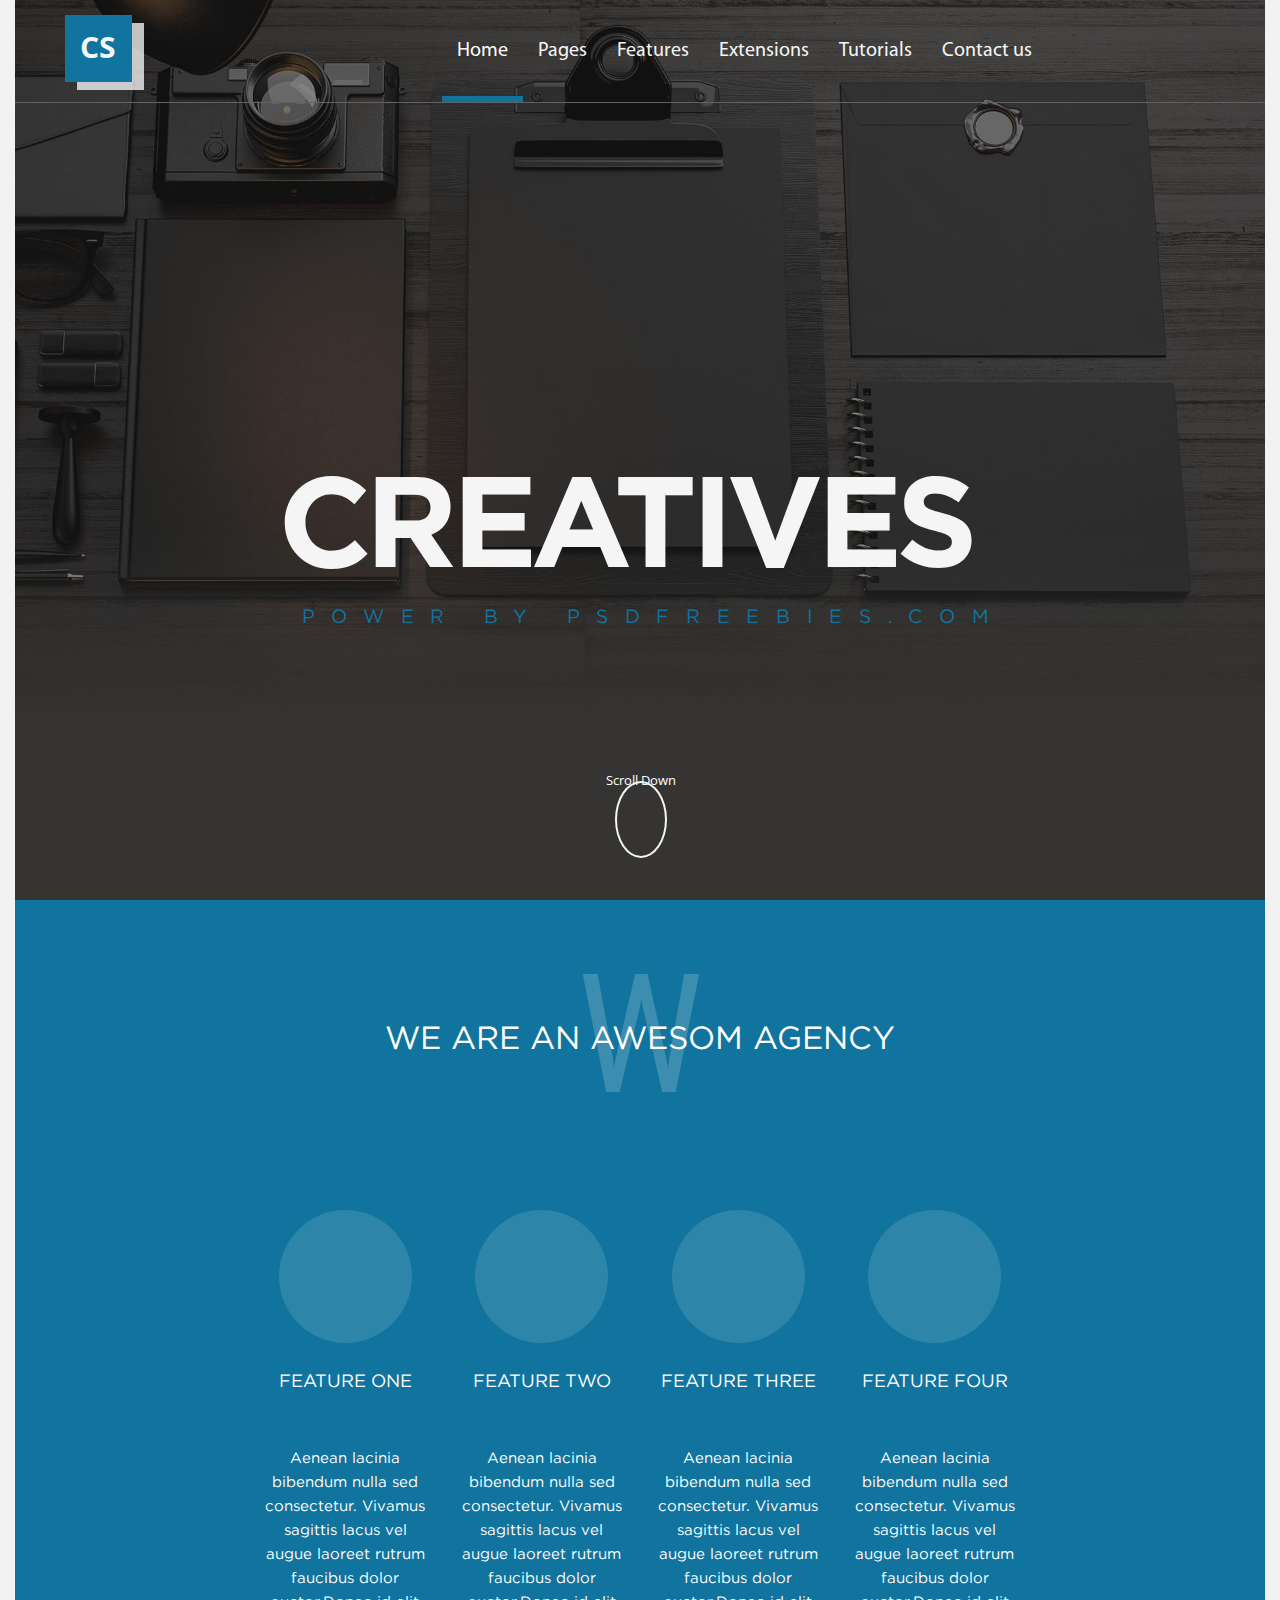
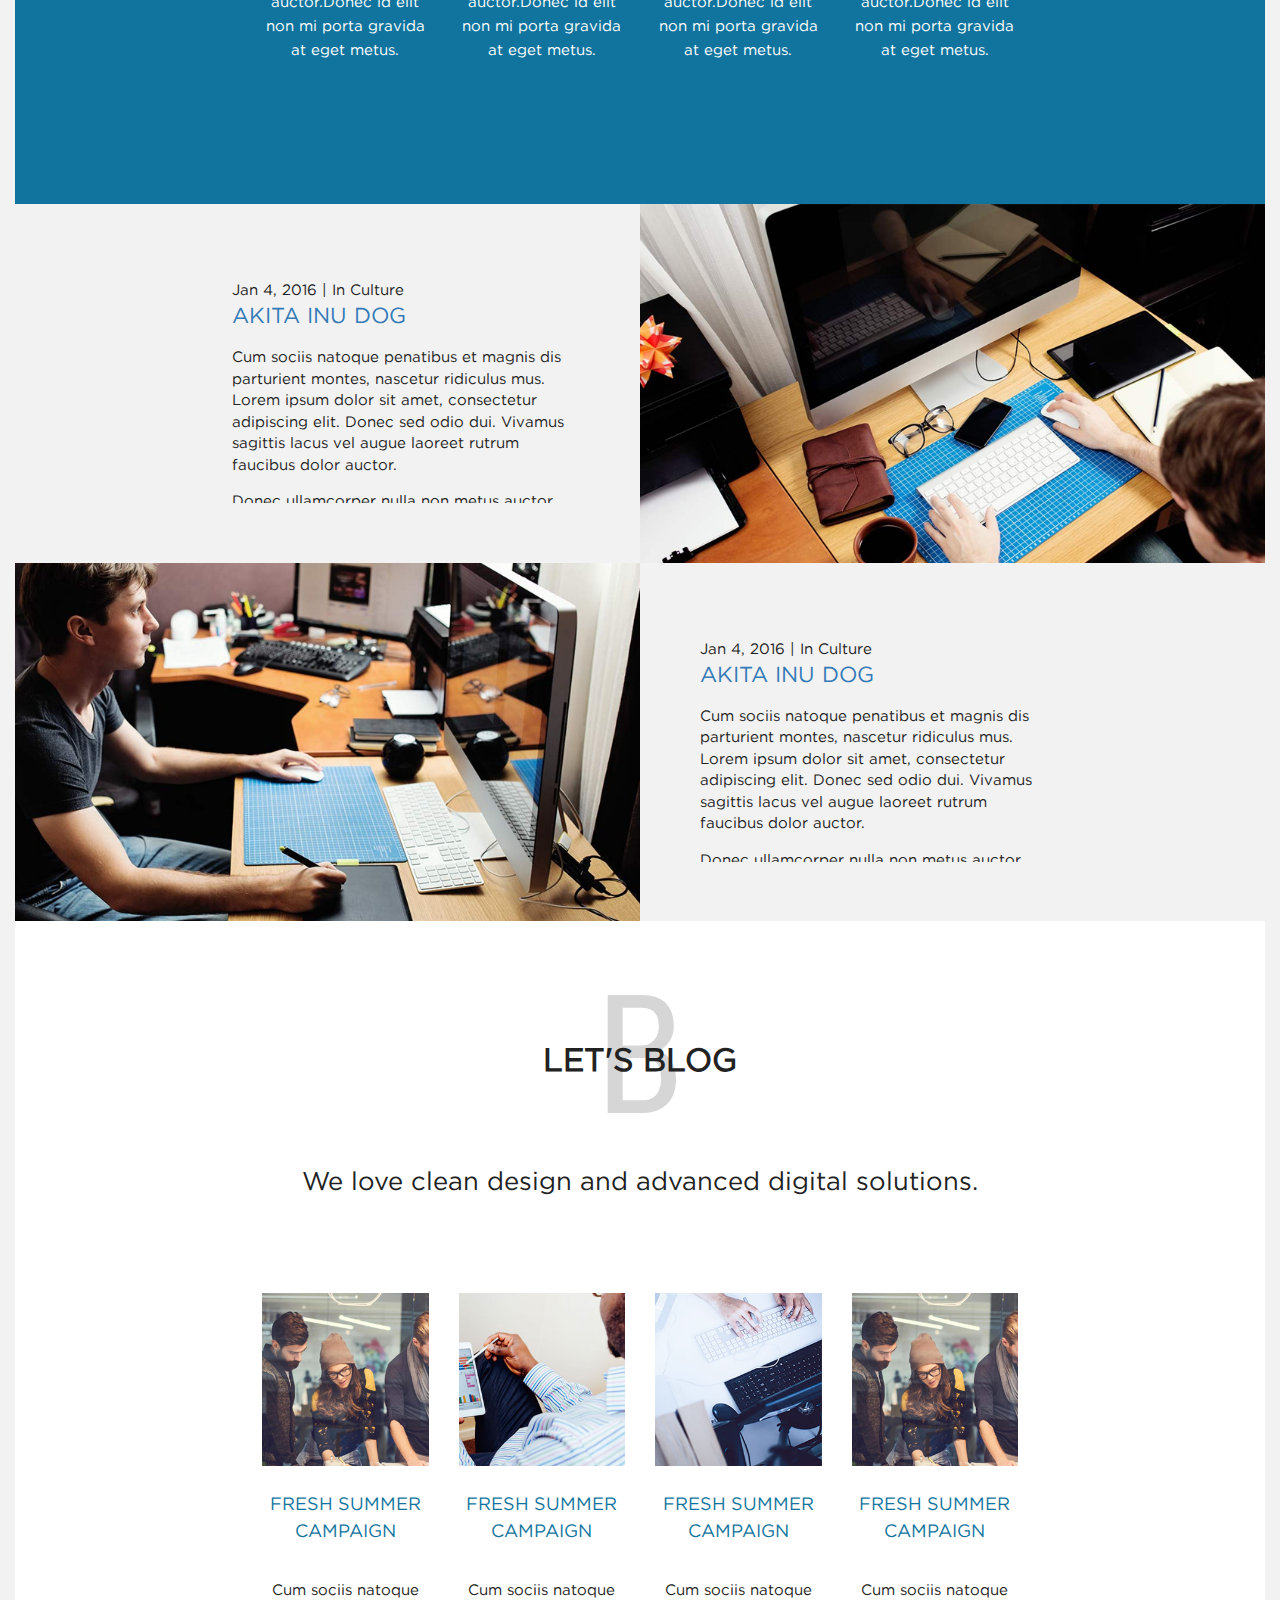
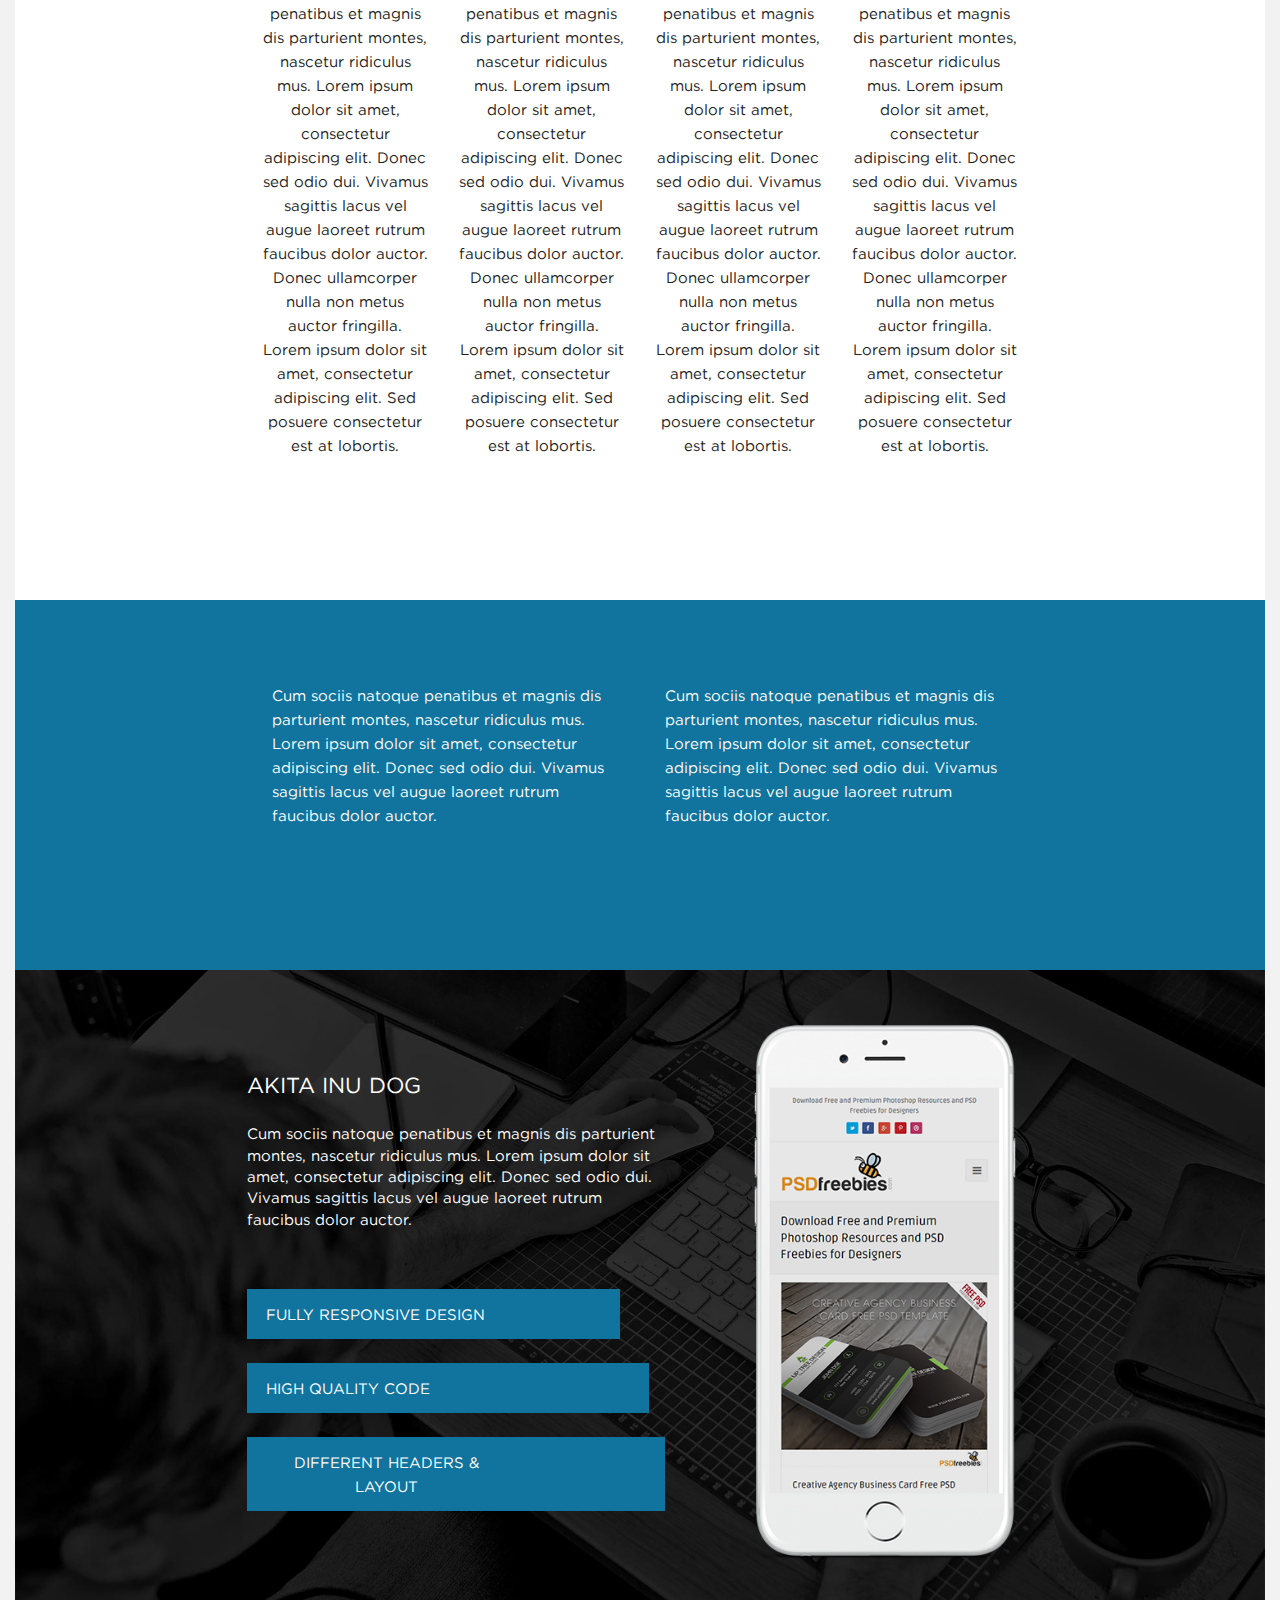
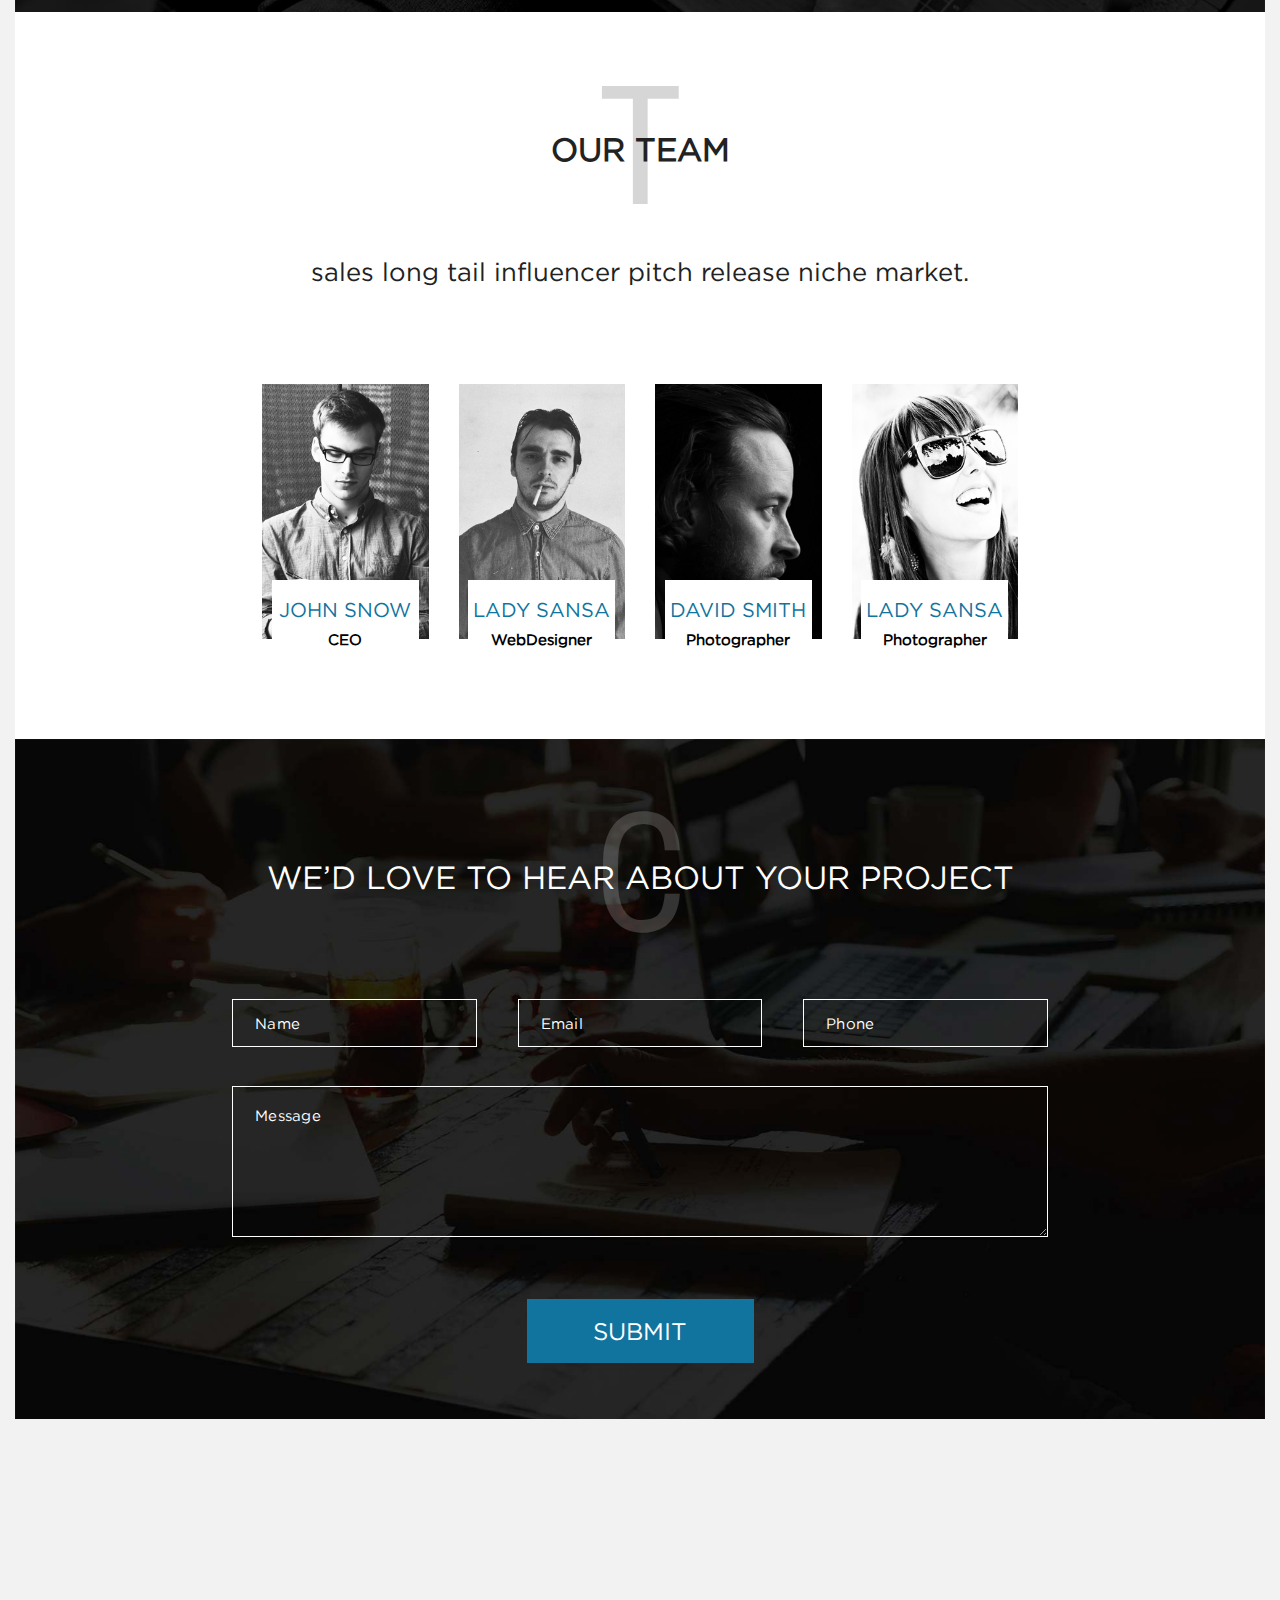
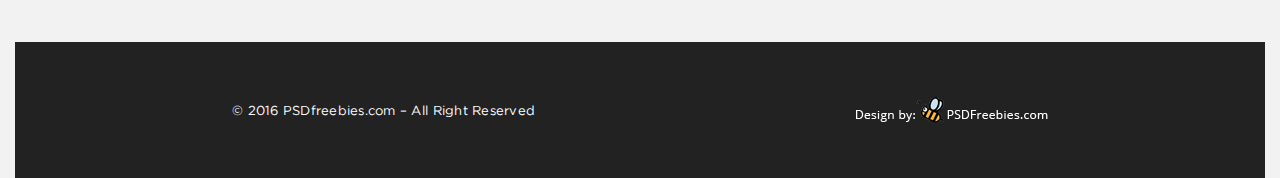
<file: index.html>
<!DOCTYPE html>
<html lang="en">
<head>
	<meta charset="UTF-8">
	<meta http-equiv="X-UA-Compatible" content="IE=edge">
	<meta name="viewport" content="width=device-width, initial-scale=1.0">
	<link rel="stylesheet" href="https://use.fontawesome.com/releases/v5.1.1/css/all.css" integrity="sha384-O8whS3fhG2OnA5Kas0Y9l3cfpmYjapjI0E4theH4iuMD+pLhbf6JI0jIMfYcK3yZ" crossorigin="anonymous">
	<link href="https://fonts.googleapis.com/css?family=Roboto+Condensed:700" rel="stylesheet">
	<link href="https://fonts.googleapis.com/css?family=Open+Sans" rel="stylesheet">
	<link rel="stylesheet" href="css/bootstrap.min.css">
	<!--link rel="stylesheet" href="css/fontawesome.css"-->
	<link rel="stylesheet" href="css/style.css">
	<script src="https://ajax.googleapis.com/ajax/libs/jquery/3.3.1/jquery.min.js"></script>
	<script src="js/bootstrap.min.js"></script>
	
	<title>Creatives</title>
</head>
<body>
	<div class="container-fluid">
			<header class="header">

				<nav class="navbar navbar-default">
				  <div class="container-fluid">
				    <!-- Brand and toggle get grouped for better mobile display -->
				    <div class="navbar-header">
				      <button type="button" class="navbar-toggle collapsed" data-toggle="collapse" data-target="#bs-example-navbar-collapse-1" aria-expanded="false">
				        <span class="sr-only">Toggle navigation</span>
				        <span class="icon-bar"></span>
				        <span class="icon-bar"></span>
				        <span class="icon-bar"></span>
				      </button>
				      <a class="navbar-brand" href="index.html">
				      	<div class="wrap-logo">
					      	<span class="logo-text">CS</span>
					      	<img src="img/logo.png" alt="Logo">
				      	</div>
				      </a>
				    </div>

				    <!-- Collect the nav links, forms, and other content for toggling -->
					<div class="wrap-soc-icons">
						<a href="#"><i class="fab fa-facebook-f fab-properties"></i></a>
						<a href="#"><i class="fab fa-twitter fab-properties"></i></a>
						<a href="#"><i class="fab fa-skype fab-properties"></i></a>
						<a href="#"><i class="fab fa-linkedin-in fab-properties"></i></a>
					</div>
						
				    <div class="collapse navbar-collapse" id="bs-example-navbar-collapse-1">
				        <ul class="nav navbar-nav navbar-right">
				          <li class="active"><a href="index.html">Home<span class="sr-only">(current)</span></a></li>
				          <li><a href="pages.html">Pages</a></li>
				          <li><a href="features.html">Features</a></li>
				          <li><a href="extensions.html">Extensions</a></li>
				          <li><a href="tutorials.html">Tutorials</a></li>
				          <li><a href="contacts.html">Contact us</a></li>
				        </ul>
				    </div><!-- /.navbar-collapse -->
				  </div><!-- /.container-fluid -->
				</nav>
				
				<div class="header-banner-content-wrap">

					<div class="wrap-header-banner-text">
						<h1>creatives</h1>
						<p class="powerby">power by psdfreebies.com</p>
					</div>

					<div class="wrap-scroll">
						<a href="#about-us">
							<p class="scroll-text">
								Scroll Down
							</p>
							<i class="fas fa-chevron-down scroll"></i>
						</a>
					</div>
				</div>

			</header>
			<!--begin section about us-->
			<section id="about-us" class="about">
				<div class="wrap-about-header">
					<p class="letter">
						w
					</p>
					<h2 class="tagline">
						we are an awesom agency
					</h2>
				</div>
				<div class="container-fluid">
					<div class="row wrap-feature-section">
						<div class="col-lg-3 col-md-6 col-sm-12 wrap-feature">
							<div class="wrap-feature-img">
								<a href="#">
									<i class="far fa-edit feature-img"></i>
								</a>
							</div>
							<h3>
								feature one
							</h3>
							<p>
								Aenean lacinia bibendum nulla sed consectetur. Vivamus sagittis lacus vel augue laoreet rutrum faucibus dolor auctor.Donec id elit non mi porta gravida at eget metus.
							</p>
						</div>
						<div class="col-lg-3 col-md-6 col-sm-12 wrap-feature">
							<div class="wrap-feature-img">
								<a href="#">
									<i class="far fa-edit feature-img"></i>
								</a>
							</div>
							<h3>
								feature two
							</h3>
							<p>
								Aenean lacinia bibendum nulla sed consectetur. Vivamus sagittis lacus vel augue laoreet rutrum faucibus dolor auctor.Donec id elit non mi porta gravida at eget metus.
							</p>
						</div>
						<div class="col-lg-3 col-md-6 col-sm-12 wrap-feature">
							<div class="wrap-feature-img">
								<a href="#">
									<i class="fas fa-search feature-img"></i>
								</a>
							</div>
							<h3>
								feature three
							</h3>
							<p>
								Aenean lacinia bibendum nulla sed consectetur. Vivamus sagittis lacus vel augue laoreet rutrum faucibus dolor auctor.Donec id elit non mi porta gravida at eget metus.
							</p>
						</div>
						<div class="col-lg-3 col-md-6 col-sm-12 wrap-feature">
							<div class="wrap-feature-img">
								<a href="#">
									<i class="far fa-comment feature-img"></i>
								</a>
							</div>
							<h3>
								feature four
							</h3>
							<p>
								Aenean lacinia bibendum nulla sed consectetur. Vivamus sagittis lacus vel augue laoreet rutrum faucibus dolor auctor.Donec id elit non mi porta gravida at eget metus.
							</p>
						</div>
					</div>
				</div>
			</section>
			<!--end section about us-->
			<!--begin article--> 
			<article class="wrap-articles">
				<div class="wrap-article wrap-article-darck">
					<div id="article-darck" class="article article-darck">
						<p class="date">
							Jan 4, 2016   <span class="delimiter">|</span>   In Culture
						</p>
						<h3><a href="#">Akita Inu Dog</a></h3>
						<p class="text-article">
							Cum sociis natoque penatibus et magnis dis parturient montes, nascetur ridiculus mus. Lorem ipsum dolor sit amet, consectetur adipiscing elit. Donec sed odio dui. Vivamus sagittis lacus vel augue laoreet rutrum faucibus dolor auctor.
						</p>
						<p>
							Donec ullamcorper nulla non metus auctor fringilla. Lorem ipsum dolor sit amet, consectetur adipiscing elit. Sed posuere consectetur
						</p>
						<p>
							Lorem ipsum dolor sit amet, consectetur adipiscing elit. Proin nulla lectus, gravida id lectus in, aliquet egestas risus. Nam velit justo, pharetra ut aliquam nec, aliquet id mauris. Maecenas mollis enim ac leo lacinia interdum eu vitae sapien. Sed viverra luctus ex, a vehicula velit tincidunt et. Pellentesque non eros magna. Nunc vel massa faucibus, ultrices neque at, tempor tellus. Proin sagittis magna id nisi cursus, vel vehicula ante volutpat. Morbi non mollis sapien. Suspendisse in turpis est. Vivamus lobortis metus vel viverra ullamcorper. Vestibulum mi felis, ultrices et porta at, rutrum vel metus. Nulla venenatis urna metus.
						</p>
					</div>
					<figure class="wrap-img">
						<img id="img-article" class="img-article" src="img/article-darck-img.png" alt="image-darck">
					</figure>
				</div>
				<div class="wrap-article wrap-article-white">
					<figure class="wrap-img">
						<img  class="img-article" src="img/article-white-img.png" alt="image-white">
					</figure>
					<div id="article-white" class="article article-white">
						<p class="date">
							Jan 4, 2016   <span class="delimiter">|</span>   In Culture
						</p>
						<h3><a href="#">Akita Inu Dog</a></h3>
						<p>
							Cum sociis natoque penatibus et magnis dis parturient montes, nascetur ridiculus mus. Lorem ipsum dolor sit amet, consectetur adipiscing elit. Donec sed odio dui. Vivamus sagittis lacus vel augue laoreet rutrum faucibus dolor auctor.
						</p>
						<p>
							Donec ullamcorper nulla non metus auctor fringilla. Lorem ipsum dolor sit amet, consectetur adipiscing elit. Sed posuere consectetur
						</p>
						<p>
							Lorem ipsum dolor sit amet, consectetur adipiscing elit. Proin nulla lectus, gravida id lectus in, aliquet egestas risus. Nam velit justo, pharetra ut aliquam nec, aliquet id mauris. Maecenas mollis enim ac leo lacinia interdum eu vitae sapien. Sed viverra luctus ex, a vehicula velit tincidunt et. Pellentesque non eros magna. Nunc vel massa faucibus, ultrices neque at, tempor tellus. Proin sagittis magna id nisi cursus, vel vehicula ante volutpat. Morbi non mollis sapien. Suspendisse in turpis est. Vivamus lobortis metus vel viverra ullamcorper. Vestibulum mi felis, ultrices et porta at, rutrum vel metus. Nulla venenatis urna metus.
						</p>
					</div>
				</div>
			</article>				
			<!--end article-->
			<!--begin section "lets blog"-->
			<section class="lets-blog">
				<div class="wrap-about-header">
					<p class="letter b-letter">
						b
					</p>
					<h2 class="tagline lets-blog">
						let's blog
					</h2>
					<p class="slogan">
						We love clean design and advanced digital solutions.
					</p>
				</div>
				<div class="container-fluid">
					<div class="row wrap-feature-section">
						<div class="col-lg-3 col-md-6 col-sm-12 wrap-feature">
								<a href="#" class="blog-item">
									<img src="img/Layer_83.png" alt="image">
									<h3>
										Fresh Summer Campaign
									</h3>
									<p class="blog-preview">
										Cum sociis natoque penatibus et magnis dis parturient montes, nascetur ridiculus mus. Lorem ipsum dolor sit amet, consectetur adipiscing elit. Donec sed odio dui. Vivamus sagittis lacus vel augue laoreet rutrum faucibus dolor auctor.
										Donec ullamcorper nulla non metus auctor fringilla. Lorem ipsum dolor sit amet, consectetur adipiscing elit. Sed posuere consectetur est at lobortis.
									</p>
								</a>
						</div>
						<div class="col-lg-3 col-md-6 col-sm-12 wrap-feature">
								<a href="#" class="blog-item">
									<img src="img/Layer_84.png" alt="image">
									<h3>
										Fresh Summer Campaign
									</h3>
									<p class="blog-preview">
										Cum sociis natoque penatibus et magnis dis parturient montes, nascetur ridiculus mus. Lorem ipsum dolor sit amet, consectetur adipiscing elit. Donec sed odio dui. Vivamus sagittis lacus vel augue laoreet rutrum faucibus dolor auctor.
										Donec ullamcorper nulla non metus auctor fringilla. Lorem ipsum dolor sit amet, consectetur adipiscing elit. Sed posuere consectetur est at lobortis.
									</p>
								</a>
						</div>
						<div class="col-lg-3 col-md-6 col-sm-12 wrap-feature">
								<a href="#" class="blog-item">
									<img src="img/Layer_85.png" alt="image">
									<h3>
										Fresh Summer Campaign
									</h3>
									<p class="blog-preview">
										Cum sociis natoque penatibus et magnis dis parturient montes, nascetur ridiculus mus. Lorem ipsum dolor sit amet, consectetur adipiscing elit. Donec sed odio dui. Vivamus sagittis lacus vel augue laoreet rutrum faucibus dolor auctor.
										Donec ullamcorper nulla non metus auctor fringilla. Lorem ipsum dolor sit amet, consectetur adipiscing elit. Sed posuere consectetur est at lobortis.
									</p>
								</a>
						</div>
						<div class="col-lg-3 col-md-6 col-sm-12 wrap-feature">
								<a href="#" class="blog-item">
									<img src="img/Layer_83.png" alt="image">
									<h3>
										Fresh Summer Campaign
									</h3>
									<p class="blog-preview">
										Cum sociis natoque penatibus et magnis dis parturient montes, nascetur ridiculus mus. Lorem ipsum dolor sit amet, consectetur adipiscing elit. Donec sed odio dui. Vivamus sagittis lacus vel augue laoreet rutrum faucibus dolor auctor.
										Donec ullamcorper nulla non metus auctor fringilla. Lorem ipsum dolor sit amet, consectetur adipiscing elit. Sed posuere consectetur est at lobortis.
									</p>
								</a>
						</div>
					</div>
				</div>
			</section>
			<!--end section "lets blog"-->
			<!--section "notes"-->
			<section class="notes">
				<div class="container-fluid">
					<div class="row wrap-feature-section">
						<div class="col-lg-6 col-md-6 col-sm-12">
							<a href="#" class="note">
								<i class="far fa-edit note-img"></i>
								<p class="note-text">
									Cum sociis natoque penatibus et magnis dis parturient montes, nascetur ridiculus mus. Lorem ipsum dolor sit amet, consectetur adipiscing elit. Donec sed odio dui. Vivamus sagittis lacus vel augue laoreet rutrum faucibus dolor auctor.
								</p>
							</a>
						</div>
						<div class="col-lg-6 col-md-6 col-sm-12">
							<a href="#" class="note">
								<i class="far fa-edit note-img"></i>
								<p class="note-text">
									Cum sociis natoque penatibus et magnis dis parturient montes, nascetur ridiculus mus. Lorem ipsum dolor sit amet, consectetur adipiscing elit. Donec sed odio dui. Vivamus sagittis lacus vel augue laoreet rutrum faucibus dolor auctor.
								</p>
							</a>
						</div>
					</div>
				</div>
			</section>
			<!--end section "notes"-->
			<!--begin section "proposition"-->
			<section class="proposition">
				<div class="wrap-feature-section">
					<div class="proposition-info  col-md-6 col-sm-12">
						<h3>Akita Inu Dog</h3>
						<p>
							Cum sociis natoque penatibus et magnis dis parturient montes, nascetur ridiculus mus. Lorem ipsum dolor sit amet, consectetur adipiscing elit. Donec sed odio dui. Vivamus sagittis lacus vel augue laoreet rutrum faucibus dolor auctor.
						</p>
						<button class="button button-proposition button-first">Fully Responsive Design</button>
						<button class="button button-proposition button-second">High Quality Code</button>
						<button class="button button-proposition button-third">Different Headers & Layout</button>
					</div>
					<div class="proposition-img-wrap">
						<img src="img/phone.png" alt="phone">
					</div>
				</div>
			</section>
			<!--end section "proposition"-->
			<!--section "our team"-->
			<section class="our-team">
				<div class="wrap-about-header">
					<p class="letter t-letter">
						t
					</p>
					<h2 class="tagline lets-blog">
						our team
					</h2>
					<p class="slogan">
						 sales long tail influencer pitch release niche market.
					</p>
				</div>
				<div class="container-fluid">
					<div class="row wrap-feature-section">
						<div class="col-lg-3 col-md-6 col-sm-12 wrap-feature team-member">
							<img src="img/Layer_81.png" alt="image">
							<div class="team-member-label">
								<h4 class="nickname">John Snow</h4>
								<p class="position">CEO</p>
							</div>
						</div>
						<div class="col-lg-3 col-md-6 col-sm-12 wrap-feature team-member">
							<img src="img/Layer_82.png" alt="image">
							<div class="team-member-label">
								<h4 class="nickname">Lady Sansa</h4>
								<p class="position">WebDesigner</p>
							</div>
						</div>
						<div class="col-lg-3 col-md-6 col-sm-12 wrap-feature team-member">
							<img src="img/Layer_93.png" alt="image">
							<div class="team-member-label">
								<h4 class="nickname">David Smith</h4>
								<p class="position">Photographer</p>
							</div>
						</div>
						<div class="col-lg-3 col-md-6 col-sm-12 wrap-feature team-member">
							<img src="img/Layer_94.png" alt="image">
							<div class="team-member-label">
								<h4 class="nickname">Lady Sansa</h4>
								<p class="position">Photographer</p>
							</div>
						</div>
					</div>
				</div>
			</section>
			<!--end section "our team"-->
			<!--section "feedback"-->
			<section class="feedback">
				<div class="wrap-about-header">
					<p class="letter c-letter">
						c
					</p>
					<h2 class="tagline tag-feedback">
						We’d love to hear about your project
					</h2>
				</div>
				<div class="container-fluid">
					<div class="wrap-feature-section">
						<form action="#" method="post">
							<div class="row wrap-form">
								<div class="wrap-input-text">
									<input type="text" name="name" value="Name" class="input-text">
									<input type="text" name="email" value="Email" class="input-text">
									<input type="text" name="phone" value="Phone" class="input-text">
								</div>
								<textarea name="message" class="textarea" cols="30" rows="10">Message</textarea>
								<input type="submit" class="submit" value="submit">
							</div>
						</form>
					</div>
				</div>
			</section>
			<!--end section "feedback"-->
			<!--section map-->
			<section class="map-responsive">
				<iframe class="map" src="https://www.google.com/maps/embed?pb=!1m14!1m12!1m3!1d20298.068966863913!2d30.4631746!3d50.5107546!2m3!1f0!2f0!3f0!3m2!1i1024!2i768!4f13.1!5e0!3m2!1sru!2sua!4v1544197619031" width="1778" height="332" style="border:0" allowfullscreen></iframe>
			</section>
			<!--end section map-->
			<!--footer-->
			<footer class="footer">
				<div class="wrap-feature-section wrap-footer-content">
					<span class="copyright">© 2016 PSDfreebies.com – All Right Reserved</span>
					<img src="img/design_by.png" alt="Design by FreebiesPSD.com" class="design-by">
				</div>
			</footer>
			<!--end footer-->
	</div>
	
<script src="js/sameheight.js"></script>
</body>
</html>
</file>
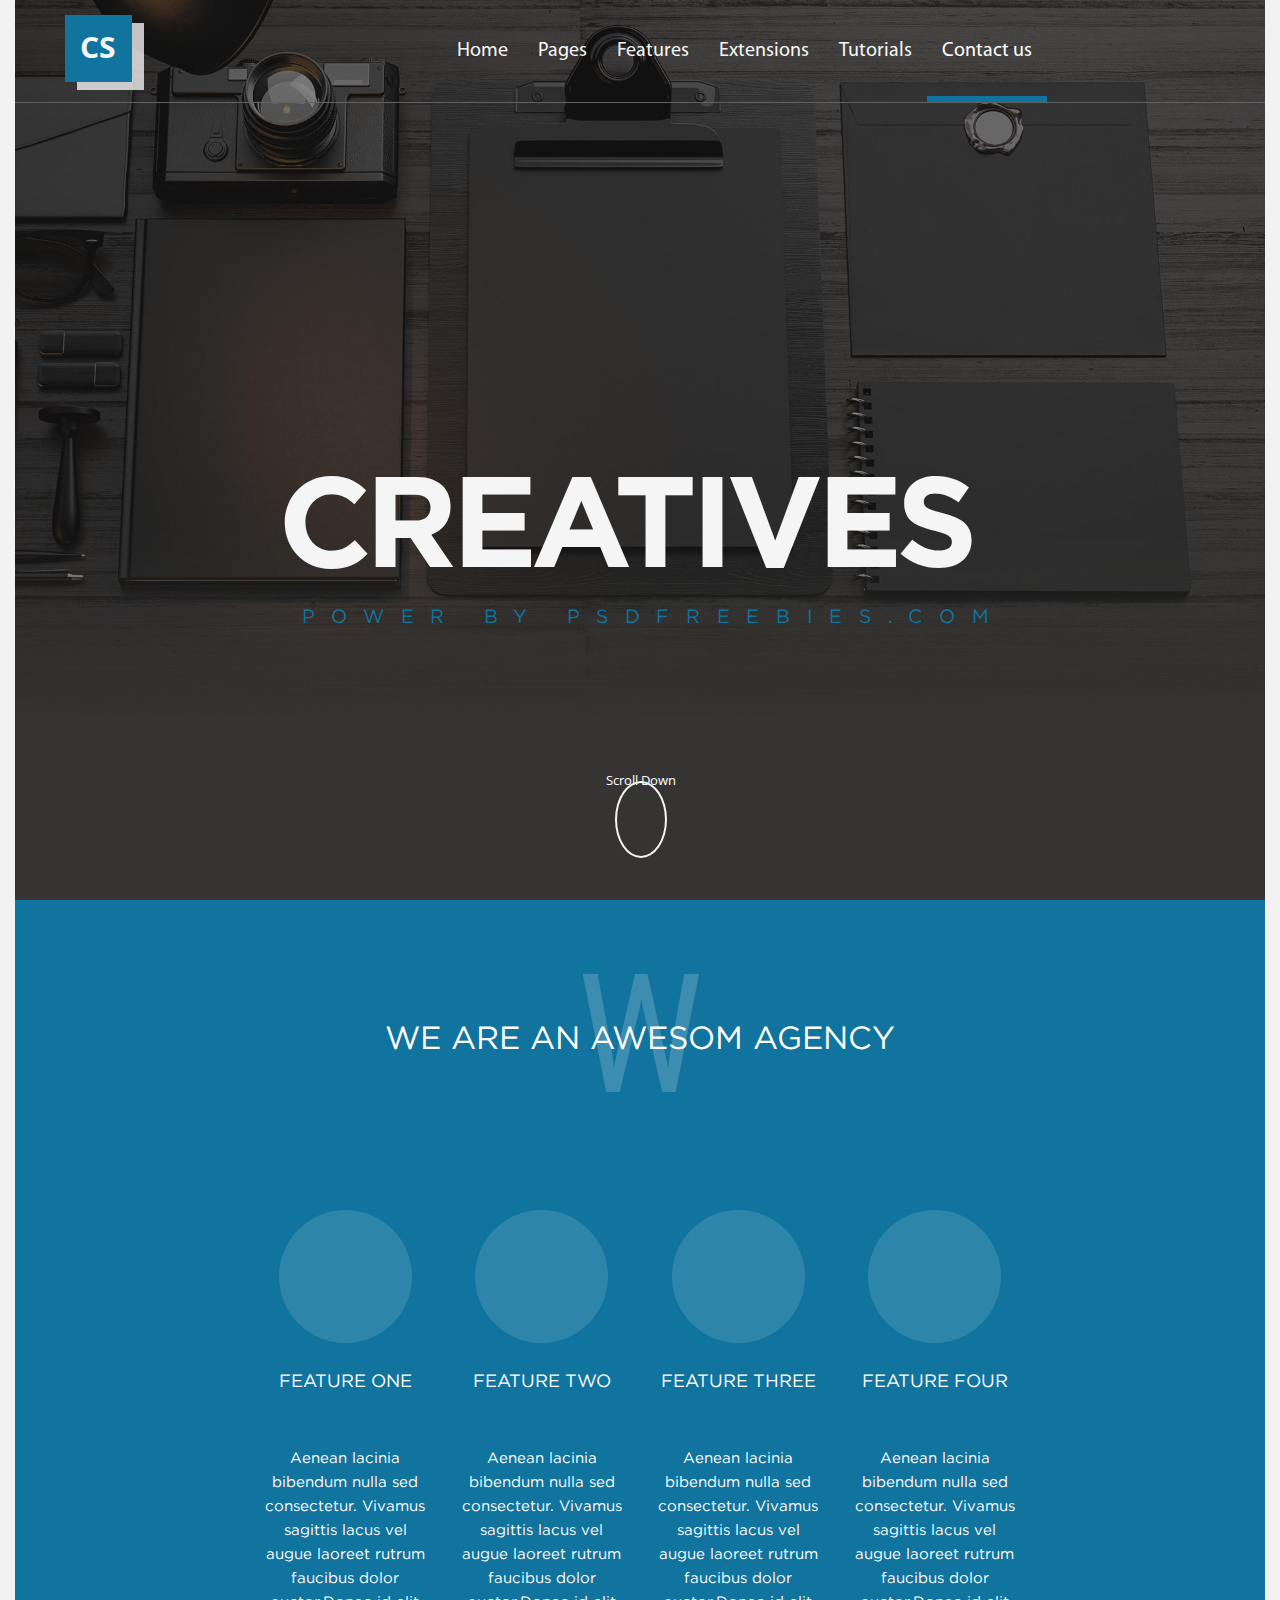
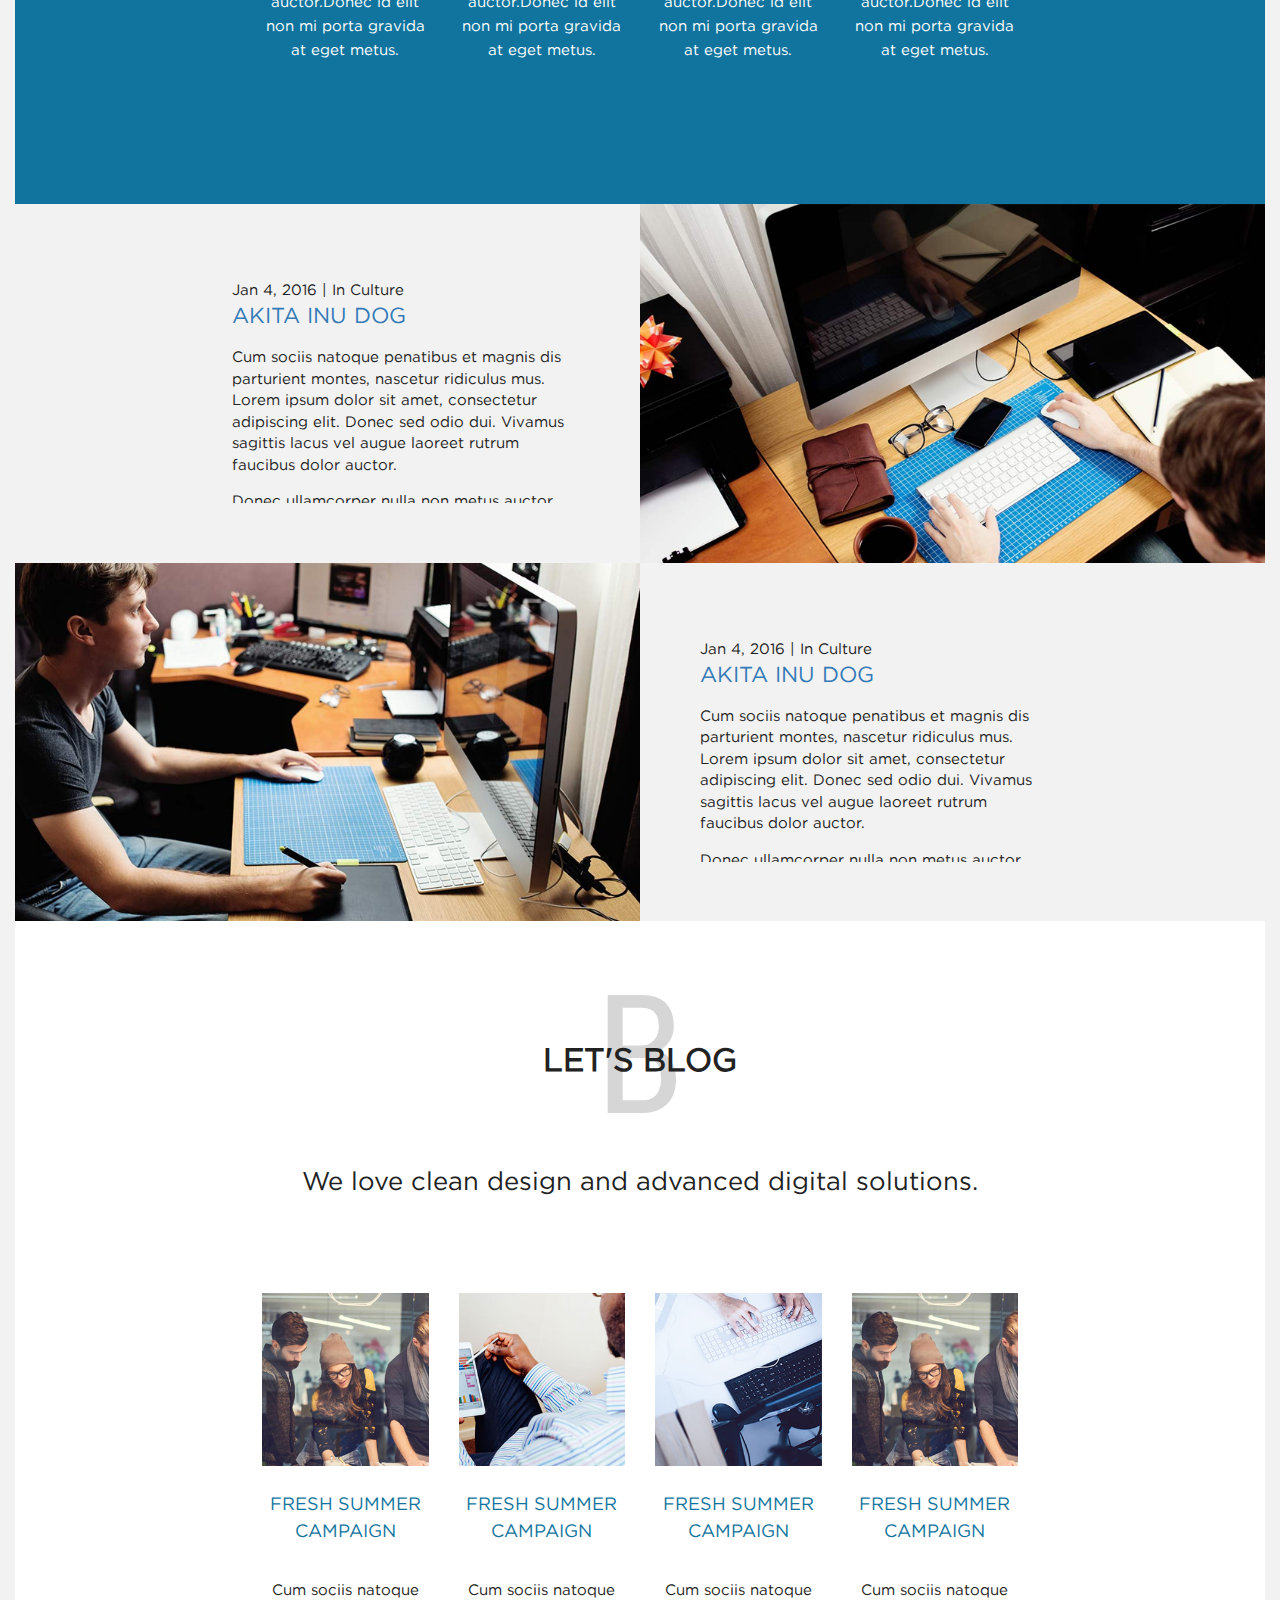
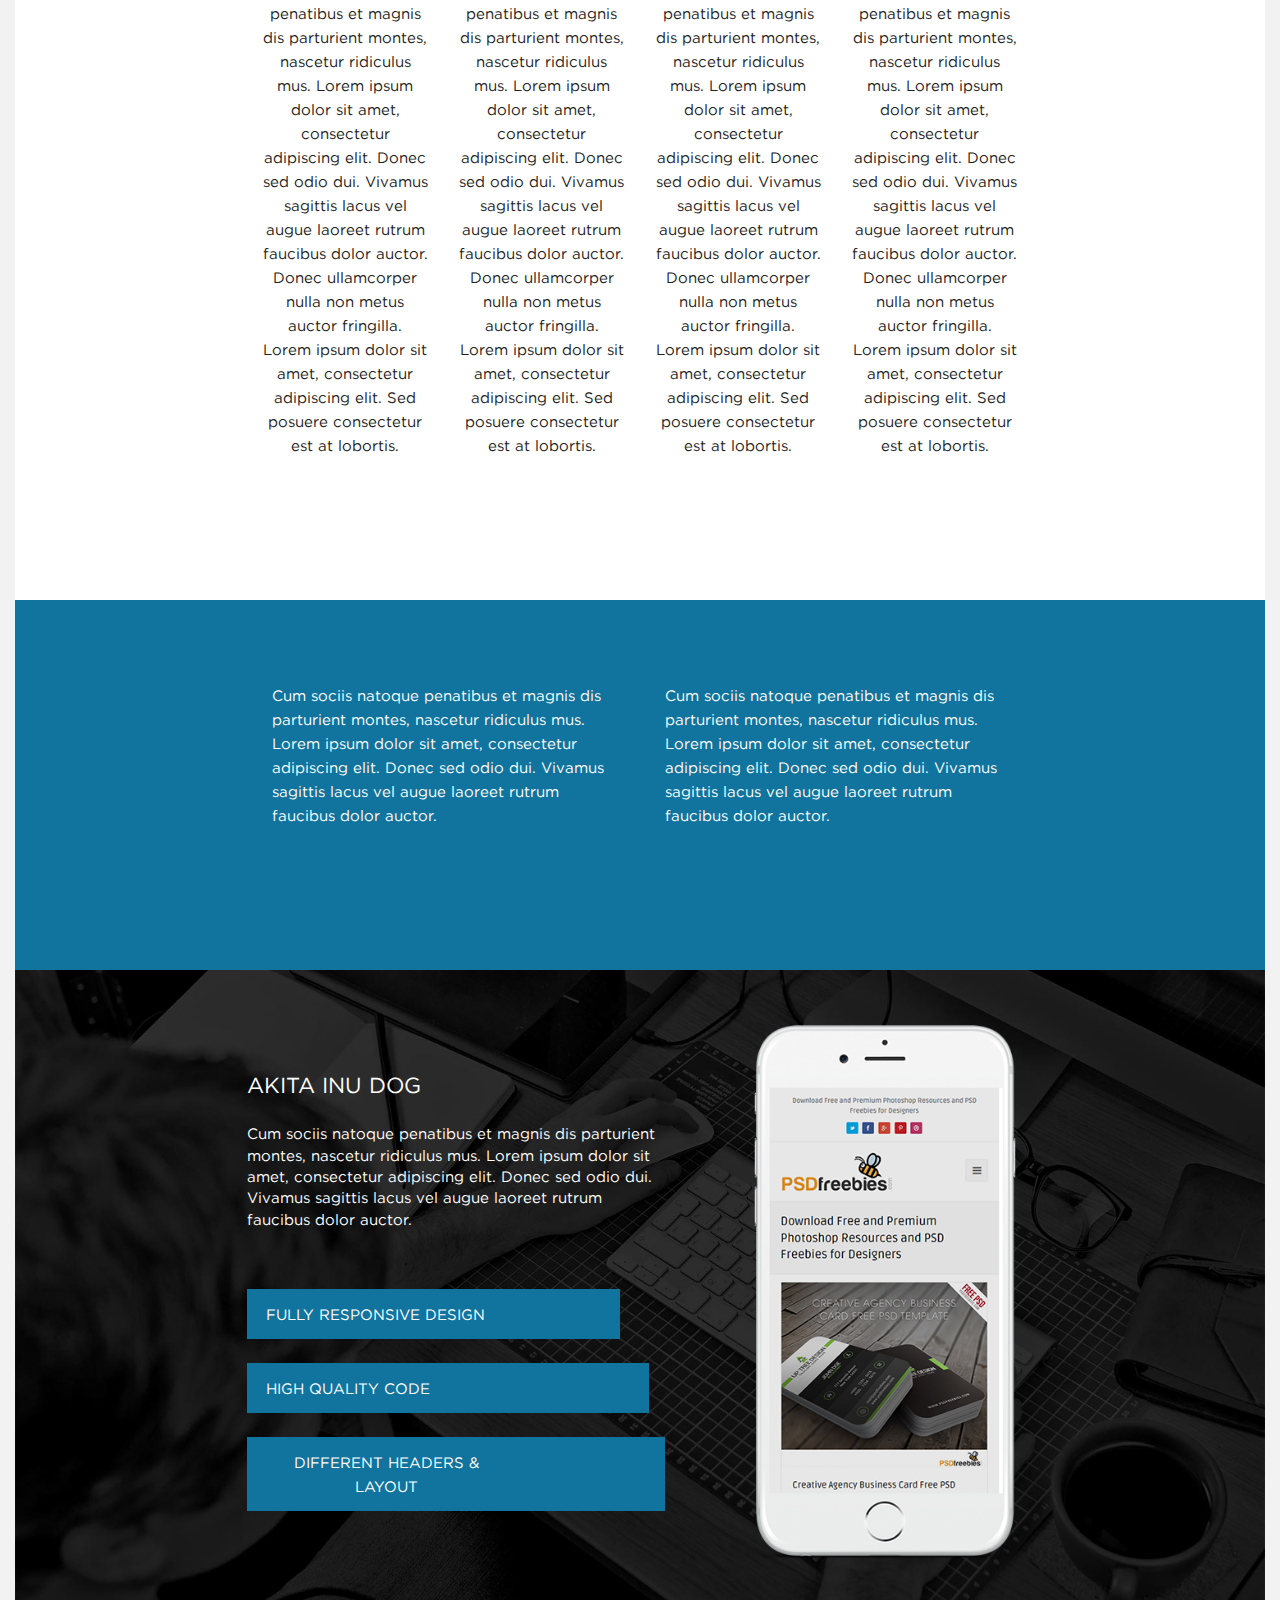
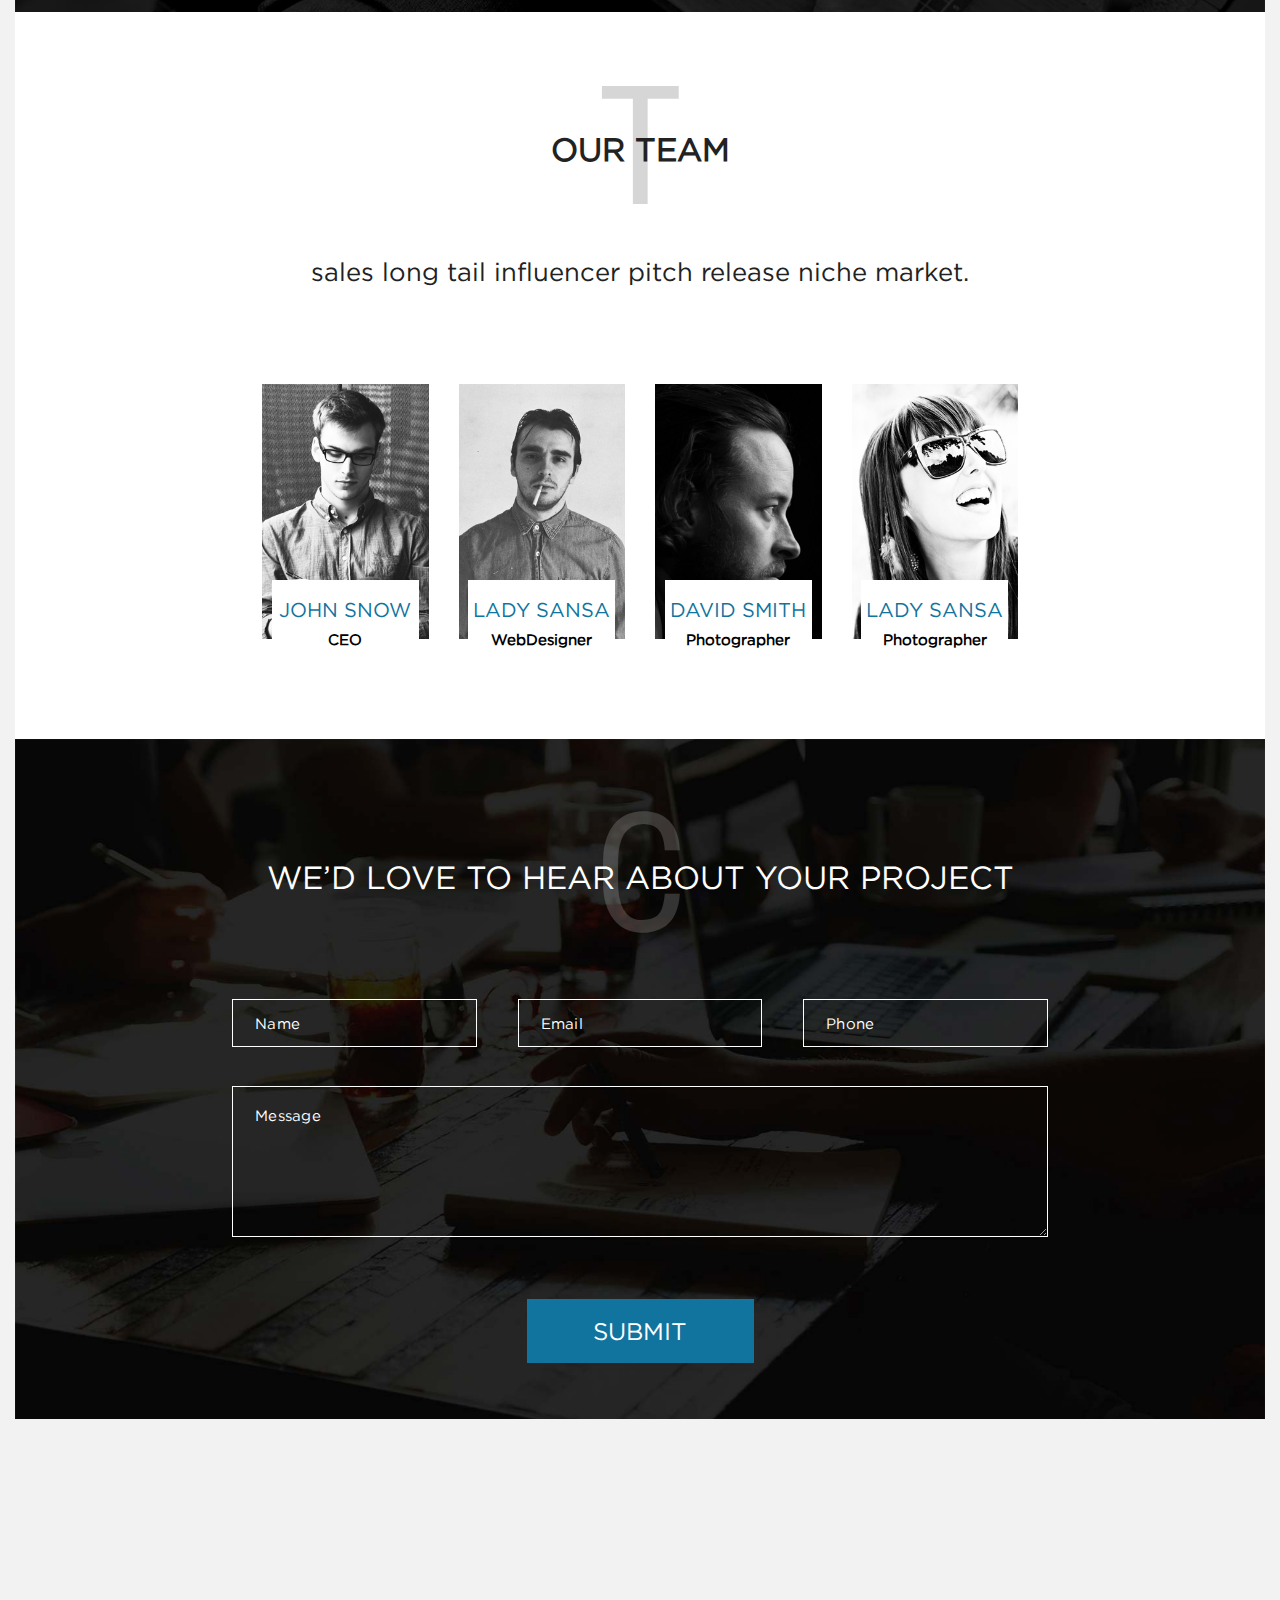
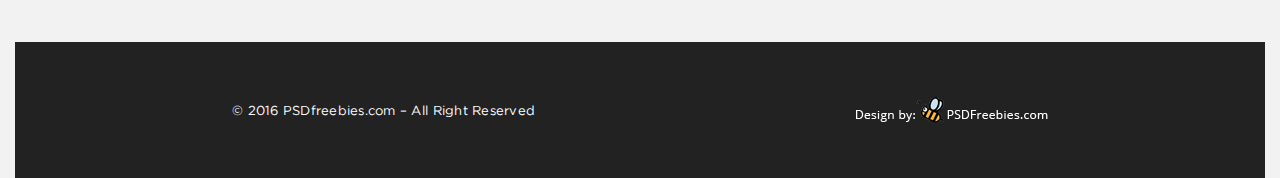
<file: contacts.html>
<!DOCTYPE html>
<html lang="en">
<head>
	<meta charset="UTF-8">
	<meta http-equiv="X-UA-Compatible" content="IE=edge">
	<meta name="viewport" content="width=device-width, initial-scale=1.0">
	<link rel="stylesheet" href="https://use.fontawesome.com/releases/v5.1.1/css/all.css" integrity="sha384-O8whS3fhG2OnA5Kas0Y9l3cfpmYjapjI0E4theH4iuMD+pLhbf6JI0jIMfYcK3yZ" crossorigin="anonymous">
	<link href="https://fonts.googleapis.com/css?family=Roboto+Condensed:700" rel="stylesheet">
	<link href="https://fonts.googleapis.com/css?family=Open+Sans" rel="stylesheet">
	<link rel="stylesheet" href="css/bootstrap.min.css">
	<!--link rel="stylesheet" href="css/fontawesome.css"-->
	<link rel="stylesheet" href="css/style.css">
	<script src="https://ajax.googleapis.com/ajax/libs/jquery/3.3.1/jquery.min.js"></script>
	<script src="js/bootstrap.min.js"></script>
	
	<title>Creatives</title>
</head>
<body>
	<div class="container-fluid">
			<header class="header">

				<nav class="navbar navbar-default">
				  <div class="container-fluid">
				    <!-- Brand and toggle get grouped for better mobile display -->
				    <div class="navbar-header">
				      <button type="button" class="navbar-toggle collapsed" data-toggle="collapse" data-target="#bs-example-navbar-collapse-1" aria-expanded="false">
				        <span class="sr-only">Toggle navigation</span>
				        <span class="icon-bar"></span>
				        <span class="icon-bar"></span>
				        <span class="icon-bar"></span>
				      </button>
				      <a class="navbar-brand" href="index.html">
				      	<div class="wrap-logo">
					      	<span class="logo-text">CS</span>
					      	<img src="img/logo.png" alt="Logo">
				      	</div>
				      </a>
				    </div>

				    <!-- Collect the nav links, forms, and other content for toggling -->
					<div class="wrap-soc-icons">
						<a href="#"><i class="fab fa-facebook-f fab-properties"></i></a>
						<a href="#"><i class="fab fa-twitter fab-properties"></i></a>
						<a href="#"><i class="fab fa-skype fab-properties"></i></a>
						<a href="#"><i class="fab fa-linkedin-in fab-properties"></i></a>
					</div>
						
				    <div class="collapse navbar-collapse" id="bs-example-navbar-collapse-1">
				        <ul class="nav navbar-nav navbar-right">
				          <li><a href="index.html">Home<span class="sr-only">(current)</span></a></li>
				          <li><a href="pages.html">Pages</a></li>
				          <li><a href="features.html">Features</a></li>
				          <li><a href="extensions.html">Extensions</a></li>
				          <li><a href="tutorials.html">Tutorials</a></li>
				          <li class="active"><a href="contacts.html">Contact us</a></li>
				        </ul>
				    </div><!-- /.navbar-collapse -->
				  </div><!-- /.container-fluid -->
				</nav>
				
				<div class="header-banner-content-wrap">

					<div class="wrap-header-banner-text">
						<h1>creatives</h1>
						<p class="powerby">power by psdfreebies.com</p>
					</div>

					<div class="wrap-scroll">
						<a href="#about-us">
							<p class="scroll-text">
								Scroll Down
							</p>
							<i class="fas fa-chevron-down scroll"></i>
						</a>
					</div>
				</div>

			</header>
			<!--begin section about us-->
			<section id="about-us" class="about">
				<div class="wrap-about-header">
					<p class="letter">
						w
					</p>
					<h2 class="tagline">
						we are an awesom agency
					</h2>
				</div>
				<div class="container-fluid">
					<div class="row wrap-feature-section">
						<div class="col-lg-3 col-md-6 col-sm-12 wrap-feature">
							<div class="wrap-feature-img">
								<a href="#">
									<i class="far fa-edit feature-img"></i>
								</a>
							</div>
							<h3>
								feature one
							</h3>
							<p>
								Aenean lacinia bibendum nulla sed consectetur. Vivamus sagittis lacus vel augue laoreet rutrum faucibus dolor auctor.Donec id elit non mi porta gravida at eget metus.
							</p>
						</div>
						<div class="col-lg-3 col-md-6 col-sm-12 wrap-feature">
							<div class="wrap-feature-img">
								<a href="#">
									<i class="far fa-edit feature-img"></i>
								</a>
							</div>
							<h3>
								feature two
							</h3>
							<p>
								Aenean lacinia bibendum nulla sed consectetur. Vivamus sagittis lacus vel augue laoreet rutrum faucibus dolor auctor.Donec id elit non mi porta gravida at eget metus.
							</p>
						</div>
						<div class="col-lg-3 col-md-6 col-sm-12 wrap-feature">
							<div class="wrap-feature-img">
								<a href="#">
									<i class="fas fa-search feature-img"></i>
								</a>
							</div>
							<h3>
								feature three
							</h3>
							<p>
								Aenean lacinia bibendum nulla sed consectetur. Vivamus sagittis lacus vel augue laoreet rutrum faucibus dolor auctor.Donec id elit non mi porta gravida at eget metus.
							</p>
						</div>
						<div class="col-lg-3 col-md-6 col-sm-12 wrap-feature">
							<div class="wrap-feature-img">
								<a href="#">
									<i class="far fa-comment feature-img"></i>
								</a>
							</div>
							<h3>
								feature four
							</h3>
							<p>
								Aenean lacinia bibendum nulla sed consectetur. Vivamus sagittis lacus vel augue laoreet rutrum faucibus dolor auctor.Donec id elit non mi porta gravida at eget metus.
							</p>
						</div>
					</div>
				</div>
			</section>
			<!--end section about us-->
			<!--begin article--> 
			<article class="wrap-articles">
				<div class="wrap-article wrap-article-darck">
					<div id="article-darck" class="article article-darck">
						<p class="date">
							Jan 4, 2016   <span class="delimiter">|</span>   In Culture
						</p>
						<h3><a href="#">Akita Inu Dog</a></h3>
						<p class="text-article">
							Cum sociis natoque penatibus et magnis dis parturient montes, nascetur ridiculus mus. Lorem ipsum dolor sit amet, consectetur adipiscing elit. Donec sed odio dui. Vivamus sagittis lacus vel augue laoreet rutrum faucibus dolor auctor.
						</p>
						<p>
							Donec ullamcorper nulla non metus auctor fringilla. Lorem ipsum dolor sit amet, consectetur adipiscing elit. Sed posuere consectetur
						</p>
						<p>
							Lorem ipsum dolor sit amet, consectetur adipiscing elit. Proin nulla lectus, gravida id lectus in, aliquet egestas risus. Nam velit justo, pharetra ut aliquam nec, aliquet id mauris. Maecenas mollis enim ac leo lacinia interdum eu vitae sapien. Sed viverra luctus ex, a vehicula velit tincidunt et. Pellentesque non eros magna. Nunc vel massa faucibus, ultrices neque at, tempor tellus. Proin sagittis magna id nisi cursus, vel vehicula ante volutpat. Morbi non mollis sapien. Suspendisse in turpis est. Vivamus lobortis metus vel viverra ullamcorper. Vestibulum mi felis, ultrices et porta at, rutrum vel metus. Nulla venenatis urna metus.
						</p>
					</div>
					<figure class="wrap-img">
						<img id="img-article" class="img-article" src="img/article-darck-img.png" alt="image-darck">
					</figure>
				</div>
				<div class="wrap-article wrap-article-white">
					<figure class="wrap-img">
						<img  class="img-article" src="img/article-white-img.png" alt="image-white">
					</figure>
					<div id="article-white" class="article article-white">
						<p class="date">
							Jan 4, 2016   <span class="delimiter">|</span>   In Culture
						</p>
						<h3><a href="#">Akita Inu Dog</a></h3>
						<p>
							Cum sociis natoque penatibus et magnis dis parturient montes, nascetur ridiculus mus. Lorem ipsum dolor sit amet, consectetur adipiscing elit. Donec sed odio dui. Vivamus sagittis lacus vel augue laoreet rutrum faucibus dolor auctor.
						</p>
						<p>
							Donec ullamcorper nulla non metus auctor fringilla. Lorem ipsum dolor sit amet, consectetur adipiscing elit. Sed posuere consectetur
						</p>
						<p>
							Lorem ipsum dolor sit amet, consectetur adipiscing elit. Proin nulla lectus, gravida id lectus in, aliquet egestas risus. Nam velit justo, pharetra ut aliquam nec, aliquet id mauris. Maecenas mollis enim ac leo lacinia interdum eu vitae sapien. Sed viverra luctus ex, a vehicula velit tincidunt et. Pellentesque non eros magna. Nunc vel massa faucibus, ultrices neque at, tempor tellus. Proin sagittis magna id nisi cursus, vel vehicula ante volutpat. Morbi non mollis sapien. Suspendisse in turpis est. Vivamus lobortis metus vel viverra ullamcorper. Vestibulum mi felis, ultrices et porta at, rutrum vel metus. Nulla venenatis urna metus.
						</p>
					</div>
				</div>
			</article>				
			<!--end article-->
			<!--begin section "lets blog"-->
			<section class="lets-blog">
				<div class="wrap-about-header">
					<p class="letter b-letter">
						b
					</p>
					<h2 class="tagline lets-blog">
						let's blog
					</h2>
					<p class="slogan">
						We love clean design and advanced digital solutions.
					</p>
				</div>
				<div class="container-fluid">
					<div class="row wrap-feature-section">
						<div class="col-lg-3 col-md-6 col-sm-12 wrap-feature">
								<a href="#" class="blog-item">
									<img src="img/Layer_83.png" alt="image">
									<h3>
										Fresh Summer Campaign
									</h3>
									<p class="blog-preview">
										Cum sociis natoque penatibus et magnis dis parturient montes, nascetur ridiculus mus. Lorem ipsum dolor sit amet, consectetur adipiscing elit. Donec sed odio dui. Vivamus sagittis lacus vel augue laoreet rutrum faucibus dolor auctor.
										Donec ullamcorper nulla non metus auctor fringilla. Lorem ipsum dolor sit amet, consectetur adipiscing elit. Sed posuere consectetur est at lobortis.
									</p>
								</a>
						</div>
						<div class="col-lg-3 col-md-6 col-sm-12 wrap-feature">
								<a href="#" class="blog-item">
									<img src="img/Layer_84.png" alt="image">
									<h3>
										Fresh Summer Campaign
									</h3>
									<p class="blog-preview">
										Cum sociis natoque penatibus et magnis dis parturient montes, nascetur ridiculus mus. Lorem ipsum dolor sit amet, consectetur adipiscing elit. Donec sed odio dui. Vivamus sagittis lacus vel augue laoreet rutrum faucibus dolor auctor.
										Donec ullamcorper nulla non metus auctor fringilla. Lorem ipsum dolor sit amet, consectetur adipiscing elit. Sed posuere consectetur est at lobortis.
									</p>
								</a>
						</div>
						<div class="col-lg-3 col-md-6 col-sm-12 wrap-feature">
								<a href="#" class="blog-item">
									<img src="img/Layer_85.png" alt="image">
									<h3>
										Fresh Summer Campaign
									</h3>
									<p class="blog-preview">
										Cum sociis natoque penatibus et magnis dis parturient montes, nascetur ridiculus mus. Lorem ipsum dolor sit amet, consectetur adipiscing elit. Donec sed odio dui. Vivamus sagittis lacus vel augue laoreet rutrum faucibus dolor auctor.
										Donec ullamcorper nulla non metus auctor fringilla. Lorem ipsum dolor sit amet, consectetur adipiscing elit. Sed posuere consectetur est at lobortis.
									</p>
								</a>
						</div>
						<div class="col-lg-3 col-md-6 col-sm-12 wrap-feature">
								<a href="#" class="blog-item">
									<img src="img/Layer_83.png" alt="image">
									<h3>
										Fresh Summer Campaign
									</h3>
									<p class="blog-preview">
										Cum sociis natoque penatibus et magnis dis parturient montes, nascetur ridiculus mus. Lorem ipsum dolor sit amet, consectetur adipiscing elit. Donec sed odio dui. Vivamus sagittis lacus vel augue laoreet rutrum faucibus dolor auctor.
										Donec ullamcorper nulla non metus auctor fringilla. Lorem ipsum dolor sit amet, consectetur adipiscing elit. Sed posuere consectetur est at lobortis.
									</p>
								</a>
						</div>
					</div>
				</div>
			</section>
			<!--end section "lets blog"-->
			<!--section "notes"-->
			<section class="notes">
				<div class="container-fluid">
					<div class="row wrap-feature-section">
						<div class="col-lg-6 col-md-6 col-sm-12">
							<a href="#" class="note">
								<i class="far fa-edit note-img"></i>
								<p class="note-text">
									Cum sociis natoque penatibus et magnis dis parturient montes, nascetur ridiculus mus. Lorem ipsum dolor sit amet, consectetur adipiscing elit. Donec sed odio dui. Vivamus sagittis lacus vel augue laoreet rutrum faucibus dolor auctor.
								</p>
							</a>
						</div>
						<div class="col-lg-6 col-md-6 col-sm-12">
							<a href="#" class="note">
								<i class="far fa-edit note-img"></i>
								<p class="note-text">
									Cum sociis natoque penatibus et magnis dis parturient montes, nascetur ridiculus mus. Lorem ipsum dolor sit amet, consectetur adipiscing elit. Donec sed odio dui. Vivamus sagittis lacus vel augue laoreet rutrum faucibus dolor auctor.
								</p>
							</a>
						</div>
					</div>
				</div>
			</section>
			<!--end section "notes"-->
			<!--begin section "proposition"-->
			<section class="proposition">
				<div class="wrap-feature-section">
					<div class="proposition-info  col-md-6 col-sm-12">
						<h3>Akita Inu Dog</h3>
						<p>
							Cum sociis natoque penatibus et magnis dis parturient montes, nascetur ridiculus mus. Lorem ipsum dolor sit amet, consectetur adipiscing elit. Donec sed odio dui. Vivamus sagittis lacus vel augue laoreet rutrum faucibus dolor auctor.
						</p>
						<button class="button button-proposition button-first">Fully Responsive Design</button>
						<button class="button button-proposition button-second">High Quality Code</button>
						<button class="button button-proposition button-third">Different Headers & Layout</button>
					</div>
					<div class="proposition-img-wrap">
						<img src="img/phone.png" alt="phone">
					</div>
				</div>
			</section>
			<!--end section "proposition"-->
			<!--section "our team"-->
			<section class="our-team">
				<div class="wrap-about-header">
					<p class="letter t-letter">
						t
					</p>
					<h2 class="tagline lets-blog">
						our team
					</h2>
					<p class="slogan">
						 sales long tail influencer pitch release niche market.
					</p>
				</div>
				<div class="container-fluid">
					<div class="row wrap-feature-section">
						<div class="col-lg-3 col-md-6 col-sm-12 wrap-feature team-member">
							<img src="img/Layer_81.png" alt="image">
							<div class="team-member-label">
								<h4 class="nickname">John Snow</h4>
								<p class="position">CEO</p>
							</div>
						</div>
						<div class="col-lg-3 col-md-6 col-sm-12 wrap-feature team-member">
							<img src="img/Layer_82.png" alt="image">
							<div class="team-member-label">
								<h4 class="nickname">Lady Sansa</h4>
								<p class="position">WebDesigner</p>
							</div>
						</div>
						<div class="col-lg-3 col-md-6 col-sm-12 wrap-feature team-member">
							<img src="img/Layer_93.png" alt="image">
							<div class="team-member-label">
								<h4 class="nickname">David Smith</h4>
								<p class="position">Photographer</p>
							</div>
						</div>
						<div class="col-lg-3 col-md-6 col-sm-12 wrap-feature team-member">
							<img src="img/Layer_94.png" alt="image">
							<div class="team-member-label">
								<h4 class="nickname">Lady Sansa</h4>
								<p class="position">Photographer</p>
							</div>
						</div>
					</div>
				</div>
			</section>
			<!--end section "our team"-->
			<!--section "feedback"-->
			<section class="feedback">
				<div class="wrap-about-header">
					<p class="letter c-letter">
						c
					</p>
					<h2 class="tagline tag-feedback">
						We’d love to hear about your project
					</h2>
				</div>
				<div class="container-fluid">
					<div class="wrap-feature-section">
						<form action="#" method="post">
							<div class="row wrap-form">
								<div class="wrap-input-text">
									<input type="text" name="name" value="Name" class="input-text">
									<input type="text" name="email" value="Email" class="input-text">
									<input type="text" name="phone" value="Phone" class="input-text">
								</div>
								<textarea name="message" class="textarea" cols="30" rows="10">Message</textarea>
								<input type="submit" class="submit" value="submit">
							</div>
						</form>
					</div>
				</div>
			</section>
			<!--end section "feedback"-->
			<!--section map-->
			<section class="map-responsive">
				<iframe class="map" src="https://www.google.com/maps/embed?pb=!1m14!1m12!1m3!1d20298.068966863913!2d30.4631746!3d50.5107546!2m3!1f0!2f0!3f0!3m2!1i1024!2i768!4f13.1!5e0!3m2!1sru!2sua!4v1544197619031" width="1778" height="332" style="border:0" allowfullscreen></iframe>
			</section>
			<!--end section map-->
			<!--footer-->
			<footer class="footer">
				<div class="wrap-feature-section wrap-footer-content">
					<span class="copyright">© 2016 PSDfreebies.com – All Right Reserved</span>
					<img src="img/design_by.png" alt="Design by FreebiesPSD.com" class="design-by">
				</div>
			</footer>
			<!--end footer-->
	</div>
	
<script src="js/sameheight.js"></script>
</body>
</html>
</file>
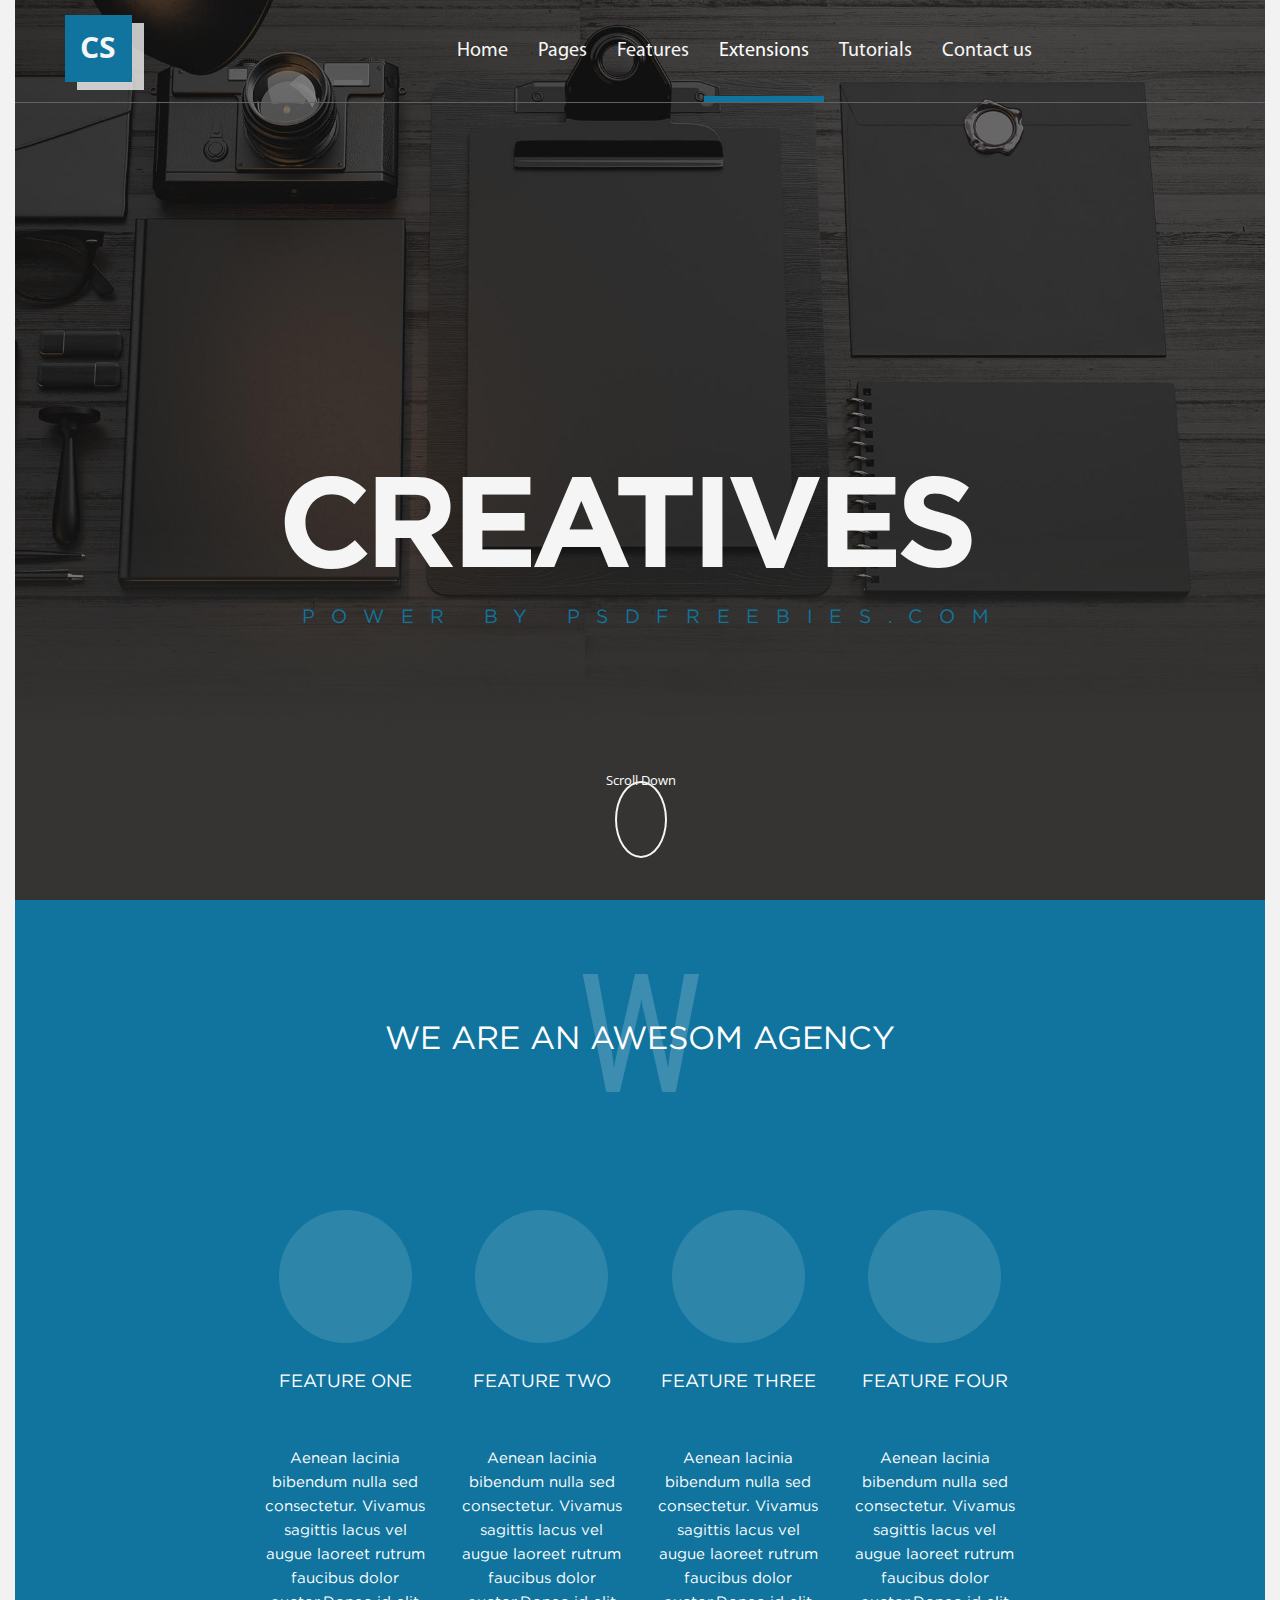
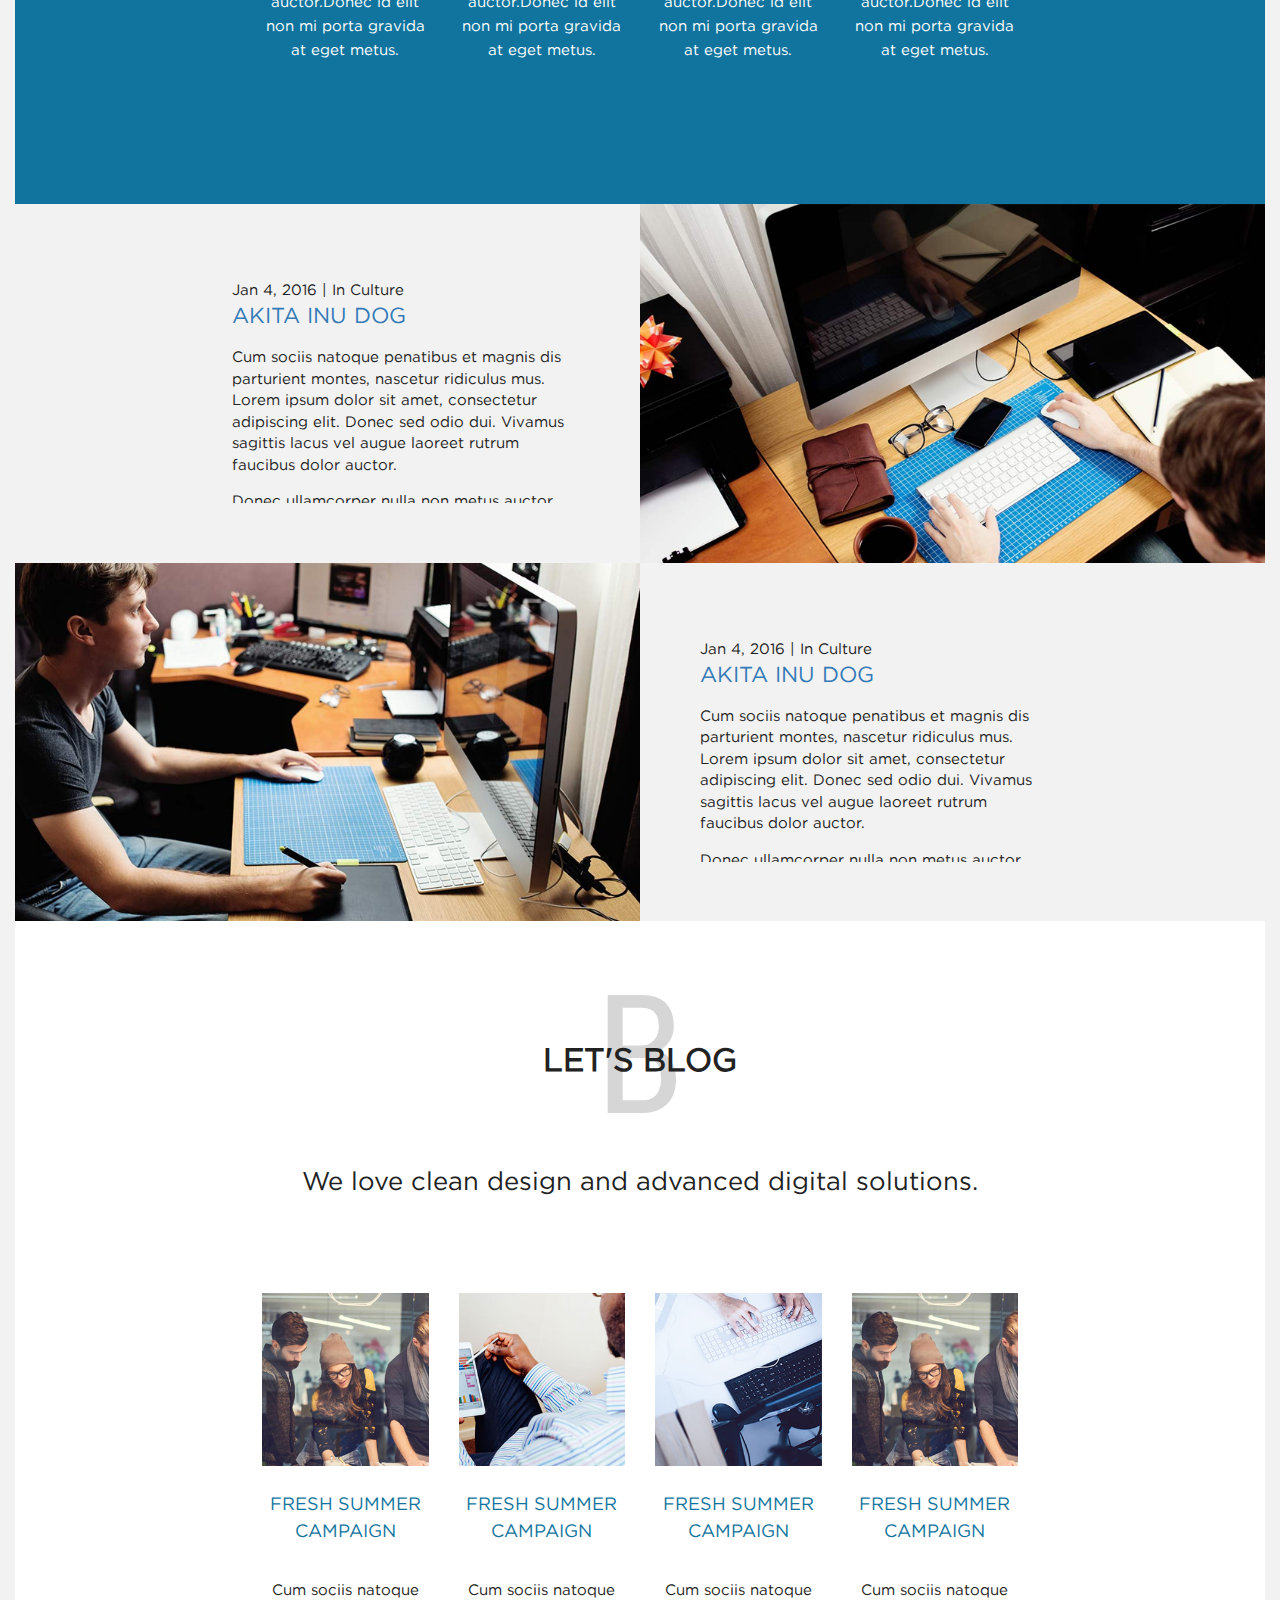
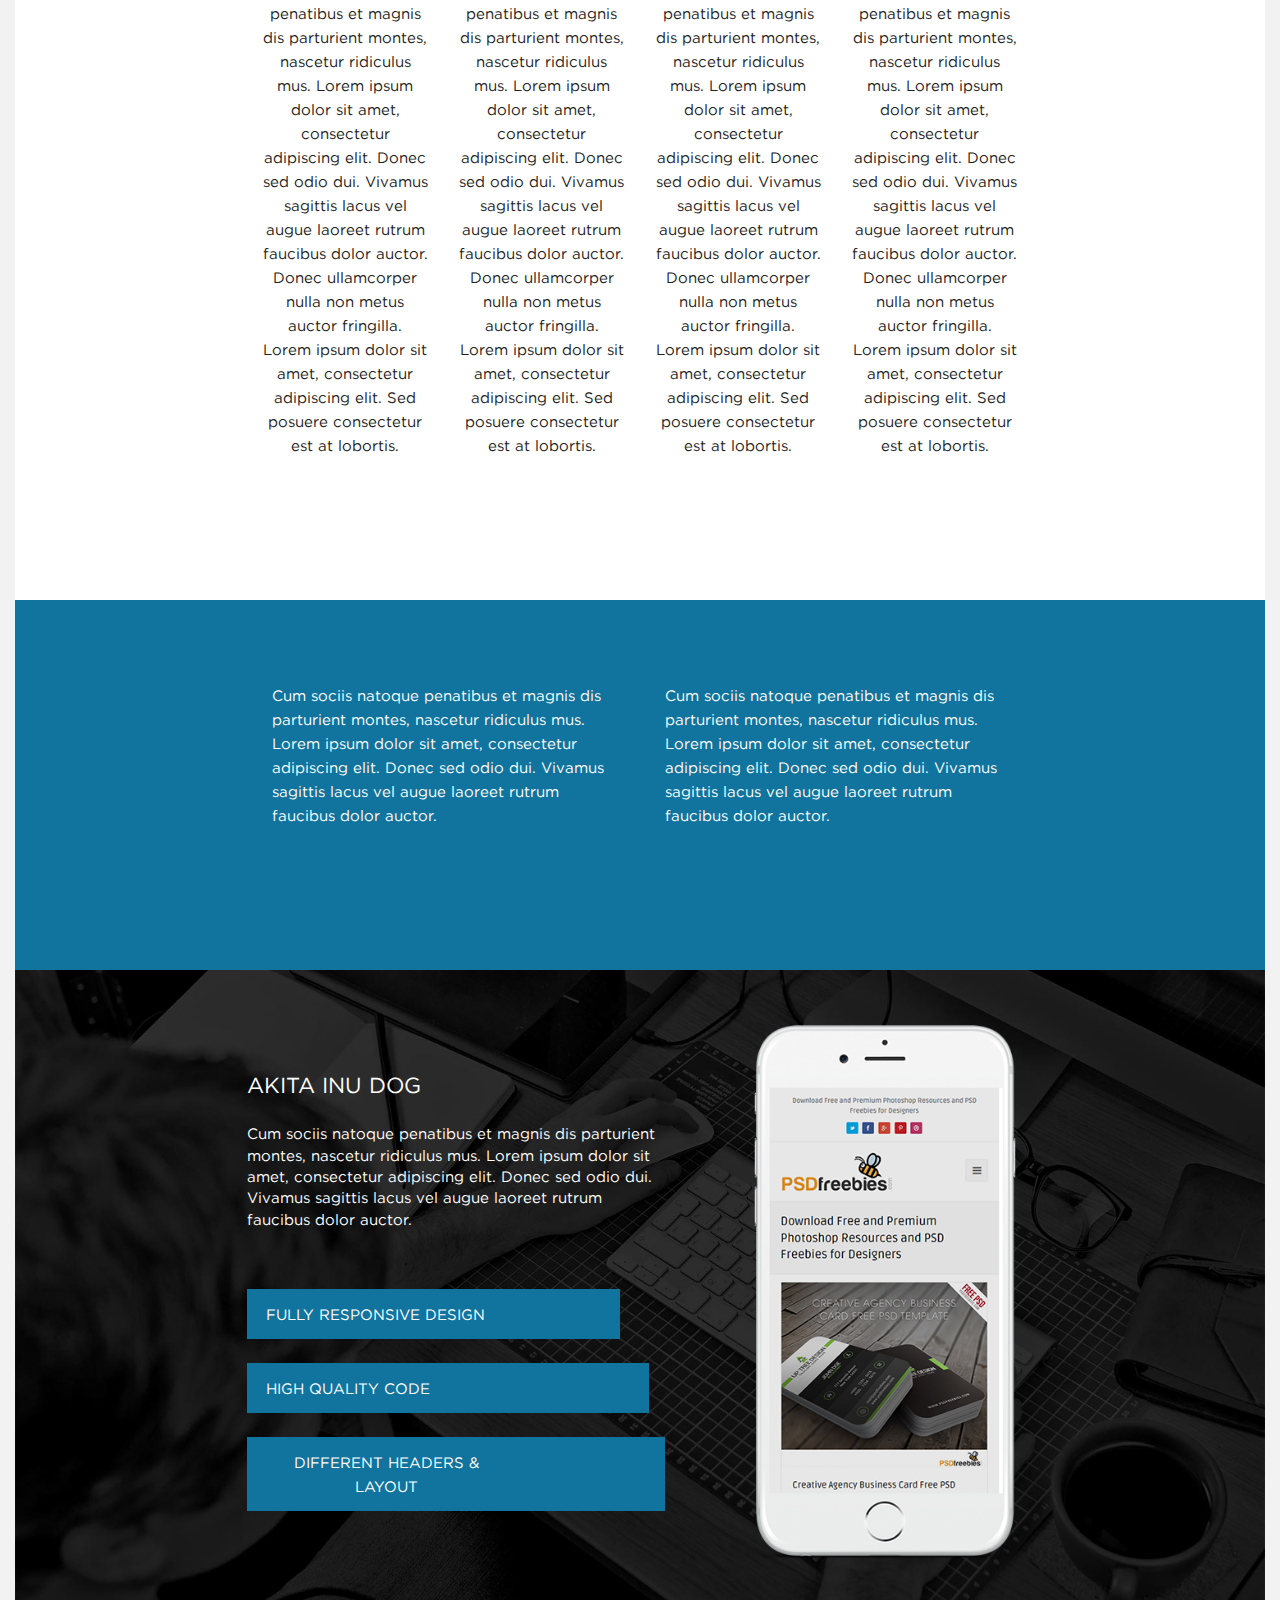
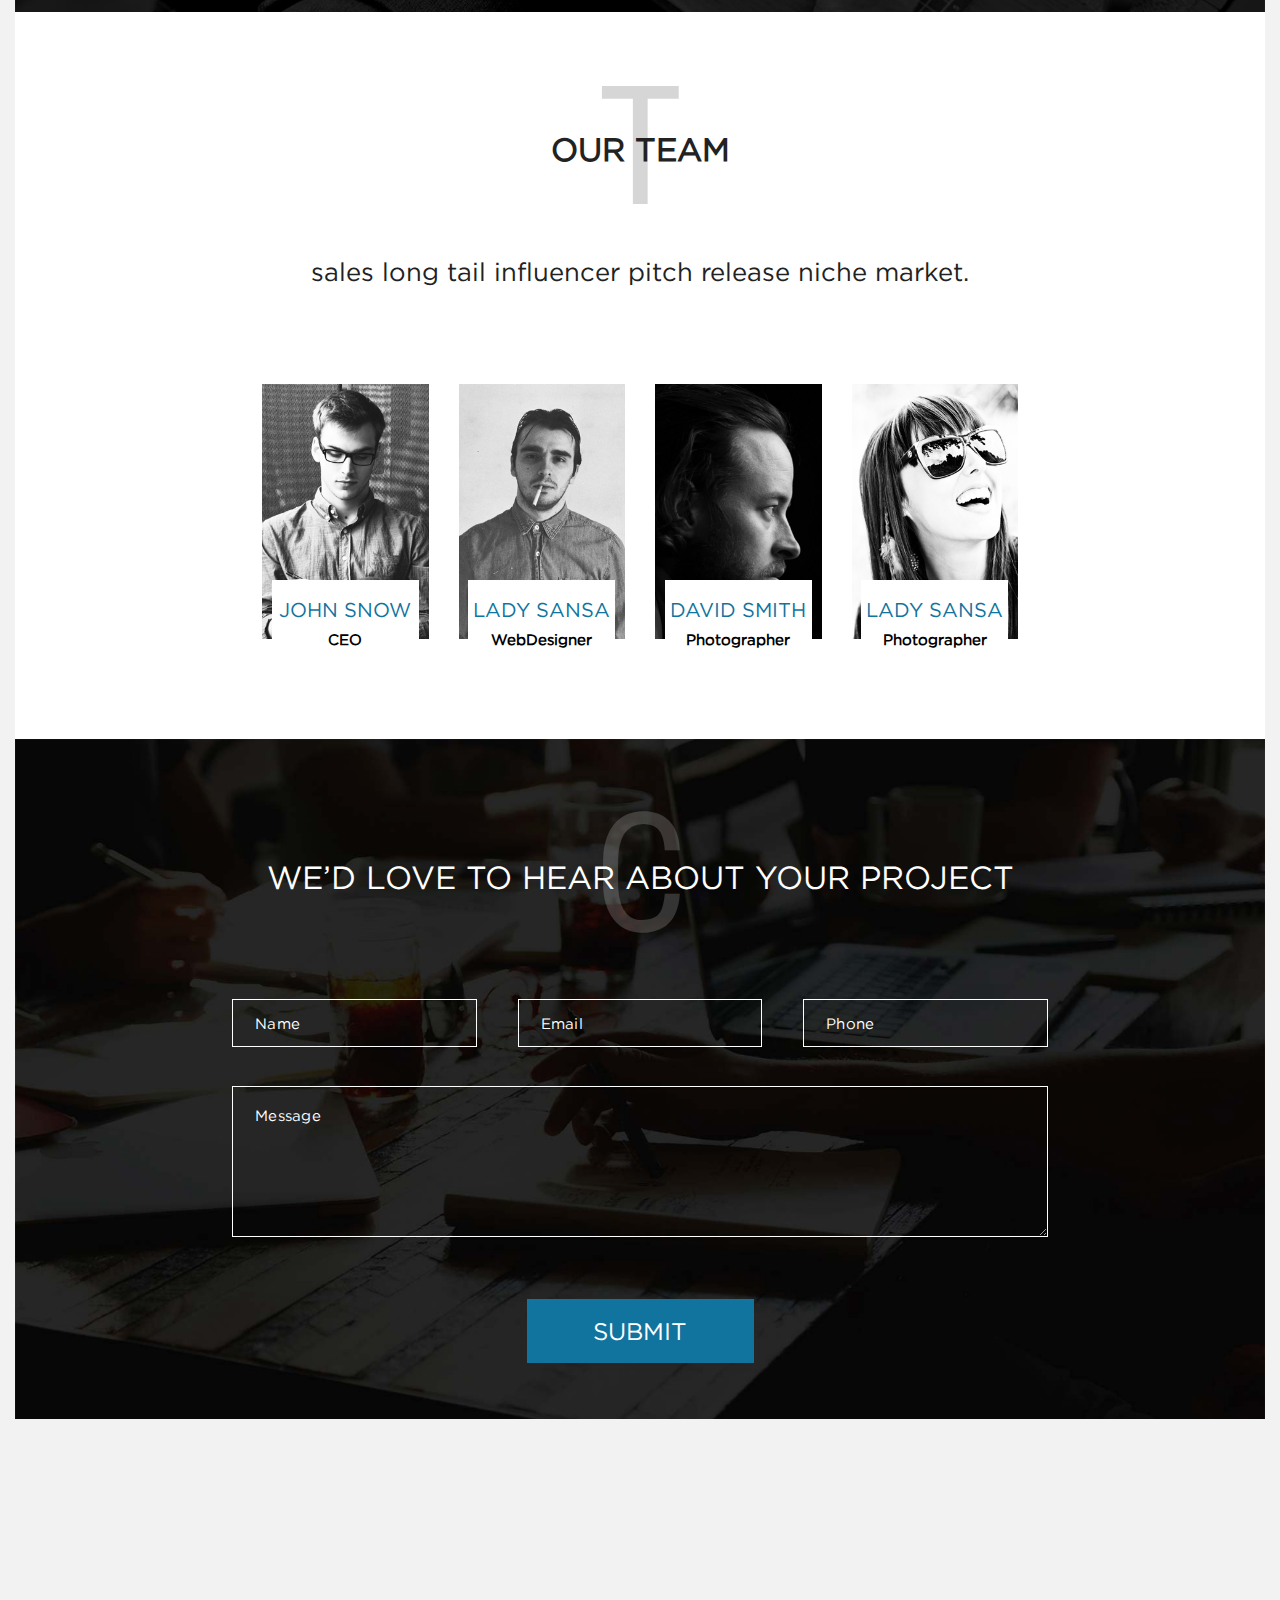
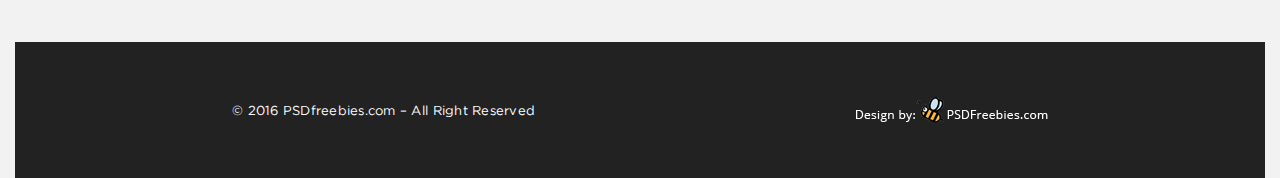
<file: extensions.html>
<!DOCTYPE html>
<html lang="en">
<head>
	<meta charset="UTF-8">
	<meta http-equiv="X-UA-Compatible" content="IE=edge">
	<meta name="viewport" content="width=device-width, initial-scale=1.0">
	<link rel="stylesheet" href="https://use.fontawesome.com/releases/v5.1.1/css/all.css" integrity="sha384-O8whS3fhG2OnA5Kas0Y9l3cfpmYjapjI0E4theH4iuMD+pLhbf6JI0jIMfYcK3yZ" crossorigin="anonymous">
	<link href="https://fonts.googleapis.com/css?family=Roboto+Condensed:700" rel="stylesheet">
	<link href="https://fonts.googleapis.com/css?family=Open+Sans" rel="stylesheet">
	<link rel="stylesheet" href="css/bootstrap.min.css">
	<!--link rel="stylesheet" href="css/fontawesome.css"-->
	<link rel="stylesheet" href="css/style.css">
	<script src="https://ajax.googleapis.com/ajax/libs/jquery/3.3.1/jquery.min.js"></script>
	<script src="js/bootstrap.min.js"></script>
	
	<title>Creatives</title>
</head>
<body>
	<div class="container-fluid">
			<header class="header">

				<nav class="navbar navbar-default">
				  <div class="container-fluid">
				    <!-- Brand and toggle get grouped for better mobile display -->
				    <div class="navbar-header">
				      <button type="button" class="navbar-toggle collapsed" data-toggle="collapse" data-target="#bs-example-navbar-collapse-1" aria-expanded="false">
				        <span class="sr-only">Toggle navigation</span>
				        <span class="icon-bar"></span>
				        <span class="icon-bar"></span>
				        <span class="icon-bar"></span>
				      </button>
				      <a class="navbar-brand" href="index.html">
				      	<div class="wrap-logo">
					      	<span class="logo-text">CS</span>
					      	<img src="img/logo.png" alt="Logo">
				      	</div>
				      </a>
				    </div>

				    <!-- Collect the nav links, forms, and other content for toggling -->
					<div class="wrap-soc-icons">
						<a href="#"><i class="fab fa-facebook-f fab-properties"></i></a>
						<a href="#"><i class="fab fa-twitter fab-properties"></i></a>
						<a href="#"><i class="fab fa-skype fab-properties"></i></a>
						<a href="#"><i class="fab fa-linkedin-in fab-properties"></i></a>
					</div>
						
				    <div class="collapse navbar-collapse" id="bs-example-navbar-collapse-1">
				        <ul class="nav navbar-nav navbar-right">
				          <li><a href="index.html">Home<span class="sr-only">(current)</span></a></li>
				          <li><a href="pages.html">Pages</a></li>
				          <li><a href="features.html">Features</a></li>
				          <li class="active"><a href="extensions.html">Extensions</a></li>
				          <li><a href="tutorials.html">Tutorials</a></li>
				          <li><a href="contacts.html">Contact us</a></li>
				        </ul>
				    </div><!-- /.navbar-collapse -->
				  </div><!-- /.container-fluid -->
				</nav>
				
				<div class="header-banner-content-wrap">

					<div class="wrap-header-banner-text">
						<h1>creatives</h1>
						<p class="powerby">power by psdfreebies.com</p>
					</div>

					<div class="wrap-scroll">
						<a href="#about-us">
							<p class="scroll-text">
								Scroll Down
							</p>
							<i class="fas fa-chevron-down scroll"></i>
						</a>
					</div>
				</div>

			</header>
			<!--begin section about us-->
			<section id="about-us" class="about">
				<div class="wrap-about-header">
					<p class="letter">
						w
					</p>
					<h2 class="tagline">
						we are an awesom agency
					</h2>
				</div>
				<div class="container-fluid">
					<div class="row wrap-feature-section">
						<div class="col-lg-3 col-md-6 col-sm-12 wrap-feature">
							<div class="wrap-feature-img">
								<a href="#">
									<i class="far fa-edit feature-img"></i>
								</a>
							</div>
							<h3>
								feature one
							</h3>
							<p>
								Aenean lacinia bibendum nulla sed consectetur. Vivamus sagittis lacus vel augue laoreet rutrum faucibus dolor auctor.Donec id elit non mi porta gravida at eget metus.
							</p>
						</div>
						<div class="col-lg-3 col-md-6 col-sm-12 wrap-feature">
							<div class="wrap-feature-img">
								<a href="#">
									<i class="far fa-edit feature-img"></i>
								</a>
							</div>
							<h3>
								feature two
							</h3>
							<p>
								Aenean lacinia bibendum nulla sed consectetur. Vivamus sagittis lacus vel augue laoreet rutrum faucibus dolor auctor.Donec id elit non mi porta gravida at eget metus.
							</p>
						</div>
						<div class="col-lg-3 col-md-6 col-sm-12 wrap-feature">
							<div class="wrap-feature-img">
								<a href="#">
									<i class="fas fa-search feature-img"></i>
								</a>
							</div>
							<h3>
								feature three
							</h3>
							<p>
								Aenean lacinia bibendum nulla sed consectetur. Vivamus sagittis lacus vel augue laoreet rutrum faucibus dolor auctor.Donec id elit non mi porta gravida at eget metus.
							</p>
						</div>
						<div class="col-lg-3 col-md-6 col-sm-12 wrap-feature">
							<div class="wrap-feature-img">
								<a href="#">
									<i class="far fa-comment feature-img"></i>
								</a>
							</div>
							<h3>
								feature four
							</h3>
							<p>
								Aenean lacinia bibendum nulla sed consectetur. Vivamus sagittis lacus vel augue laoreet rutrum faucibus dolor auctor.Donec id elit non mi porta gravida at eget metus.
							</p>
						</div>
					</div>
				</div>
			</section>
			<!--end section about us-->
			<!--begin article--> 
			<article class="wrap-articles">
				<div class="wrap-article wrap-article-darck">
					<div id="article-darck" class="article article-darck">
						<p class="date">
							Jan 4, 2016   <span class="delimiter">|</span>   In Culture
						</p>
						<h3><a href="#">Akita Inu Dog</a></h3>
						<p class="text-article">
							Cum sociis natoque penatibus et magnis dis parturient montes, nascetur ridiculus mus. Lorem ipsum dolor sit amet, consectetur adipiscing elit. Donec sed odio dui. Vivamus sagittis lacus vel augue laoreet rutrum faucibus dolor auctor.
						</p>
						<p>
							Donec ullamcorper nulla non metus auctor fringilla. Lorem ipsum dolor sit amet, consectetur adipiscing elit. Sed posuere consectetur
						</p>
						<p>
							Lorem ipsum dolor sit amet, consectetur adipiscing elit. Proin nulla lectus, gravida id lectus in, aliquet egestas risus. Nam velit justo, pharetra ut aliquam nec, aliquet id mauris. Maecenas mollis enim ac leo lacinia interdum eu vitae sapien. Sed viverra luctus ex, a vehicula velit tincidunt et. Pellentesque non eros magna. Nunc vel massa faucibus, ultrices neque at, tempor tellus. Proin sagittis magna id nisi cursus, vel vehicula ante volutpat. Morbi non mollis sapien. Suspendisse in turpis est. Vivamus lobortis metus vel viverra ullamcorper. Vestibulum mi felis, ultrices et porta at, rutrum vel metus. Nulla venenatis urna metus.
						</p>
					</div>
					<figure class="wrap-img">
						<img id="img-article" class="img-article" src="img/article-darck-img.png" alt="image-darck">
					</figure>
				</div>
				<div class="wrap-article wrap-article-white">
					<figure class="wrap-img">
						<img  class="img-article" src="img/article-white-img.png" alt="image-white">
					</figure>
					<div id="article-white" class="article article-white">
						<p class="date">
							Jan 4, 2016   <span class="delimiter">|</span>   In Culture
						</p>
						<h3><a href="#">Akita Inu Dog</a></h3>
						<p>
							Cum sociis natoque penatibus et magnis dis parturient montes, nascetur ridiculus mus. Lorem ipsum dolor sit amet, consectetur adipiscing elit. Donec sed odio dui. Vivamus sagittis lacus vel augue laoreet rutrum faucibus dolor auctor.
						</p>
						<p>
							Donec ullamcorper nulla non metus auctor fringilla. Lorem ipsum dolor sit amet, consectetur adipiscing elit. Sed posuere consectetur
						</p>
						<p>
							Lorem ipsum dolor sit amet, consectetur adipiscing elit. Proin nulla lectus, gravida id lectus in, aliquet egestas risus. Nam velit justo, pharetra ut aliquam nec, aliquet id mauris. Maecenas mollis enim ac leo lacinia interdum eu vitae sapien. Sed viverra luctus ex, a vehicula velit tincidunt et. Pellentesque non eros magna. Nunc vel massa faucibus, ultrices neque at, tempor tellus. Proin sagittis magna id nisi cursus, vel vehicula ante volutpat. Morbi non mollis sapien. Suspendisse in turpis est. Vivamus lobortis metus vel viverra ullamcorper. Vestibulum mi felis, ultrices et porta at, rutrum vel metus. Nulla venenatis urna metus.
						</p>
					</div>
				</div>
			</article>				
			<!--end article-->
			<!--begin section "lets blog"-->
			<section class="lets-blog">
				<div class="wrap-about-header">
					<p class="letter b-letter">
						b
					</p>
					<h2 class="tagline lets-blog">
						let's blog
					</h2>
					<p class="slogan">
						We love clean design and advanced digital solutions.
					</p>
				</div>
				<div class="container-fluid">
					<div class="row wrap-feature-section">
						<div class="col-lg-3 col-md-6 col-sm-12 wrap-feature">
								<a href="#" class="blog-item">
									<img src="img/Layer_83.png" alt="image">
									<h3>
										Fresh Summer Campaign
									</h3>
									<p class="blog-preview">
										Cum sociis natoque penatibus et magnis dis parturient montes, nascetur ridiculus mus. Lorem ipsum dolor sit amet, consectetur adipiscing elit. Donec sed odio dui. Vivamus sagittis lacus vel augue laoreet rutrum faucibus dolor auctor.
										Donec ullamcorper nulla non metus auctor fringilla. Lorem ipsum dolor sit amet, consectetur adipiscing elit. Sed posuere consectetur est at lobortis.
									</p>
								</a>
						</div>
						<div class="col-lg-3 col-md-6 col-sm-12 wrap-feature">
								<a href="#" class="blog-item">
									<img src="img/Layer_84.png" alt="image">
									<h3>
										Fresh Summer Campaign
									</h3>
									<p class="blog-preview">
										Cum sociis natoque penatibus et magnis dis parturient montes, nascetur ridiculus mus. Lorem ipsum dolor sit amet, consectetur adipiscing elit. Donec sed odio dui. Vivamus sagittis lacus vel augue laoreet rutrum faucibus dolor auctor.
										Donec ullamcorper nulla non metus auctor fringilla. Lorem ipsum dolor sit amet, consectetur adipiscing elit. Sed posuere consectetur est at lobortis.
									</p>
								</a>
						</div>
						<div class="col-lg-3 col-md-6 col-sm-12 wrap-feature">
								<a href="#" class="blog-item">
									<img src="img/Layer_85.png" alt="image">
									<h3>
										Fresh Summer Campaign
									</h3>
									<p class="blog-preview">
										Cum sociis natoque penatibus et magnis dis parturient montes, nascetur ridiculus mus. Lorem ipsum dolor sit amet, consectetur adipiscing elit. Donec sed odio dui. Vivamus sagittis lacus vel augue laoreet rutrum faucibus dolor auctor.
										Donec ullamcorper nulla non metus auctor fringilla. Lorem ipsum dolor sit amet, consectetur adipiscing elit. Sed posuere consectetur est at lobortis.
									</p>
								</a>
						</div>
						<div class="col-lg-3 col-md-6 col-sm-12 wrap-feature">
								<a href="#" class="blog-item">
									<img src="img/Layer_83.png" alt="image">
									<h3>
										Fresh Summer Campaign
									</h3>
									<p class="blog-preview">
										Cum sociis natoque penatibus et magnis dis parturient montes, nascetur ridiculus mus. Lorem ipsum dolor sit amet, consectetur adipiscing elit. Donec sed odio dui. Vivamus sagittis lacus vel augue laoreet rutrum faucibus dolor auctor.
										Donec ullamcorper nulla non metus auctor fringilla. Lorem ipsum dolor sit amet, consectetur adipiscing elit. Sed posuere consectetur est at lobortis.
									</p>
								</a>
						</div>
					</div>
				</div>
			</section>
			<!--end section "lets blog"-->
			<!--section "notes"-->
			<section class="notes">
				<div class="container-fluid">
					<div class="row wrap-feature-section">
						<div class="col-lg-6 col-md-6 col-sm-12">
							<a href="#" class="note">
								<i class="far fa-edit note-img"></i>
								<p class="note-text">
									Cum sociis natoque penatibus et magnis dis parturient montes, nascetur ridiculus mus. Lorem ipsum dolor sit amet, consectetur adipiscing elit. Donec sed odio dui. Vivamus sagittis lacus vel augue laoreet rutrum faucibus dolor auctor.
								</p>
							</a>
						</div>
						<div class="col-lg-6 col-md-6 col-sm-12">
							<a href="#" class="note">
								<i class="far fa-edit note-img"></i>
								<p class="note-text">
									Cum sociis natoque penatibus et magnis dis parturient montes, nascetur ridiculus mus. Lorem ipsum dolor sit amet, consectetur adipiscing elit. Donec sed odio dui. Vivamus sagittis lacus vel augue laoreet rutrum faucibus dolor auctor.
								</p>
							</a>
						</div>
					</div>
				</div>
			</section>
			<!--end section "notes"-->
			<!--begin section "proposition"-->
			<section class="proposition">
				<div class="wrap-feature-section">
					<div class="proposition-info  col-md-6 col-sm-12">
						<h3>Akita Inu Dog</h3>
						<p>
							Cum sociis natoque penatibus et magnis dis parturient montes, nascetur ridiculus mus. Lorem ipsum dolor sit amet, consectetur adipiscing elit. Donec sed odio dui. Vivamus sagittis lacus vel augue laoreet rutrum faucibus dolor auctor.
						</p>
						<button class="button button-proposition button-first">Fully Responsive Design</button>
						<button class="button button-proposition button-second">High Quality Code</button>
						<button class="button button-proposition button-third">Different Headers & Layout</button>
					</div>
					<div class="proposition-img-wrap">
						<img src="img/phone.png" alt="phone">
					</div>
				</div>
			</section>
			<!--end section "proposition"-->
			<!--section "our team"-->
			<section class="our-team">
				<div class="wrap-about-header">
					<p class="letter t-letter">
						t
					</p>
					<h2 class="tagline lets-blog">
						our team
					</h2>
					<p class="slogan">
						 sales long tail influencer pitch release niche market.
					</p>
				</div>
				<div class="container-fluid">
					<div class="row wrap-feature-section">
						<div class="col-lg-3 col-md-6 col-sm-12 wrap-feature team-member">
							<img src="img/Layer_81.png" alt="image">
							<div class="team-member-label">
								<h4 class="nickname">John Snow</h4>
								<p class="position">CEO</p>
							</div>
						</div>
						<div class="col-lg-3 col-md-6 col-sm-12 wrap-feature team-member">
							<img src="img/Layer_82.png" alt="image">
							<div class="team-member-label">
								<h4 class="nickname">Lady Sansa</h4>
								<p class="position">WebDesigner</p>
							</div>
						</div>
						<div class="col-lg-3 col-md-6 col-sm-12 wrap-feature team-member">
							<img src="img/Layer_93.png" alt="image">
							<div class="team-member-label">
								<h4 class="nickname">David Smith</h4>
								<p class="position">Photographer</p>
							</div>
						</div>
						<div class="col-lg-3 col-md-6 col-sm-12 wrap-feature team-member">
							<img src="img/Layer_94.png" alt="image">
							<div class="team-member-label">
								<h4 class="nickname">Lady Sansa</h4>
								<p class="position">Photographer</p>
							</div>
						</div>
					</div>
				</div>
			</section>
			<!--end section "our team"-->
			<!--section "feedback"-->
			<section class="feedback">
				<div class="wrap-about-header">
					<p class="letter c-letter">
						c
					</p>
					<h2 class="tagline tag-feedback">
						We’d love to hear about your project
					</h2>
				</div>
				<div class="container-fluid">
					<div class="wrap-feature-section">
						<form action="#" method="post">
							<div class="row wrap-form">
								<div class="wrap-input-text">
									<input type="text" name="name" value="Name" class="input-text">
									<input type="text" name="email" value="Email" class="input-text">
									<input type="text" name="phone" value="Phone" class="input-text">
								</div>
								<textarea name="message" class="textarea" cols="30" rows="10">Message</textarea>
								<input type="submit" class="submit" value="submit">
							</div>
						</form>
					</div>
				</div>
			</section>
			<!--end section "feedback"-->
			<!--section map-->
			<section class="map-responsive">
				<iframe class="map" src="https://www.google.com/maps/embed?pb=!1m14!1m12!1m3!1d20298.068966863913!2d30.4631746!3d50.5107546!2m3!1f0!2f0!3f0!3m2!1i1024!2i768!4f13.1!5e0!3m2!1sru!2sua!4v1544197619031" width="1778" height="332" style="border:0" allowfullscreen></iframe>
			</section>
			<!--end section map-->
			<!--footer-->
			<footer class="footer">
				<div class="wrap-feature-section wrap-footer-content">
					<span class="copyright">© 2016 PSDfreebies.com – All Right Reserved</span>
					<img src="img/design_by.png" alt="Design by FreebiesPSD.com" class="design-by">
				</div>
			</footer>
			<!--end footer-->
	</div>
	
<script src="js/sameheight.js"></script>
</body>
</html>
</file>
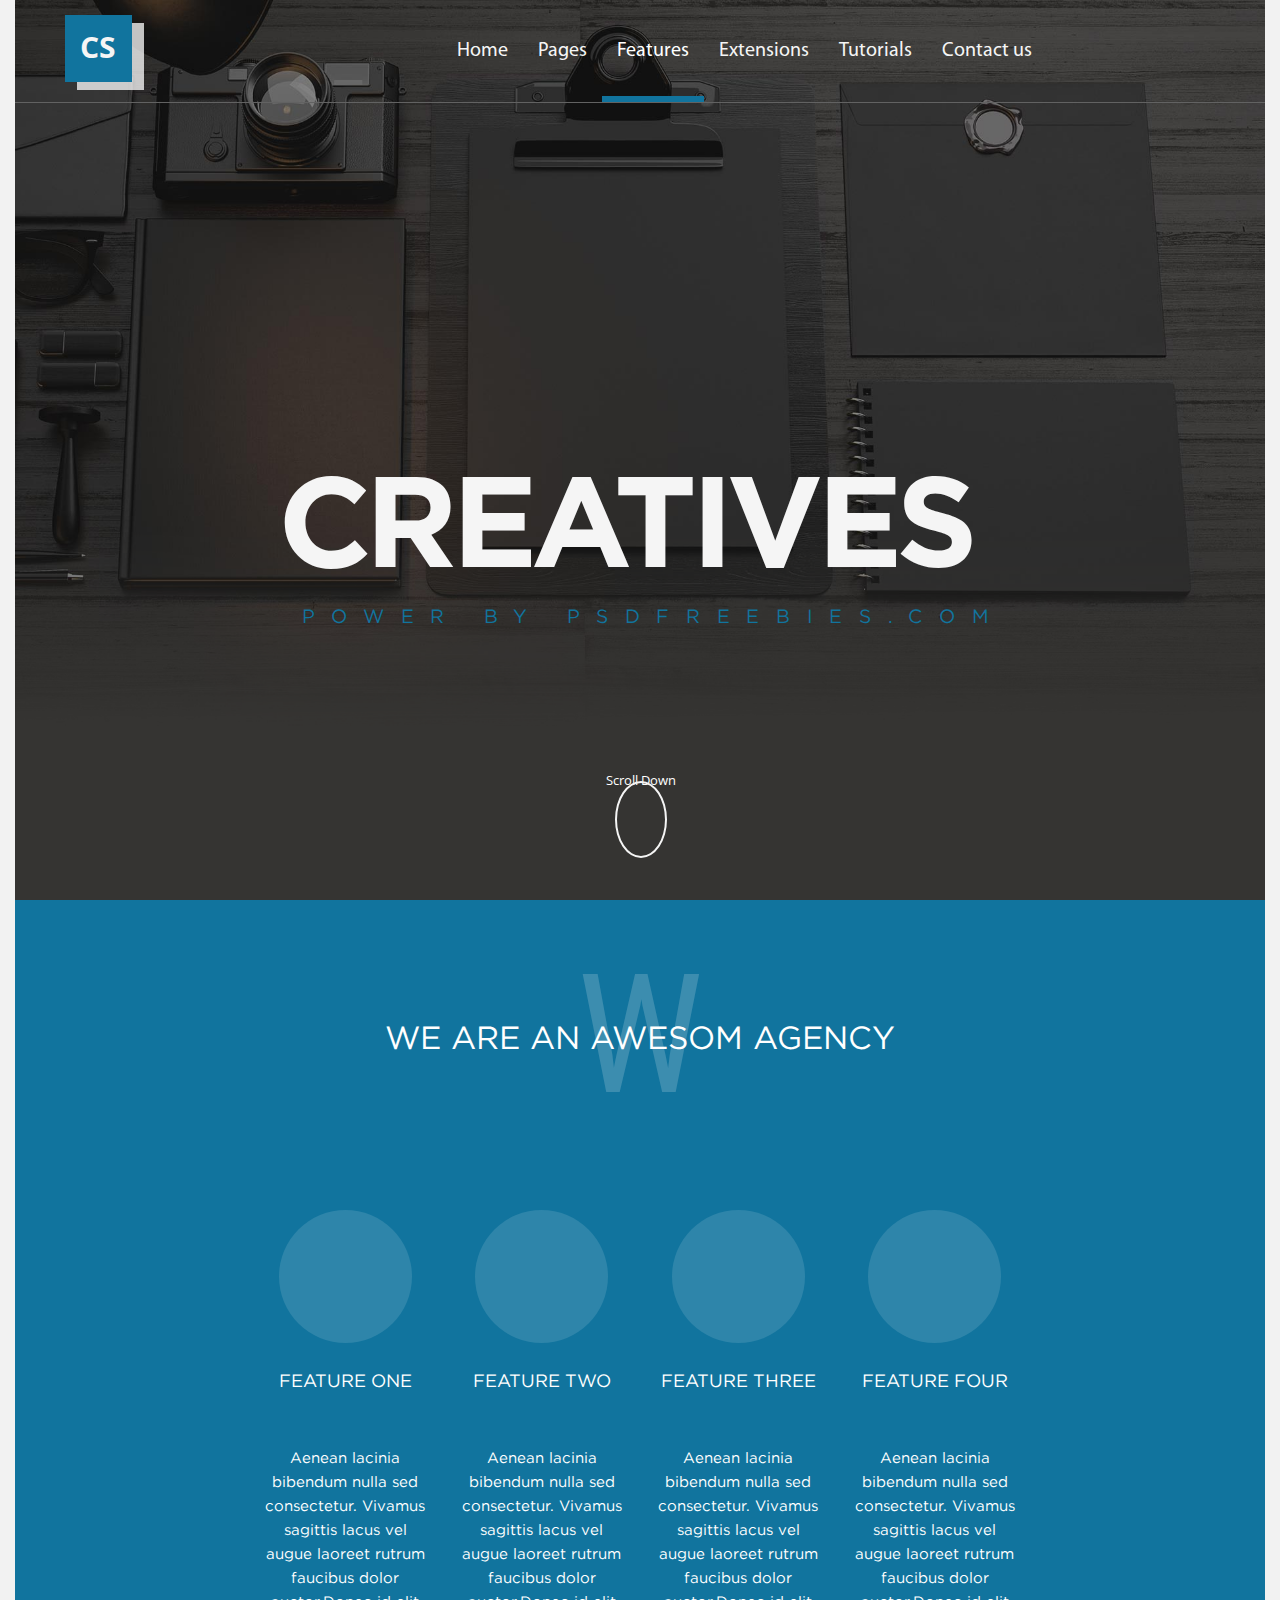
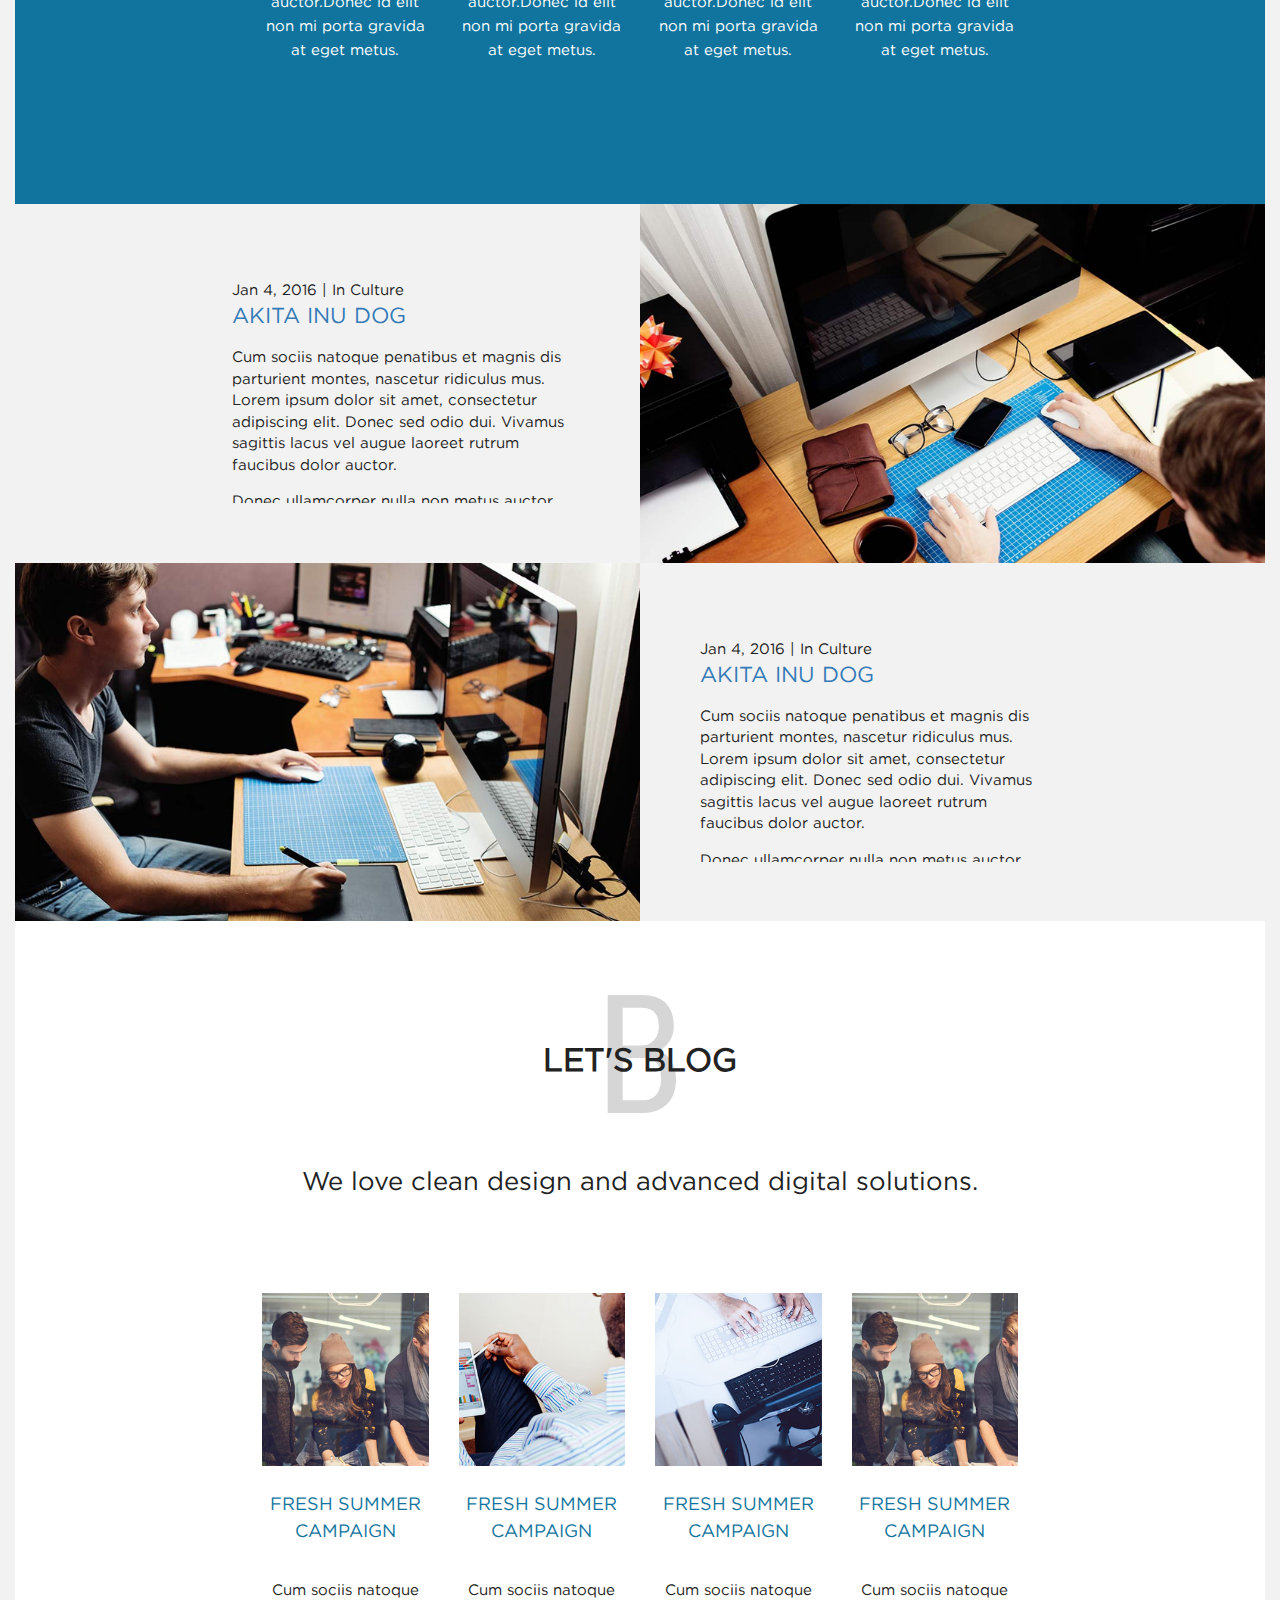
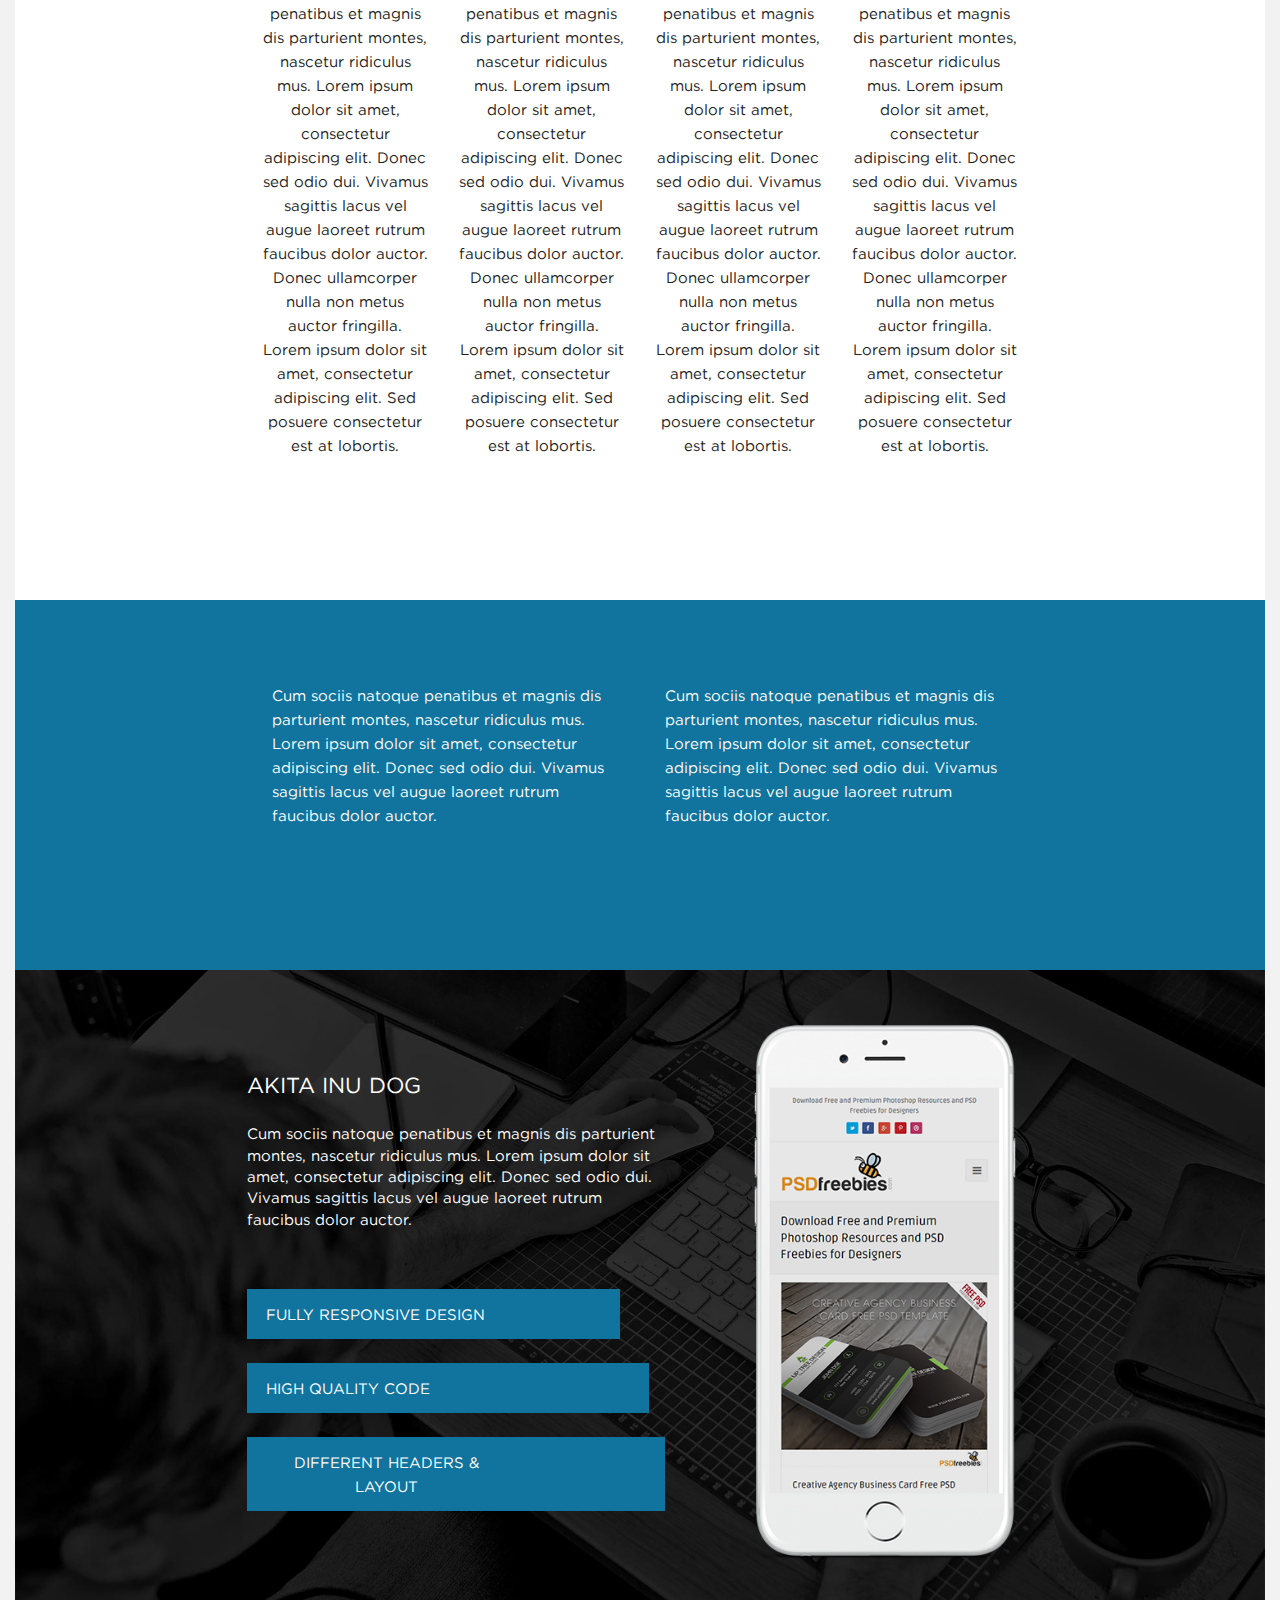
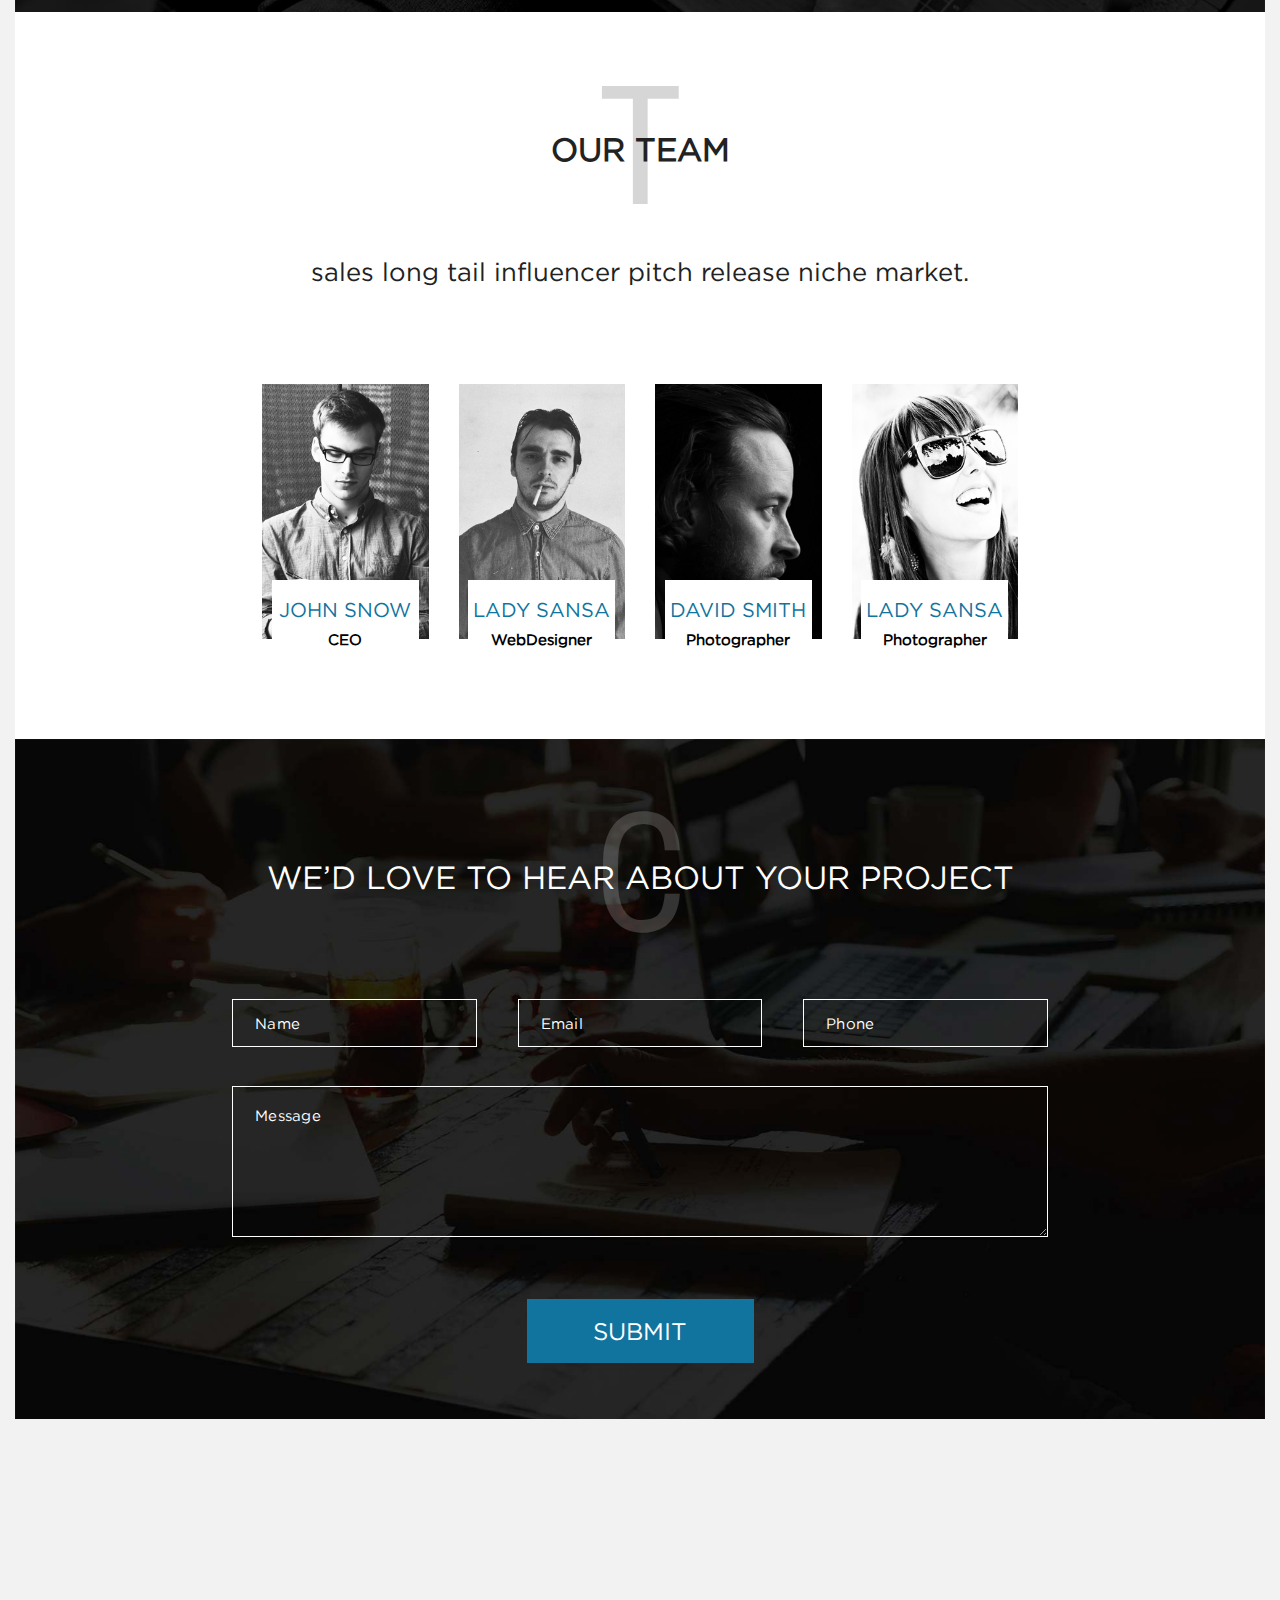
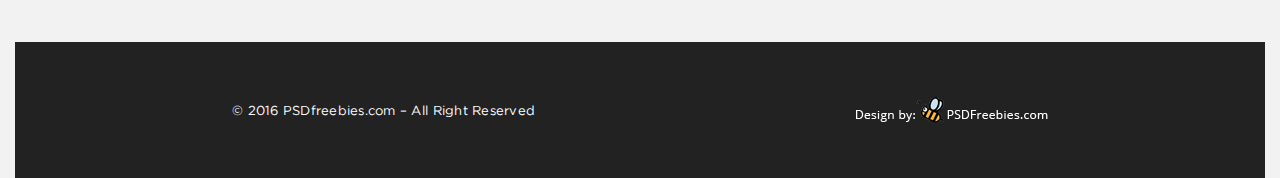
<file: features.html>
<!DOCTYPE html>
<html lang="en">
<head>
	<meta charset="UTF-8">
	<meta http-equiv="X-UA-Compatible" content="IE=edge">
	<meta name="viewport" content="width=device-width, initial-scale=1.0">
	<link rel="stylesheet" href="https://use.fontawesome.com/releases/v5.1.1/css/all.css" integrity="sha384-O8whS3fhG2OnA5Kas0Y9l3cfpmYjapjI0E4theH4iuMD+pLhbf6JI0jIMfYcK3yZ" crossorigin="anonymous">
	<link href="https://fonts.googleapis.com/css?family=Roboto+Condensed:700" rel="stylesheet">
	<link href="https://fonts.googleapis.com/css?family=Open+Sans" rel="stylesheet">
	<link rel="stylesheet" href="css/bootstrap.min.css">
	<!--link rel="stylesheet" href="css/fontawesome.css"-->
	<link rel="stylesheet" href="css/style.css">
	<script src="https://ajax.googleapis.com/ajax/libs/jquery/3.3.1/jquery.min.js"></script>
	<script src="js/bootstrap.min.js"></script>
	
	<title>Creatives</title>
</head>
<body>
	<div class="container-fluid">
			<header class="header">

				<nav class="navbar navbar-default">
				  <div class="container-fluid">
				    <!-- Brand and toggle get grouped for better mobile display -->
				    <div class="navbar-header">
				      <button type="button" class="navbar-toggle collapsed" data-toggle="collapse" data-target="#bs-example-navbar-collapse-1" aria-expanded="false">
				        <span class="sr-only">Toggle navigation</span>
				        <span class="icon-bar"></span>
				        <span class="icon-bar"></span>
				        <span class="icon-bar"></span>
				      </button>
				      <a class="navbar-brand" href="index.html">
				      	<div class="wrap-logo">
					      	<span class="logo-text">CS</span>
					      	<img src="img/logo.png" alt="Logo">
				      	</div>
				      </a>
				    </div>

				    <!-- Collect the nav links, forms, and other content for toggling -->
					<div class="wrap-soc-icons">
						<a href="#"><i class="fab fa-facebook-f fab-properties"></i></a>
						<a href="#"><i class="fab fa-twitter fab-properties"></i></a>
						<a href="#"><i class="fab fa-skype fab-properties"></i></a>
						<a href="#"><i class="fab fa-linkedin-in fab-properties"></i></a>
					</div>
						
				    <div class="collapse navbar-collapse" id="bs-example-navbar-collapse-1">
				        <ul class="nav navbar-nav navbar-right">
				          <li><a href="index.html">Home<span class="sr-only">(current)</span></a></li>
				          <li><a href="pages.html">Pages</a></li>
				          <li class="active"><a href="features.html">Features</a></li>
				          <li><a href="extensions.html">Extensions</a></li>
				          <li><a href="tutorials.html">Tutorials</a></li>
				          <li><a href="contacts.html">Contact us</a></li>
				        </ul>
				    </div><!-- /.navbar-collapse -->
				  </div><!-- /.container-fluid -->
				</nav>
				
				<div class="header-banner-content-wrap">

					<div class="wrap-header-banner-text">
						<h1>creatives</h1>
						<p class="powerby">power by psdfreebies.com</p>
					</div>

					<div class="wrap-scroll">
						<a href="#about-us">
							<p class="scroll-text">
								Scroll Down
							</p>
							<i class="fas fa-chevron-down scroll"></i>
						</a>
					</div>
				</div>

			</header>
			<!--begin section about us-->
			<section id="about-us" class="about">
				<div class="wrap-about-header">
					<p class="letter">
						w
					</p>
					<h2 class="tagline">
						we are an awesom agency
					</h2>
				</div>
				<div class="container-fluid">
					<div class="row wrap-feature-section">
						<div class="col-lg-3 col-md-6 col-sm-12 wrap-feature">
							<div class="wrap-feature-img">
								<a href="#">
									<i class="far fa-edit feature-img"></i>
								</a>
							</div>
							<h3>
								feature one
							</h3>
							<p>
								Aenean lacinia bibendum nulla sed consectetur. Vivamus sagittis lacus vel augue laoreet rutrum faucibus dolor auctor.Donec id elit non mi porta gravida at eget metus.
							</p>
						</div>
						<div class="col-lg-3 col-md-6 col-sm-12 wrap-feature">
							<div class="wrap-feature-img">
								<a href="#">
									<i class="far fa-edit feature-img"></i>
								</a>
							</div>
							<h3>
								feature two
							</h3>
							<p>
								Aenean lacinia bibendum nulla sed consectetur. Vivamus sagittis lacus vel augue laoreet rutrum faucibus dolor auctor.Donec id elit non mi porta gravida at eget metus.
							</p>
						</div>
						<div class="col-lg-3 col-md-6 col-sm-12 wrap-feature">
							<div class="wrap-feature-img">
								<a href="#">
									<i class="fas fa-search feature-img"></i>
								</a>
							</div>
							<h3>
								feature three
							</h3>
							<p>
								Aenean lacinia bibendum nulla sed consectetur. Vivamus sagittis lacus vel augue laoreet rutrum faucibus dolor auctor.Donec id elit non mi porta gravida at eget metus.
							</p>
						</div>
						<div class="col-lg-3 col-md-6 col-sm-12 wrap-feature">
							<div class="wrap-feature-img">
								<a href="#">
									<i class="far fa-comment feature-img"></i>
								</a>
							</div>
							<h3>
								feature four
							</h3>
							<p>
								Aenean lacinia bibendum nulla sed consectetur. Vivamus sagittis lacus vel augue laoreet rutrum faucibus dolor auctor.Donec id elit non mi porta gravida at eget metus.
							</p>
						</div>
					</div>
				</div>
			</section>
			<!--end section about us-->
			<!--begin article--> 
			<article class="wrap-articles">
				<div class="wrap-article wrap-article-darck">
					<div id="article-darck" class="article article-darck">
						<p class="date">
							Jan 4, 2016   <span class="delimiter">|</span>   In Culture
						</p>
						<h3><a href="#">Akita Inu Dog</a></h3>
						<p class="text-article">
							Cum sociis natoque penatibus et magnis dis parturient montes, nascetur ridiculus mus. Lorem ipsum dolor sit amet, consectetur adipiscing elit. Donec sed odio dui. Vivamus sagittis lacus vel augue laoreet rutrum faucibus dolor auctor.
						</p>
						<p>
							Donec ullamcorper nulla non metus auctor fringilla. Lorem ipsum dolor sit amet, consectetur adipiscing elit. Sed posuere consectetur
						</p>
						<p>
							Lorem ipsum dolor sit amet, consectetur adipiscing elit. Proin nulla lectus, gravida id lectus in, aliquet egestas risus. Nam velit justo, pharetra ut aliquam nec, aliquet id mauris. Maecenas mollis enim ac leo lacinia interdum eu vitae sapien. Sed viverra luctus ex, a vehicula velit tincidunt et. Pellentesque non eros magna. Nunc vel massa faucibus, ultrices neque at, tempor tellus. Proin sagittis magna id nisi cursus, vel vehicula ante volutpat. Morbi non mollis sapien. Suspendisse in turpis est. Vivamus lobortis metus vel viverra ullamcorper. Vestibulum mi felis, ultrices et porta at, rutrum vel metus. Nulla venenatis urna metus.
						</p>
					</div>
					<figure class="wrap-img">
						<img id="img-article" class="img-article" src="img/article-darck-img.png" alt="image-darck">
					</figure>
				</div>
				<div class="wrap-article wrap-article-white">
					<figure class="wrap-img">
						<img  class="img-article" src="img/article-white-img.png" alt="image-white">
					</figure>
					<div id="article-white" class="article article-white">
						<p class="date">
							Jan 4, 2016   <span class="delimiter">|</span>   In Culture
						</p>
						<h3><a href="#">Akita Inu Dog</a></h3>
						<p>
							Cum sociis natoque penatibus et magnis dis parturient montes, nascetur ridiculus mus. Lorem ipsum dolor sit amet, consectetur adipiscing elit. Donec sed odio dui. Vivamus sagittis lacus vel augue laoreet rutrum faucibus dolor auctor.
						</p>
						<p>
							Donec ullamcorper nulla non metus auctor fringilla. Lorem ipsum dolor sit amet, consectetur adipiscing elit. Sed posuere consectetur
						</p>
						<p>
							Lorem ipsum dolor sit amet, consectetur adipiscing elit. Proin nulla lectus, gravida id lectus in, aliquet egestas risus. Nam velit justo, pharetra ut aliquam nec, aliquet id mauris. Maecenas mollis enim ac leo lacinia interdum eu vitae sapien. Sed viverra luctus ex, a vehicula velit tincidunt et. Pellentesque non eros magna. Nunc vel massa faucibus, ultrices neque at, tempor tellus. Proin sagittis magna id nisi cursus, vel vehicula ante volutpat. Morbi non mollis sapien. Suspendisse in turpis est. Vivamus lobortis metus vel viverra ullamcorper. Vestibulum mi felis, ultrices et porta at, rutrum vel metus. Nulla venenatis urna metus.
						</p>
					</div>
				</div>
			</article>				
			<!--end article-->
			<!--begin section "lets blog"-->
			<section class="lets-blog">
				<div class="wrap-about-header">
					<p class="letter b-letter">
						b
					</p>
					<h2 class="tagline lets-blog">
						let's blog
					</h2>
					<p class="slogan">
						We love clean design and advanced digital solutions.
					</p>
				</div>
				<div class="container-fluid">
					<div class="row wrap-feature-section">
						<div class="col-lg-3 col-md-6 col-sm-12 wrap-feature">
								<a href="#" class="blog-item">
									<img src="img/Layer_83.png" alt="image">
									<h3>
										Fresh Summer Campaign
									</h3>
									<p class="blog-preview">
										Cum sociis natoque penatibus et magnis dis parturient montes, nascetur ridiculus mus. Lorem ipsum dolor sit amet, consectetur adipiscing elit. Donec sed odio dui. Vivamus sagittis lacus vel augue laoreet rutrum faucibus dolor auctor.
										Donec ullamcorper nulla non metus auctor fringilla. Lorem ipsum dolor sit amet, consectetur adipiscing elit. Sed posuere consectetur est at lobortis.
									</p>
								</a>
						</div>
						<div class="col-lg-3 col-md-6 col-sm-12 wrap-feature">
								<a href="#" class="blog-item">
									<img src="img/Layer_84.png" alt="image">
									<h3>
										Fresh Summer Campaign
									</h3>
									<p class="blog-preview">
										Cum sociis natoque penatibus et magnis dis parturient montes, nascetur ridiculus mus. Lorem ipsum dolor sit amet, consectetur adipiscing elit. Donec sed odio dui. Vivamus sagittis lacus vel augue laoreet rutrum faucibus dolor auctor.
										Donec ullamcorper nulla non metus auctor fringilla. Lorem ipsum dolor sit amet, consectetur adipiscing elit. Sed posuere consectetur est at lobortis.
									</p>
								</a>
						</div>
						<div class="col-lg-3 col-md-6 col-sm-12 wrap-feature">
								<a href="#" class="blog-item">
									<img src="img/Layer_85.png" alt="image">
									<h3>
										Fresh Summer Campaign
									</h3>
									<p class="blog-preview">
										Cum sociis natoque penatibus et magnis dis parturient montes, nascetur ridiculus mus. Lorem ipsum dolor sit amet, consectetur adipiscing elit. Donec sed odio dui. Vivamus sagittis lacus vel augue laoreet rutrum faucibus dolor auctor.
										Donec ullamcorper nulla non metus auctor fringilla. Lorem ipsum dolor sit amet, consectetur adipiscing elit. Sed posuere consectetur est at lobortis.
									</p>
								</a>
						</div>
						<div class="col-lg-3 col-md-6 col-sm-12 wrap-feature">
								<a href="#" class="blog-item">
									<img src="img/Layer_83.png" alt="image">
									<h3>
										Fresh Summer Campaign
									</h3>
									<p class="blog-preview">
										Cum sociis natoque penatibus et magnis dis parturient montes, nascetur ridiculus mus. Lorem ipsum dolor sit amet, consectetur adipiscing elit. Donec sed odio dui. Vivamus sagittis lacus vel augue laoreet rutrum faucibus dolor auctor.
										Donec ullamcorper nulla non metus auctor fringilla. Lorem ipsum dolor sit amet, consectetur adipiscing elit. Sed posuere consectetur est at lobortis.
									</p>
								</a>
						</div>
					</div>
				</div>
			</section>
			<!--end section "lets blog"-->
			<!--section "notes"-->
			<section class="notes">
				<div class="container-fluid">
					<div class="row wrap-feature-section">
						<div class="col-lg-6 col-md-6 col-sm-12">
							<a href="#" class="note">
								<i class="far fa-edit note-img"></i>
								<p class="note-text">
									Cum sociis natoque penatibus et magnis dis parturient montes, nascetur ridiculus mus. Lorem ipsum dolor sit amet, consectetur adipiscing elit. Donec sed odio dui. Vivamus sagittis lacus vel augue laoreet rutrum faucibus dolor auctor.
								</p>
							</a>
						</div>
						<div class="col-lg-6 col-md-6 col-sm-12">
							<a href="#" class="note">
								<i class="far fa-edit note-img"></i>
								<p class="note-text">
									Cum sociis natoque penatibus et magnis dis parturient montes, nascetur ridiculus mus. Lorem ipsum dolor sit amet, consectetur adipiscing elit. Donec sed odio dui. Vivamus sagittis lacus vel augue laoreet rutrum faucibus dolor auctor.
								</p>
							</a>
						</div>
					</div>
				</div>
			</section>
			<!--end section "notes"-->
			<!--begin section "proposition"-->
			<section class="proposition">
				<div class="wrap-feature-section">
					<div class="proposition-info  col-md-6 col-sm-12">
						<h3>Akita Inu Dog</h3>
						<p>
							Cum sociis natoque penatibus et magnis dis parturient montes, nascetur ridiculus mus. Lorem ipsum dolor sit amet, consectetur adipiscing elit. Donec sed odio dui. Vivamus sagittis lacus vel augue laoreet rutrum faucibus dolor auctor.
						</p>
						<button class="button button-proposition button-first">Fully Responsive Design</button>
						<button class="button button-proposition button-second">High Quality Code</button>
						<button class="button button-proposition button-third">Different Headers & Layout</button>
					</div>
					<div class="proposition-img-wrap">
						<img src="img/phone.png" alt="phone">
					</div>
				</div>
			</section>
			<!--end section "proposition"-->
			<!--section "our team"-->
			<section class="our-team">
				<div class="wrap-about-header">
					<p class="letter t-letter">
						t
					</p>
					<h2 class="tagline lets-blog">
						our team
					</h2>
					<p class="slogan">
						 sales long tail influencer pitch release niche market.
					</p>
				</div>
				<div class="container-fluid">
					<div class="row wrap-feature-section">
						<div class="col-lg-3 col-md-6 col-sm-12 wrap-feature team-member">
							<img src="img/Layer_81.png" alt="image">
							<div class="team-member-label">
								<h4 class="nickname">John Snow</h4>
								<p class="position">CEO</p>
							</div>
						</div>
						<div class="col-lg-3 col-md-6 col-sm-12 wrap-feature team-member">
							<img src="img/Layer_82.png" alt="image">
							<div class="team-member-label">
								<h4 class="nickname">Lady Sansa</h4>
								<p class="position">WebDesigner</p>
							</div>
						</div>
						<div class="col-lg-3 col-md-6 col-sm-12 wrap-feature team-member">
							<img src="img/Layer_93.png" alt="image">
							<div class="team-member-label">
								<h4 class="nickname">David Smith</h4>
								<p class="position">Photographer</p>
							</div>
						</div>
						<div class="col-lg-3 col-md-6 col-sm-12 wrap-feature team-member">
							<img src="img/Layer_94.png" alt="image">
							<div class="team-member-label">
								<h4 class="nickname">Lady Sansa</h4>
								<p class="position">Photographer</p>
							</div>
						</div>
					</div>
				</div>
			</section>
			<!--end section "our team"-->
			<!--section "feedback"-->
			<section class="feedback">
				<div class="wrap-about-header">
					<p class="letter c-letter">
						c
					</p>
					<h2 class="tagline tag-feedback">
						We’d love to hear about your project
					</h2>
				</div>
				<div class="container-fluid">
					<div class="wrap-feature-section">
						<form action="#" method="post">
							<div class="row wrap-form">
								<div class="wrap-input-text">
									<input type="text" name="name" value="Name" class="input-text">
									<input type="text" name="email" value="Email" class="input-text">
									<input type="text" name="phone" value="Phone" class="input-text">
								</div>
								<textarea name="message" class="textarea" cols="30" rows="10">Message</textarea>
								<input type="submit" class="submit" value="submit">
							</div>
						</form>
					</div>
				</div>
			</section>
			<!--end section "feedback"-->
			<!--section map-->
			<section class="map-responsive">
				<iframe class="map" src="https://www.google.com/maps/embed?pb=!1m14!1m12!1m3!1d20298.068966863913!2d30.4631746!3d50.5107546!2m3!1f0!2f0!3f0!3m2!1i1024!2i768!4f13.1!5e0!3m2!1sru!2sua!4v1544197619031" width="1778" height="332" style="border:0" allowfullscreen></iframe>
			</section>
			<!--end section map-->
			<!--footer-->
			<footer class="footer">
				<div class="wrap-feature-section wrap-footer-content">
					<span class="copyright">© 2016 PSDfreebies.com – All Right Reserved</span>
					<img src="img/design_by.png" alt="Design by FreebiesPSD.com" class="design-by">
				</div>
			</footer>
			<!--end footer-->
	</div>
	
<script src="js/sameheight.js"></script>
</body>
</html>
</file>
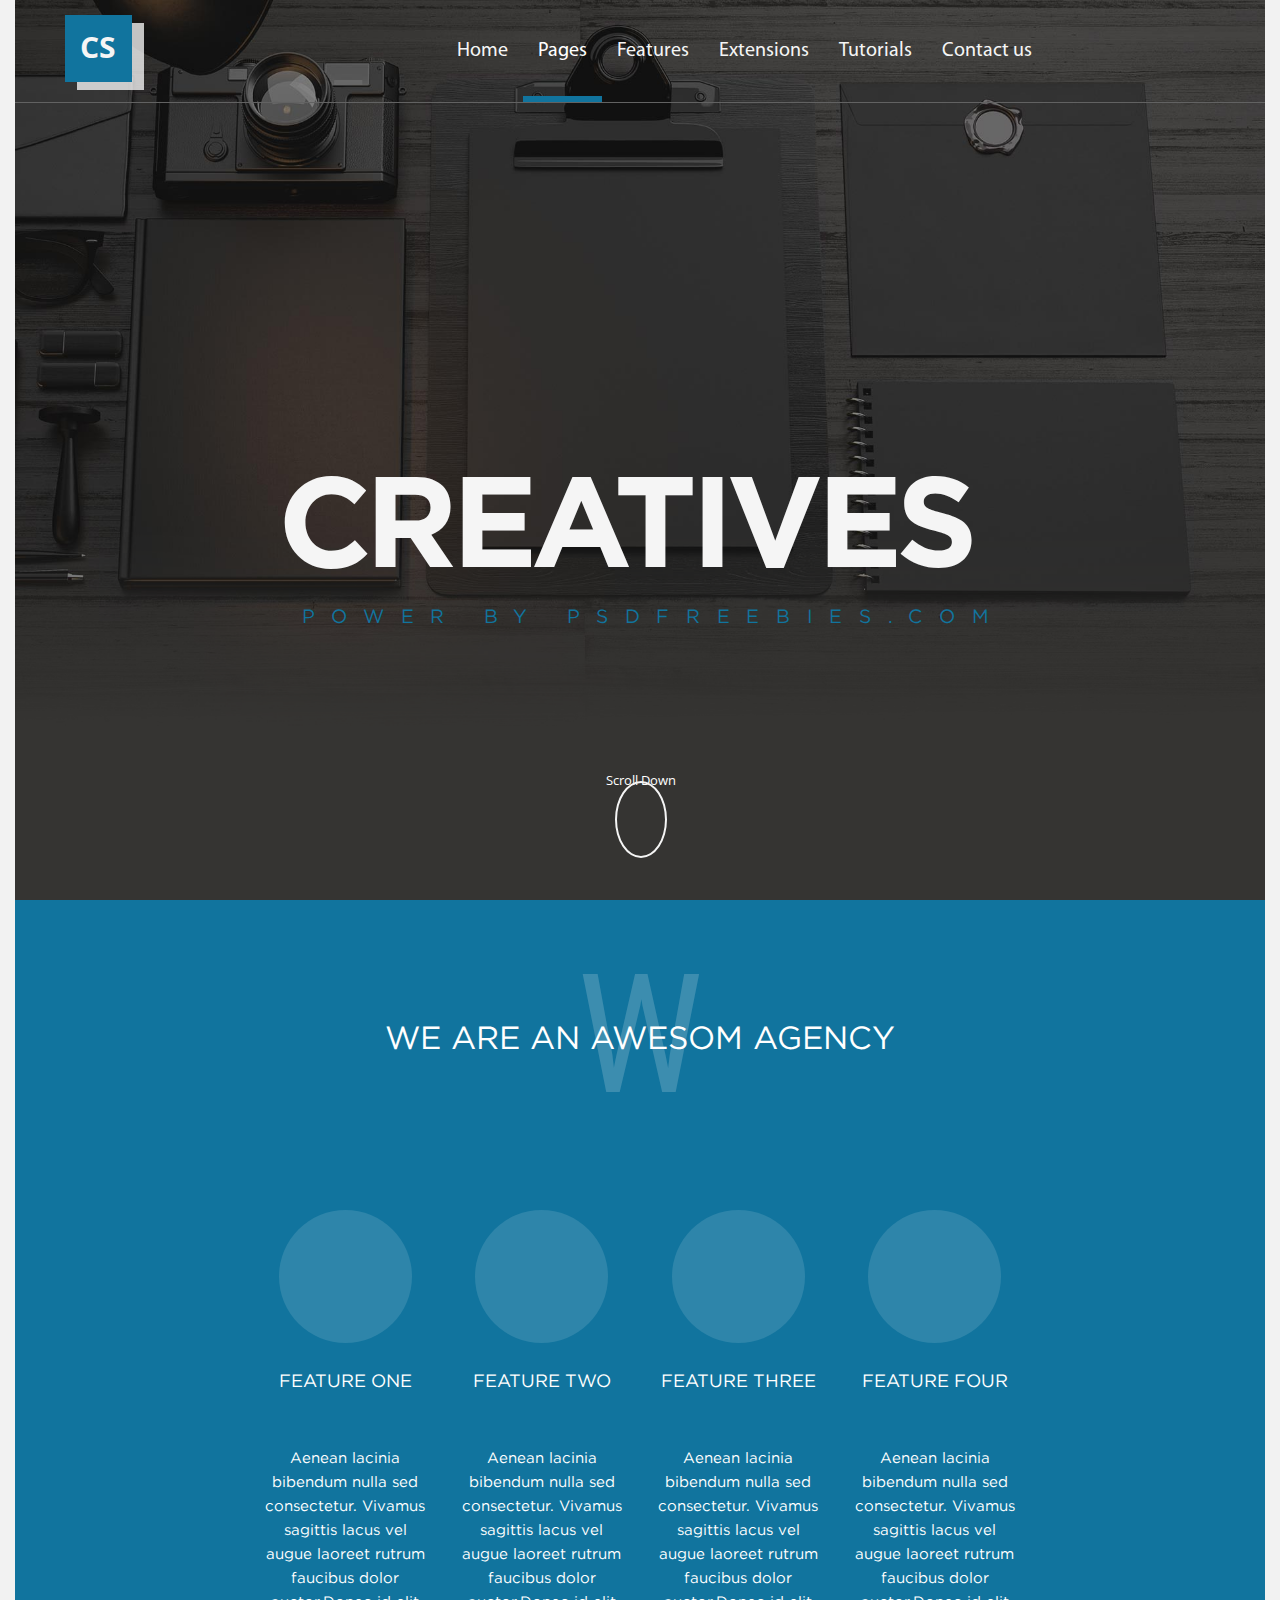
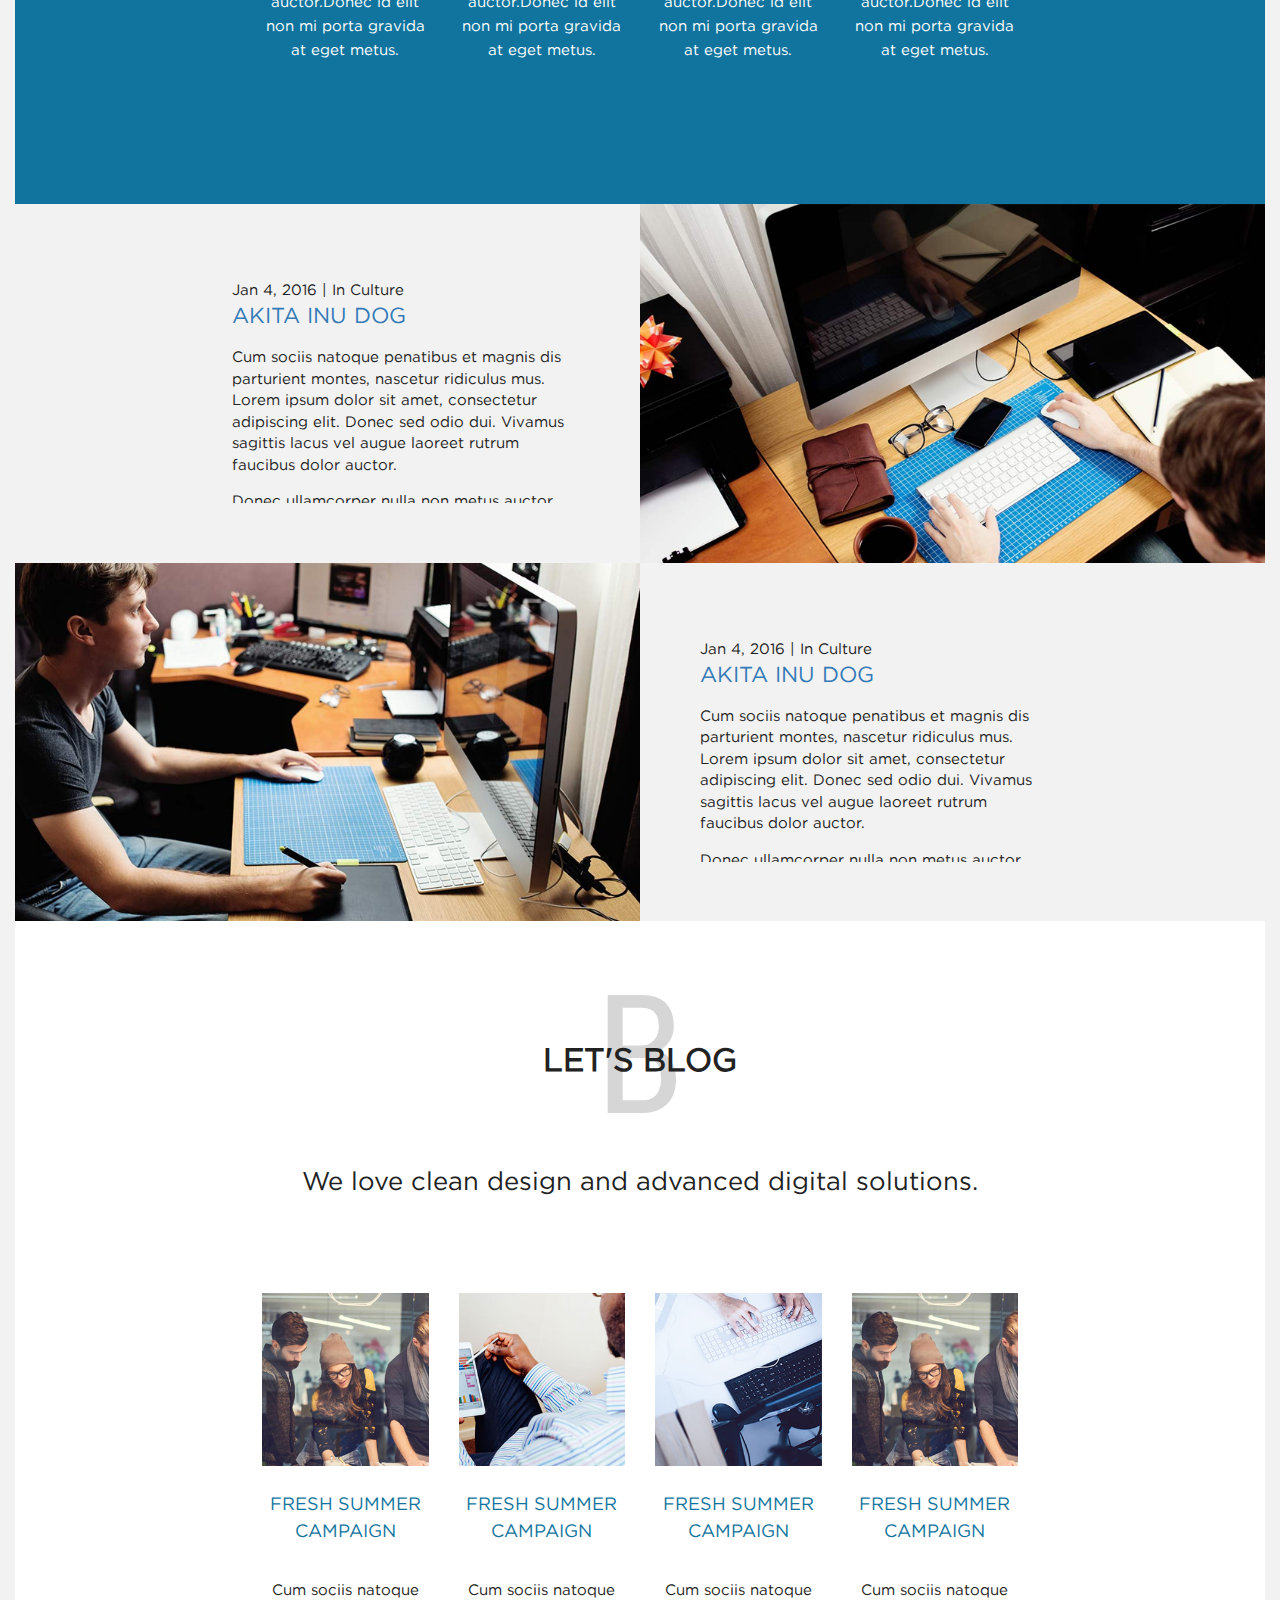
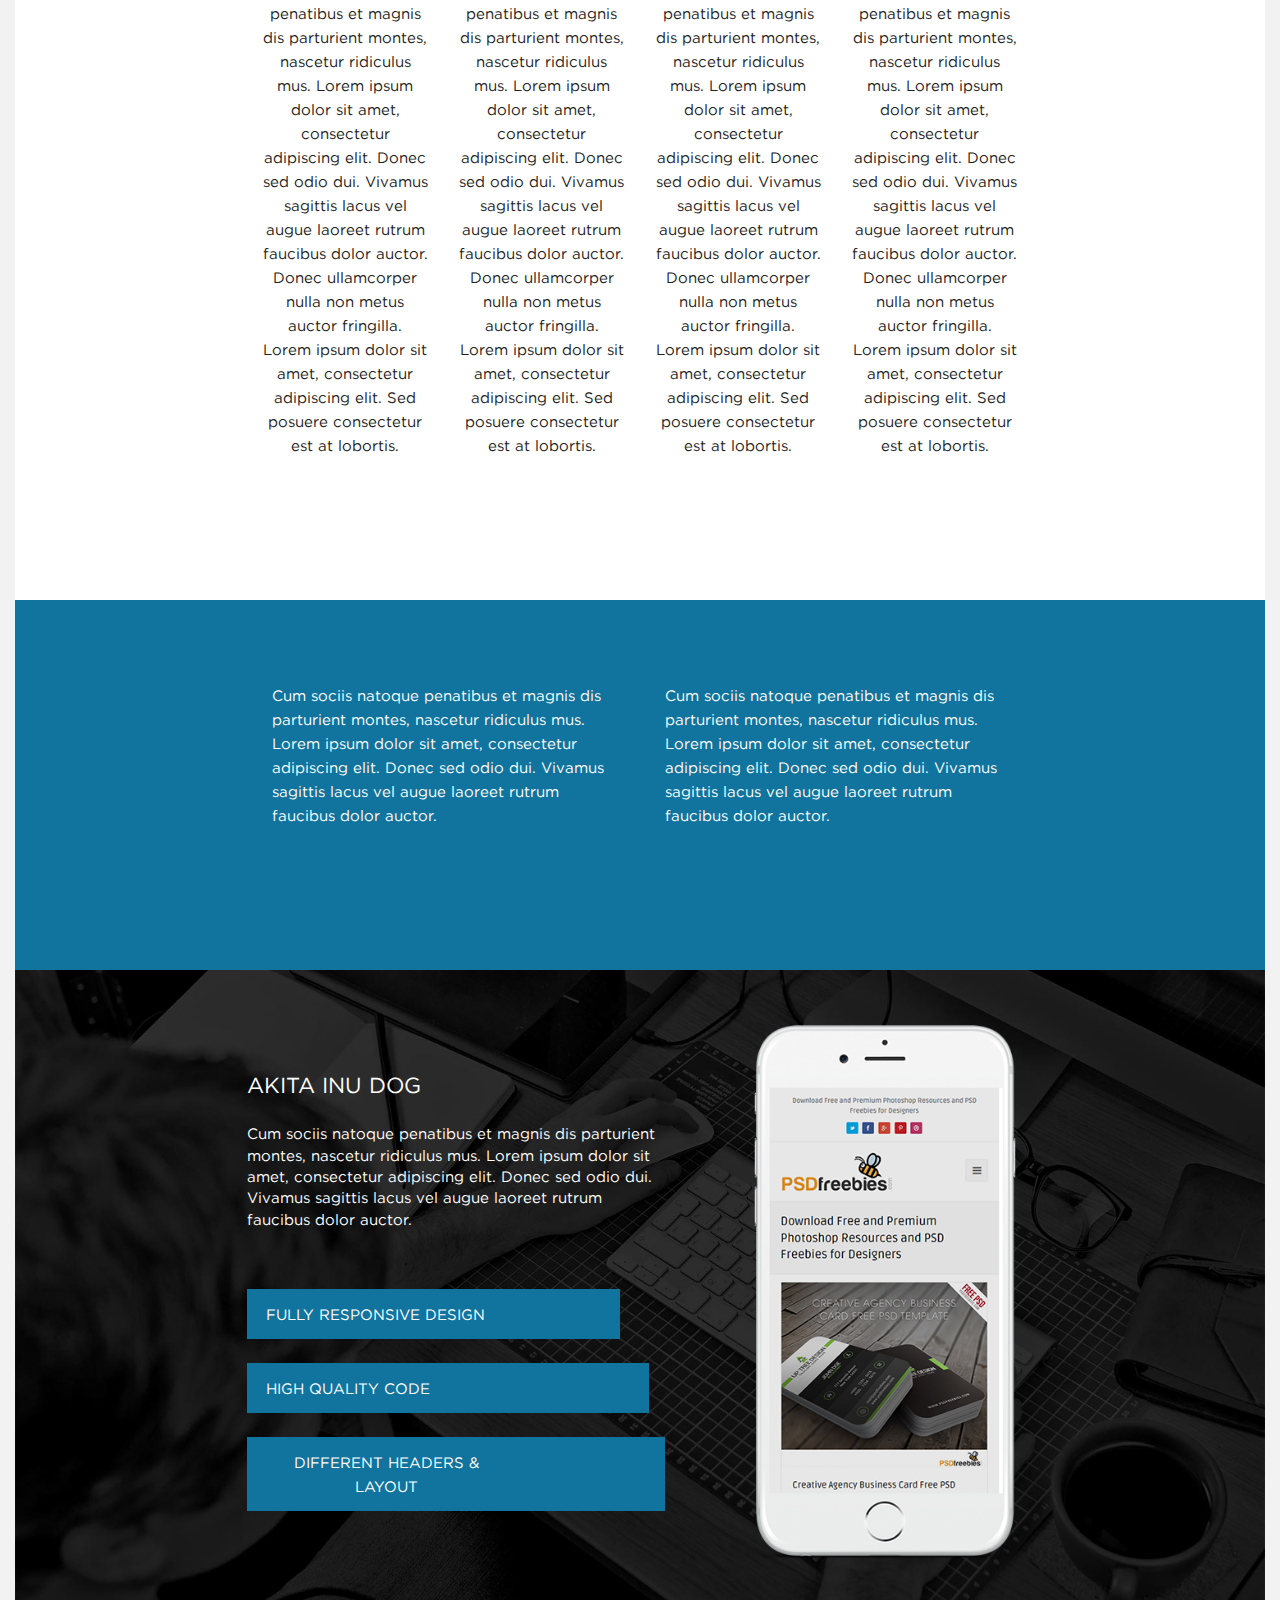
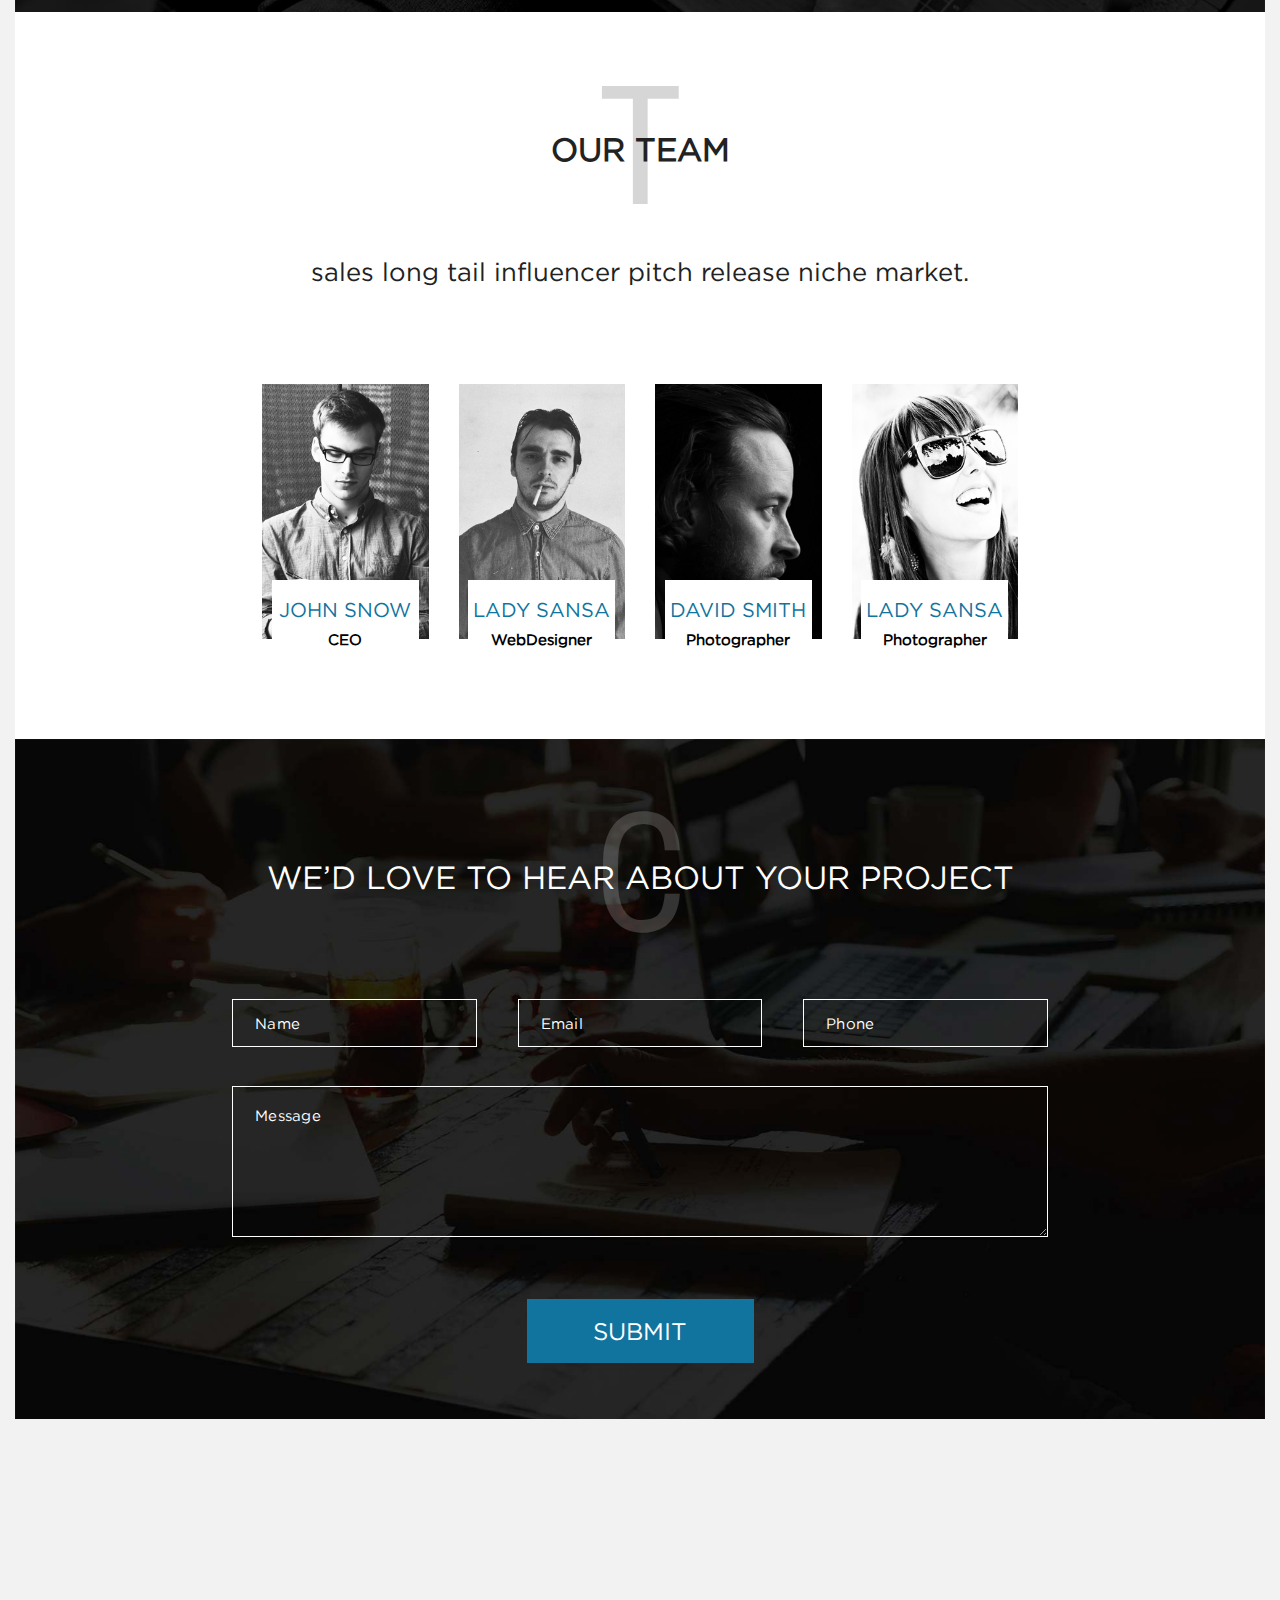
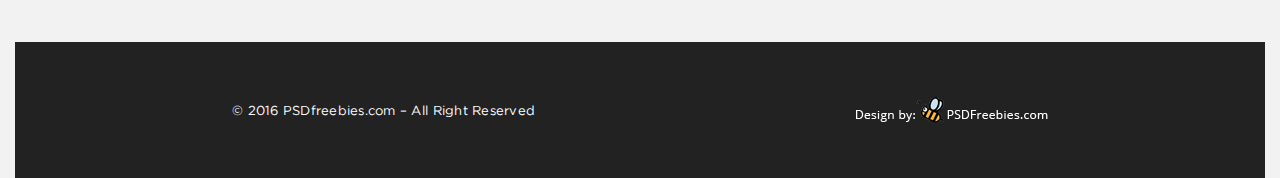
<file: pages.html>
<!DOCTYPE html>
<html lang="en">
<head>
	<meta charset="UTF-8">
	<meta http-equiv="X-UA-Compatible" content="IE=edge">
	<meta name="viewport" content="width=device-width, initial-scale=1.0">
	<link rel="stylesheet" href="https://use.fontawesome.com/releases/v5.1.1/css/all.css" integrity="sha384-O8whS3fhG2OnA5Kas0Y9l3cfpmYjapjI0E4theH4iuMD+pLhbf6JI0jIMfYcK3yZ" crossorigin="anonymous">
	<link href="https://fonts.googleapis.com/css?family=Roboto+Condensed:700" rel="stylesheet">
	<link href="https://fonts.googleapis.com/css?family=Open+Sans" rel="stylesheet">
	<link rel="stylesheet" href="css/bootstrap.min.css">
	<!--link rel="stylesheet" href="css/fontawesome.css"-->
	<link rel="stylesheet" href="css/style.css">
	<script src="https://ajax.googleapis.com/ajax/libs/jquery/3.3.1/jquery.min.js"></script>
	<script src="js/bootstrap.min.js"></script>
	
	<title>Creatives</title>
</head>
<body>
	<div class="container-fluid">
			<header class="header">

				<nav class="navbar navbar-default">
				  <div class="container-fluid">
				    <!-- Brand and toggle get grouped for better mobile display -->
				    <div class="navbar-header">
				      <button type="button" class="navbar-toggle collapsed" data-toggle="collapse" data-target="#bs-example-navbar-collapse-1" aria-expanded="false">
				        <span class="sr-only">Toggle navigation</span>
				        <span class="icon-bar"></span>
				        <span class="icon-bar"></span>
				        <span class="icon-bar"></span>
				      </button>
				      <a class="navbar-brand" href="index.html">
				      	<div class="wrap-logo">
					      	<span class="logo-text">CS</span>
					      	<img src="img/logo.png" alt="Logo">
				      	</div>
				      </a>
				    </div>

				    <!-- Collect the nav links, forms, and other content for toggling -->
					<div class="wrap-soc-icons">
						<a href="#"><i class="fab fa-facebook-f fab-properties"></i></a>
						<a href="#"><i class="fab fa-twitter fab-properties"></i></a>
						<a href="#"><i class="fab fa-skype fab-properties"></i></a>
						<a href="#"><i class="fab fa-linkedin-in fab-properties"></i></a>
					</div>
						
				    <div class="collapse navbar-collapse" id="bs-example-navbar-collapse-1">
				        <ul class="nav navbar-nav navbar-right">
				          <li><a href="index.html">Home<span class="sr-only">(current)</span></a></li>
				          <li class="active"><a href="pages.html">Pages</a></li>
				          <li><a href="features.html">Features</a></li>
				          <li><a href="extensions.html">Extensions</a></li>
				          <li><a href="tutorials.html">Tutorials</a></li>
				          <li><a href="contacts.html">Contact us</a></li>
				        </ul>
				    </div><!-- /.navbar-collapse -->
				  </div><!-- /.container-fluid -->
				</nav>
				
				<div class="header-banner-content-wrap">

					<div class="wrap-header-banner-text">
						<h1>creatives</h1>
						<p class="powerby">power by psdfreebies.com</p>
					</div>

					<div class="wrap-scroll">
						<a href="#about-us">
							<p class="scroll-text">
								Scroll Down
							</p>
							<i class="fas fa-chevron-down scroll"></i>
						</a>
					</div>
				</div>

			</header>
			<!--begin section about us-->
			<section id="about-us" class="about">
				<div class="wrap-about-header">
					<p class="letter">
						w
					</p>
					<h2 class="tagline">
						we are an awesom agency
					</h2>
				</div>
				<div class="container-fluid">
					<div class="row wrap-feature-section">
						<div class="col-lg-3 col-md-6 col-sm-12 wrap-feature">
							<div class="wrap-feature-img">
								<a href="#">
									<i class="far fa-edit feature-img"></i>
								</a>
							</div>
							<h3>
								feature one
							</h3>
							<p>
								Aenean lacinia bibendum nulla sed consectetur. Vivamus sagittis lacus vel augue laoreet rutrum faucibus dolor auctor.Donec id elit non mi porta gravida at eget metus.
							</p>
						</div>
						<div class="col-lg-3 col-md-6 col-sm-12 wrap-feature">
							<div class="wrap-feature-img">
								<a href="#">
									<i class="far fa-edit feature-img"></i>
								</a>
							</div>
							<h3>
								feature two
							</h3>
							<p>
								Aenean lacinia bibendum nulla sed consectetur. Vivamus sagittis lacus vel augue laoreet rutrum faucibus dolor auctor.Donec id elit non mi porta gravida at eget metus.
							</p>
						</div>
						<div class="col-lg-3 col-md-6 col-sm-12 wrap-feature">
							<div class="wrap-feature-img">
								<a href="#">
									<i class="fas fa-search feature-img"></i>
								</a>
							</div>
							<h3>
								feature three
							</h3>
							<p>
								Aenean lacinia bibendum nulla sed consectetur. Vivamus sagittis lacus vel augue laoreet rutrum faucibus dolor auctor.Donec id elit non mi porta gravida at eget metus.
							</p>
						</div>
						<div class="col-lg-3 col-md-6 col-sm-12 wrap-feature">
							<div class="wrap-feature-img">
								<a href="#">
									<i class="far fa-comment feature-img"></i>
								</a>
							</div>
							<h3>
								feature four
							</h3>
							<p>
								Aenean lacinia bibendum nulla sed consectetur. Vivamus sagittis lacus vel augue laoreet rutrum faucibus dolor auctor.Donec id elit non mi porta gravida at eget metus.
							</p>
						</div>
					</div>
				</div>
			</section>
			<!--end section about us-->
			<!--begin article--> 
			<article class="wrap-articles">
				<div class="wrap-article wrap-article-darck">
					<div id="article-darck" class="article article-darck">
						<p class="date">
							Jan 4, 2016   <span class="delimiter">|</span>   In Culture
						</p>
						<h3><a href="#">Akita Inu Dog</a></h3>
						<p class="text-article">
							Cum sociis natoque penatibus et magnis dis parturient montes, nascetur ridiculus mus. Lorem ipsum dolor sit amet, consectetur adipiscing elit. Donec sed odio dui. Vivamus sagittis lacus vel augue laoreet rutrum faucibus dolor auctor.
						</p>
						<p>
							Donec ullamcorper nulla non metus auctor fringilla. Lorem ipsum dolor sit amet, consectetur adipiscing elit. Sed posuere consectetur
						</p>
						<p>
							Lorem ipsum dolor sit amet, consectetur adipiscing elit. Proin nulla lectus, gravida id lectus in, aliquet egestas risus. Nam velit justo, pharetra ut aliquam nec, aliquet id mauris. Maecenas mollis enim ac leo lacinia interdum eu vitae sapien. Sed viverra luctus ex, a vehicula velit tincidunt et. Pellentesque non eros magna. Nunc vel massa faucibus, ultrices neque at, tempor tellus. Proin sagittis magna id nisi cursus, vel vehicula ante volutpat. Morbi non mollis sapien. Suspendisse in turpis est. Vivamus lobortis metus vel viverra ullamcorper. Vestibulum mi felis, ultrices et porta at, rutrum vel metus. Nulla venenatis urna metus.
						</p>
					</div>
					<figure class="wrap-img">
						<img id="img-article" class="img-article" src="img/article-darck-img.png" alt="image-darck">
					</figure>
				</div>
				<div class="wrap-article wrap-article-white">
					<figure class="wrap-img">
						<img  class="img-article" src="img/article-white-img.png" alt="image-white">
					</figure>
					<div id="article-white" class="article article-white">
						<p class="date">
							Jan 4, 2016   <span class="delimiter">|</span>   In Culture
						</p>
						<h3><a href="#">Akita Inu Dog</a></h3>
						<p>
							Cum sociis natoque penatibus et magnis dis parturient montes, nascetur ridiculus mus. Lorem ipsum dolor sit amet, consectetur adipiscing elit. Donec sed odio dui. Vivamus sagittis lacus vel augue laoreet rutrum faucibus dolor auctor.
						</p>
						<p>
							Donec ullamcorper nulla non metus auctor fringilla. Lorem ipsum dolor sit amet, consectetur adipiscing elit. Sed posuere consectetur
						</p>
						<p>
							Lorem ipsum dolor sit amet, consectetur adipiscing elit. Proin nulla lectus, gravida id lectus in, aliquet egestas risus. Nam velit justo, pharetra ut aliquam nec, aliquet id mauris. Maecenas mollis enim ac leo lacinia interdum eu vitae sapien. Sed viverra luctus ex, a vehicula velit tincidunt et. Pellentesque non eros magna. Nunc vel massa faucibus, ultrices neque at, tempor tellus. Proin sagittis magna id nisi cursus, vel vehicula ante volutpat. Morbi non mollis sapien. Suspendisse in turpis est. Vivamus lobortis metus vel viverra ullamcorper. Vestibulum mi felis, ultrices et porta at, rutrum vel metus. Nulla venenatis urna metus.
						</p>
					</div>
				</div>
			</article>				
			<!--end article-->
			<!--begin section "lets blog"-->
			<section class="lets-blog">
				<div class="wrap-about-header">
					<p class="letter b-letter">
						b
					</p>
					<h2 class="tagline lets-blog">
						let's blog
					</h2>
					<p class="slogan">
						We love clean design and advanced digital solutions.
					</p>
				</div>
				<div class="container-fluid">
					<div class="row wrap-feature-section">
						<div class="col-lg-3 col-md-6 col-sm-12 wrap-feature">
								<a href="#" class="blog-item">
									<img src="img/Layer_83.png" alt="image">
									<h3>
										Fresh Summer Campaign
									</h3>
									<p class="blog-preview">
										Cum sociis natoque penatibus et magnis dis parturient montes, nascetur ridiculus mus. Lorem ipsum dolor sit amet, consectetur adipiscing elit. Donec sed odio dui. Vivamus sagittis lacus vel augue laoreet rutrum faucibus dolor auctor.
										Donec ullamcorper nulla non metus auctor fringilla. Lorem ipsum dolor sit amet, consectetur adipiscing elit. Sed posuere consectetur est at lobortis.
									</p>
								</a>
						</div>
						<div class="col-lg-3 col-md-6 col-sm-12 wrap-feature">
								<a href="#" class="blog-item">
									<img src="img/Layer_84.png" alt="image">
									<h3>
										Fresh Summer Campaign
									</h3>
									<p class="blog-preview">
										Cum sociis natoque penatibus et magnis dis parturient montes, nascetur ridiculus mus. Lorem ipsum dolor sit amet, consectetur adipiscing elit. Donec sed odio dui. Vivamus sagittis lacus vel augue laoreet rutrum faucibus dolor auctor.
										Donec ullamcorper nulla non metus auctor fringilla. Lorem ipsum dolor sit amet, consectetur adipiscing elit. Sed posuere consectetur est at lobortis.
									</p>
								</a>
						</div>
						<div class="col-lg-3 col-md-6 col-sm-12 wrap-feature">
								<a href="#" class="blog-item">
									<img src="img/Layer_85.png" alt="image">
									<h3>
										Fresh Summer Campaign
									</h3>
									<p class="blog-preview">
										Cum sociis natoque penatibus et magnis dis parturient montes, nascetur ridiculus mus. Lorem ipsum dolor sit amet, consectetur adipiscing elit. Donec sed odio dui. Vivamus sagittis lacus vel augue laoreet rutrum faucibus dolor auctor.
										Donec ullamcorper nulla non metus auctor fringilla. Lorem ipsum dolor sit amet, consectetur adipiscing elit. Sed posuere consectetur est at lobortis.
									</p>
								</a>
						</div>
						<div class="col-lg-3 col-md-6 col-sm-12 wrap-feature">
								<a href="#" class="blog-item">
									<img src="img/Layer_83.png" alt="image">
									<h3>
										Fresh Summer Campaign
									</h3>
									<p class="blog-preview">
										Cum sociis natoque penatibus et magnis dis parturient montes, nascetur ridiculus mus. Lorem ipsum dolor sit amet, consectetur adipiscing elit. Donec sed odio dui. Vivamus sagittis lacus vel augue laoreet rutrum faucibus dolor auctor.
										Donec ullamcorper nulla non metus auctor fringilla. Lorem ipsum dolor sit amet, consectetur adipiscing elit. Sed posuere consectetur est at lobortis.
									</p>
								</a>
						</div>
					</div>
				</div>
			</section>
			<!--end section "lets blog"-->
			<!--section "notes"-->
			<section class="notes">
				<div class="container-fluid">
					<div class="row wrap-feature-section">
						<div class="col-lg-6 col-md-6 col-sm-12">
							<a href="#" class="note">
								<i class="far fa-edit note-img"></i>
								<p class="note-text">
									Cum sociis natoque penatibus et magnis dis parturient montes, nascetur ridiculus mus. Lorem ipsum dolor sit amet, consectetur adipiscing elit. Donec sed odio dui. Vivamus sagittis lacus vel augue laoreet rutrum faucibus dolor auctor.
								</p>
							</a>
						</div>
						<div class="col-lg-6 col-md-6 col-sm-12">
							<a href="#" class="note">
								<i class="far fa-edit note-img"></i>
								<p class="note-text">
									Cum sociis natoque penatibus et magnis dis parturient montes, nascetur ridiculus mus. Lorem ipsum dolor sit amet, consectetur adipiscing elit. Donec sed odio dui. Vivamus sagittis lacus vel augue laoreet rutrum faucibus dolor auctor.
								</p>
							</a>
						</div>
					</div>
				</div>
			</section>
			<!--end section "notes"-->
			<!--begin section "proposition"-->
			<section class="proposition">
				<div class="wrap-feature-section">
					<div class="proposition-info  col-md-6 col-sm-12">
						<h3>Akita Inu Dog</h3>
						<p>
							Cum sociis natoque penatibus et magnis dis parturient montes, nascetur ridiculus mus. Lorem ipsum dolor sit amet, consectetur adipiscing elit. Donec sed odio dui. Vivamus sagittis lacus vel augue laoreet rutrum faucibus dolor auctor.
						</p>
						<button class="button button-proposition button-first">Fully Responsive Design</button>
						<button class="button button-proposition button-second">High Quality Code</button>
						<button class="button button-proposition button-third">Different Headers & Layout</button>
					</div>
					<div class="proposition-img-wrap">
						<img src="img/phone.png" alt="phone">
					</div>
				</div>
			</section>
			<!--end section "proposition"-->
			<!--section "our team"-->
			<section class="our-team">
				<div class="wrap-about-header">
					<p class="letter t-letter">
						t
					</p>
					<h2 class="tagline lets-blog">
						our team
					</h2>
					<p class="slogan">
						 sales long tail influencer pitch release niche market.
					</p>
				</div>
				<div class="container-fluid">
					<div class="row wrap-feature-section">
						<div class="col-lg-3 col-md-6 col-sm-12 wrap-feature team-member">
							<img src="img/Layer_81.png" alt="image">
							<div class="team-member-label">
								<h4 class="nickname">John Snow</h4>
								<p class="position">CEO</p>
							</div>
						</div>
						<div class="col-lg-3 col-md-6 col-sm-12 wrap-feature team-member">
							<img src="img/Layer_82.png" alt="image">
							<div class="team-member-label">
								<h4 class="nickname">Lady Sansa</h4>
								<p class="position">WebDesigner</p>
							</div>
						</div>
						<div class="col-lg-3 col-md-6 col-sm-12 wrap-feature team-member">
							<img src="img/Layer_93.png" alt="image">
							<div class="team-member-label">
								<h4 class="nickname">David Smith</h4>
								<p class="position">Photographer</p>
							</div>
						</div>
						<div class="col-lg-3 col-md-6 col-sm-12 wrap-feature team-member">
							<img src="img/Layer_94.png" alt="image">
							<div class="team-member-label">
								<h4 class="nickname">Lady Sansa</h4>
								<p class="position">Photographer</p>
							</div>
						</div>
					</div>
				</div>
			</section>
			<!--end section "our team"-->
			<!--section "feedback"-->
			<section class="feedback">
				<div class="wrap-about-header">
					<p class="letter c-letter">
						c
					</p>
					<h2 class="tagline tag-feedback">
						We’d love to hear about your project
					</h2>
				</div>
				<div class="container-fluid">
					<div class="wrap-feature-section">
						<form action="#" method="post">
							<div class="row wrap-form">
								<div class="wrap-input-text">
									<input type="text" name="name" value="Name" class="input-text">
									<input type="text" name="email" value="Email" class="input-text">
									<input type="text" name="phone" value="Phone" class="input-text">
								</div>
								<textarea name="message" class="textarea" cols="30" rows="10">Message</textarea>
								<input type="submit" class="submit" value="submit">
							</div>
						</form>
					</div>
				</div>
			</section>
			<!--end section "feedback"-->
			<!--section map-->
			<section class="map-responsive">
				<iframe class="map" src="https://www.google.com/maps/embed?pb=!1m14!1m12!1m3!1d20298.068966863913!2d30.4631746!3d50.5107546!2m3!1f0!2f0!3f0!3m2!1i1024!2i768!4f13.1!5e0!3m2!1sru!2sua!4v1544197619031" width="1778" height="332" style="border:0" allowfullscreen></iframe>
			</section>
			<!--end section map-->
			<!--footer-->
			<footer class="footer">
				<div class="wrap-feature-section wrap-footer-content">
					<span class="copyright">© 2016 PSDfreebies.com – All Right Reserved</span>
					<img src="img/design_by.png" alt="Design by FreebiesPSD.com" class="design-by">
				</div>
			</footer>
			<!--end footer-->
	</div>
	
<script src="js/sameheight.js"></script>
</body>
</html>
</file>
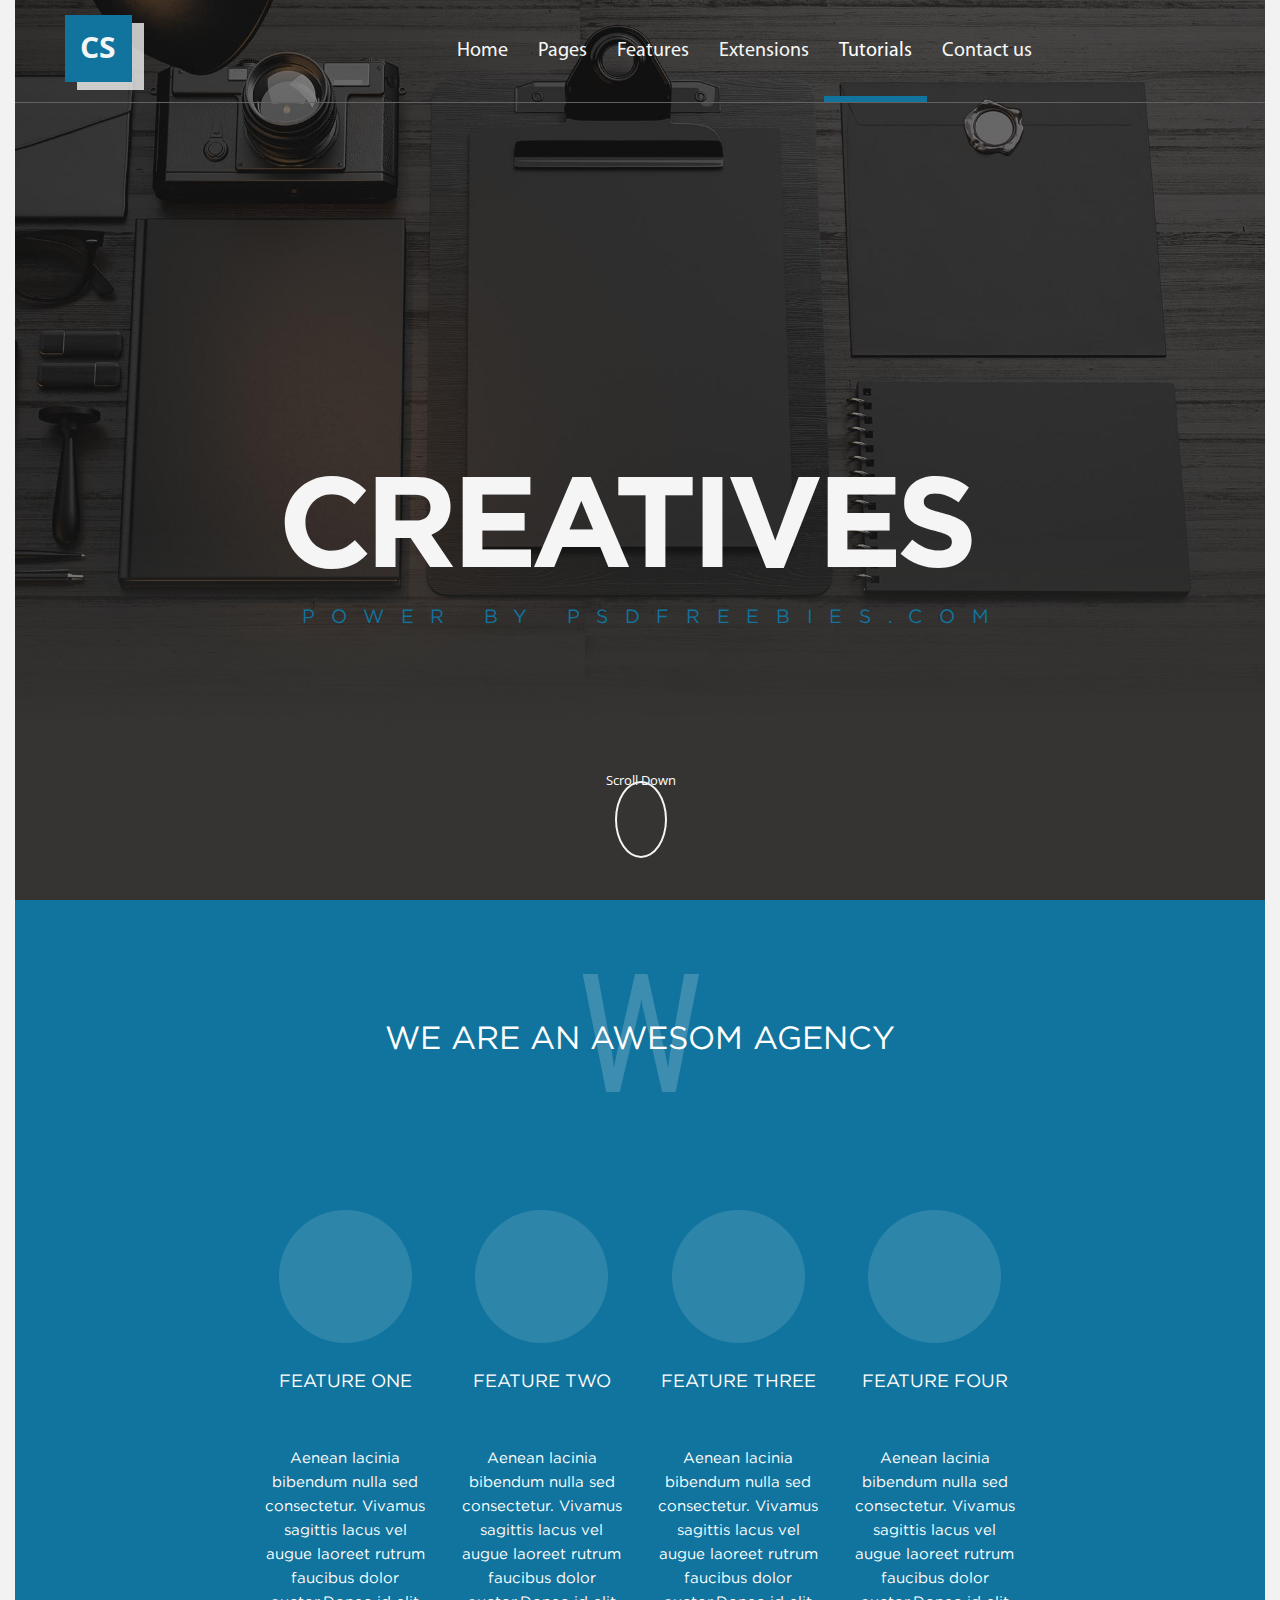
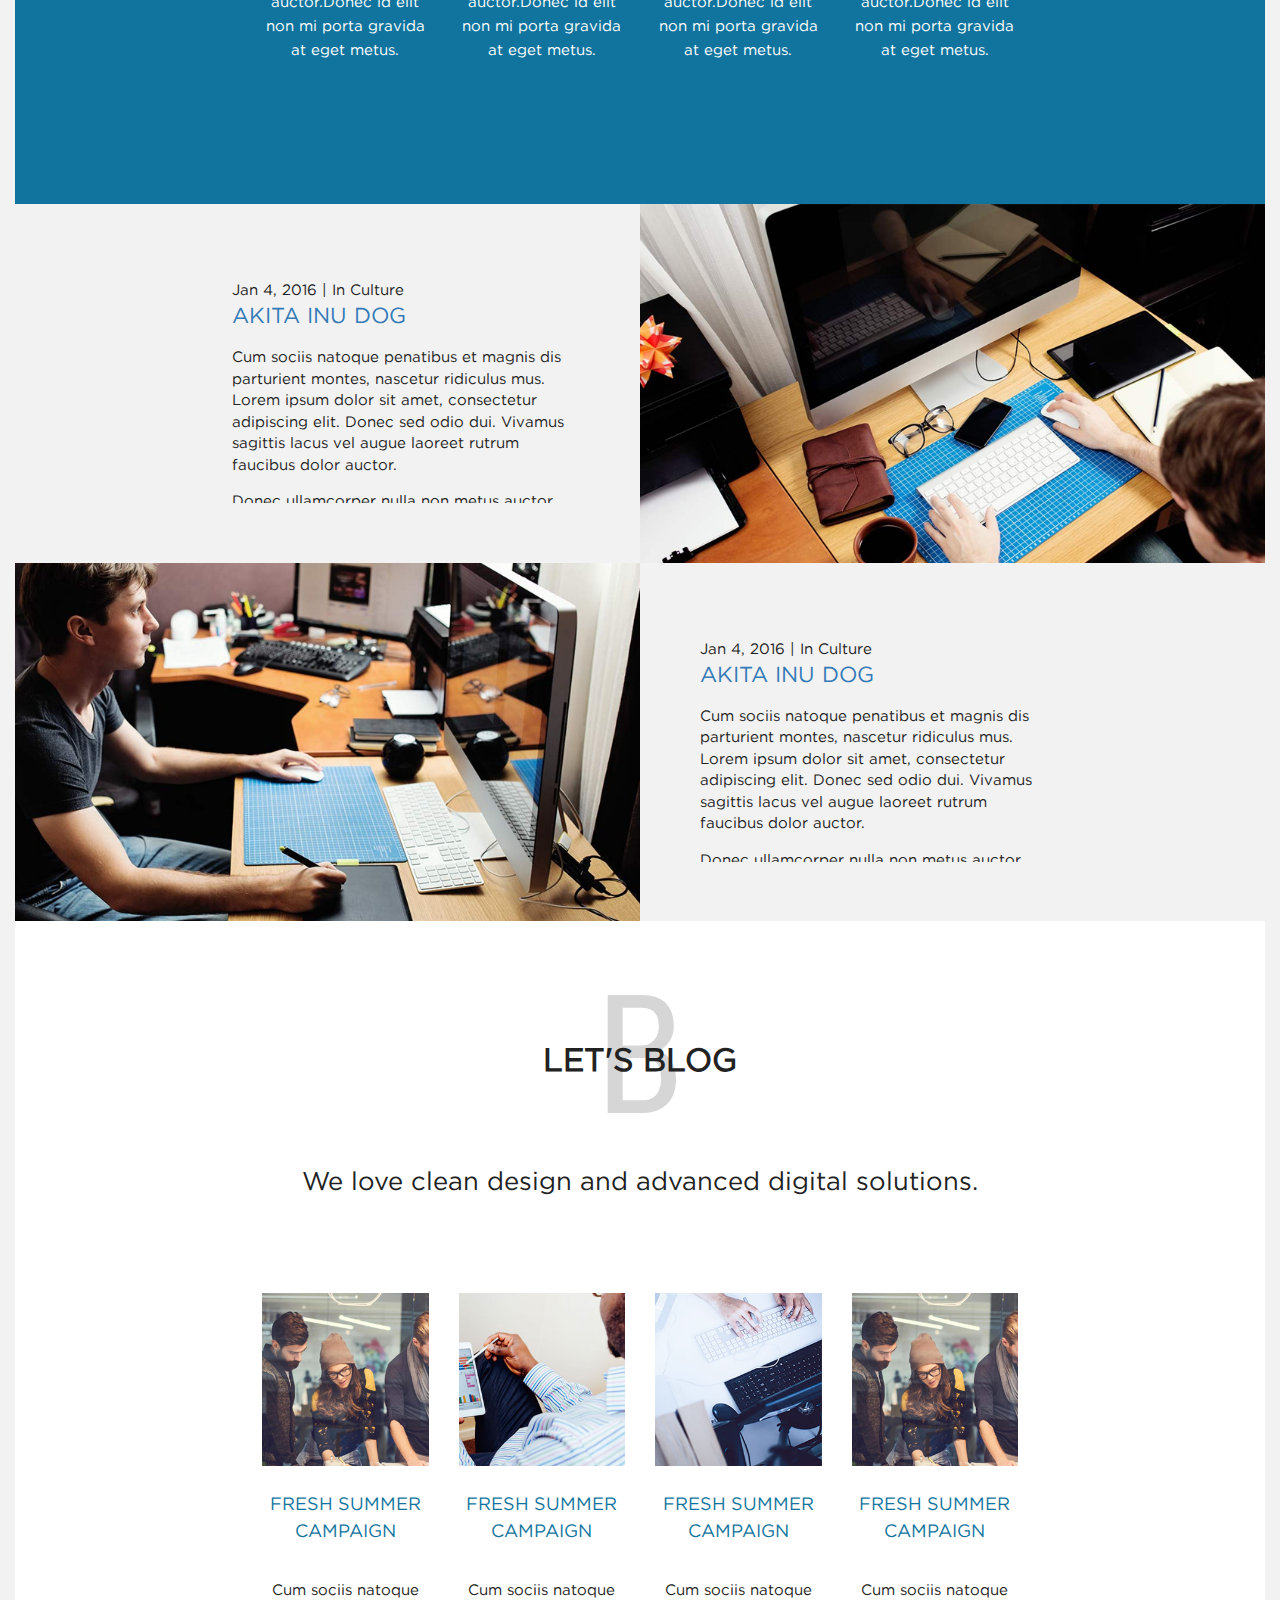
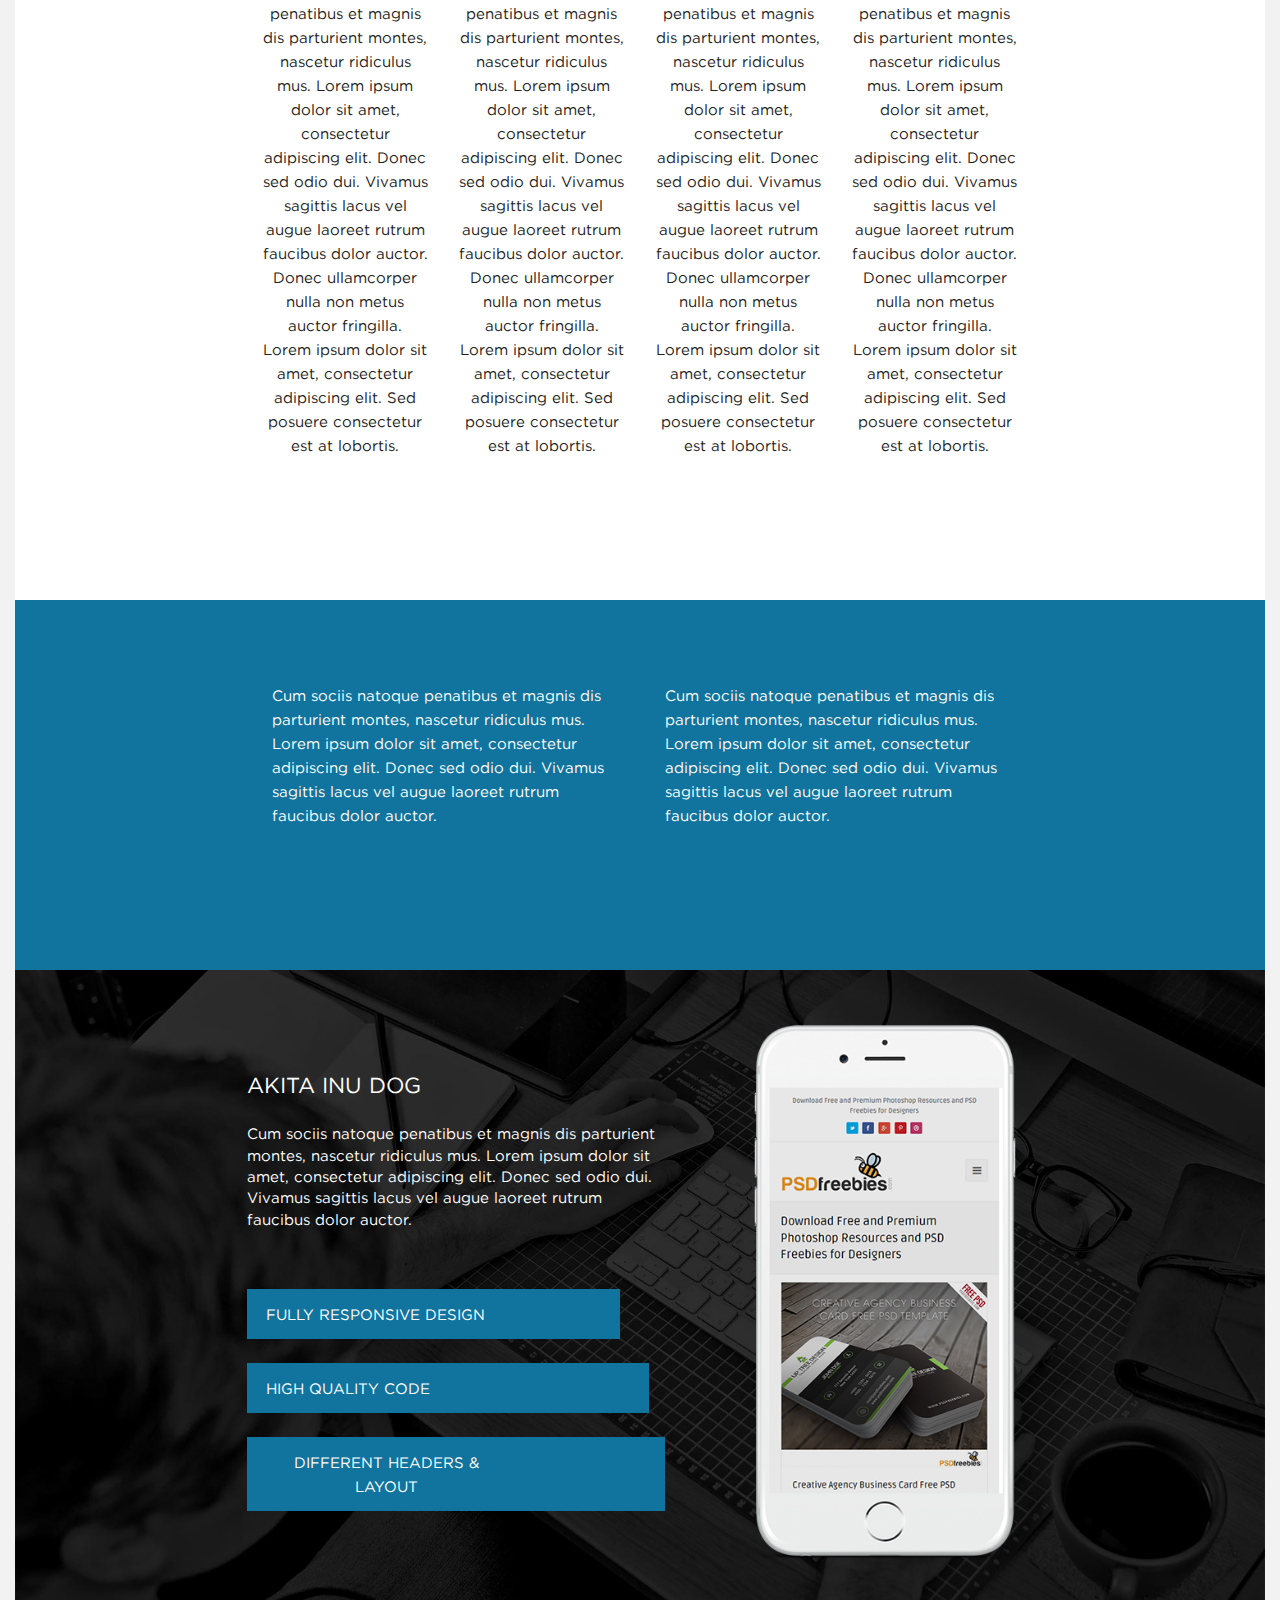
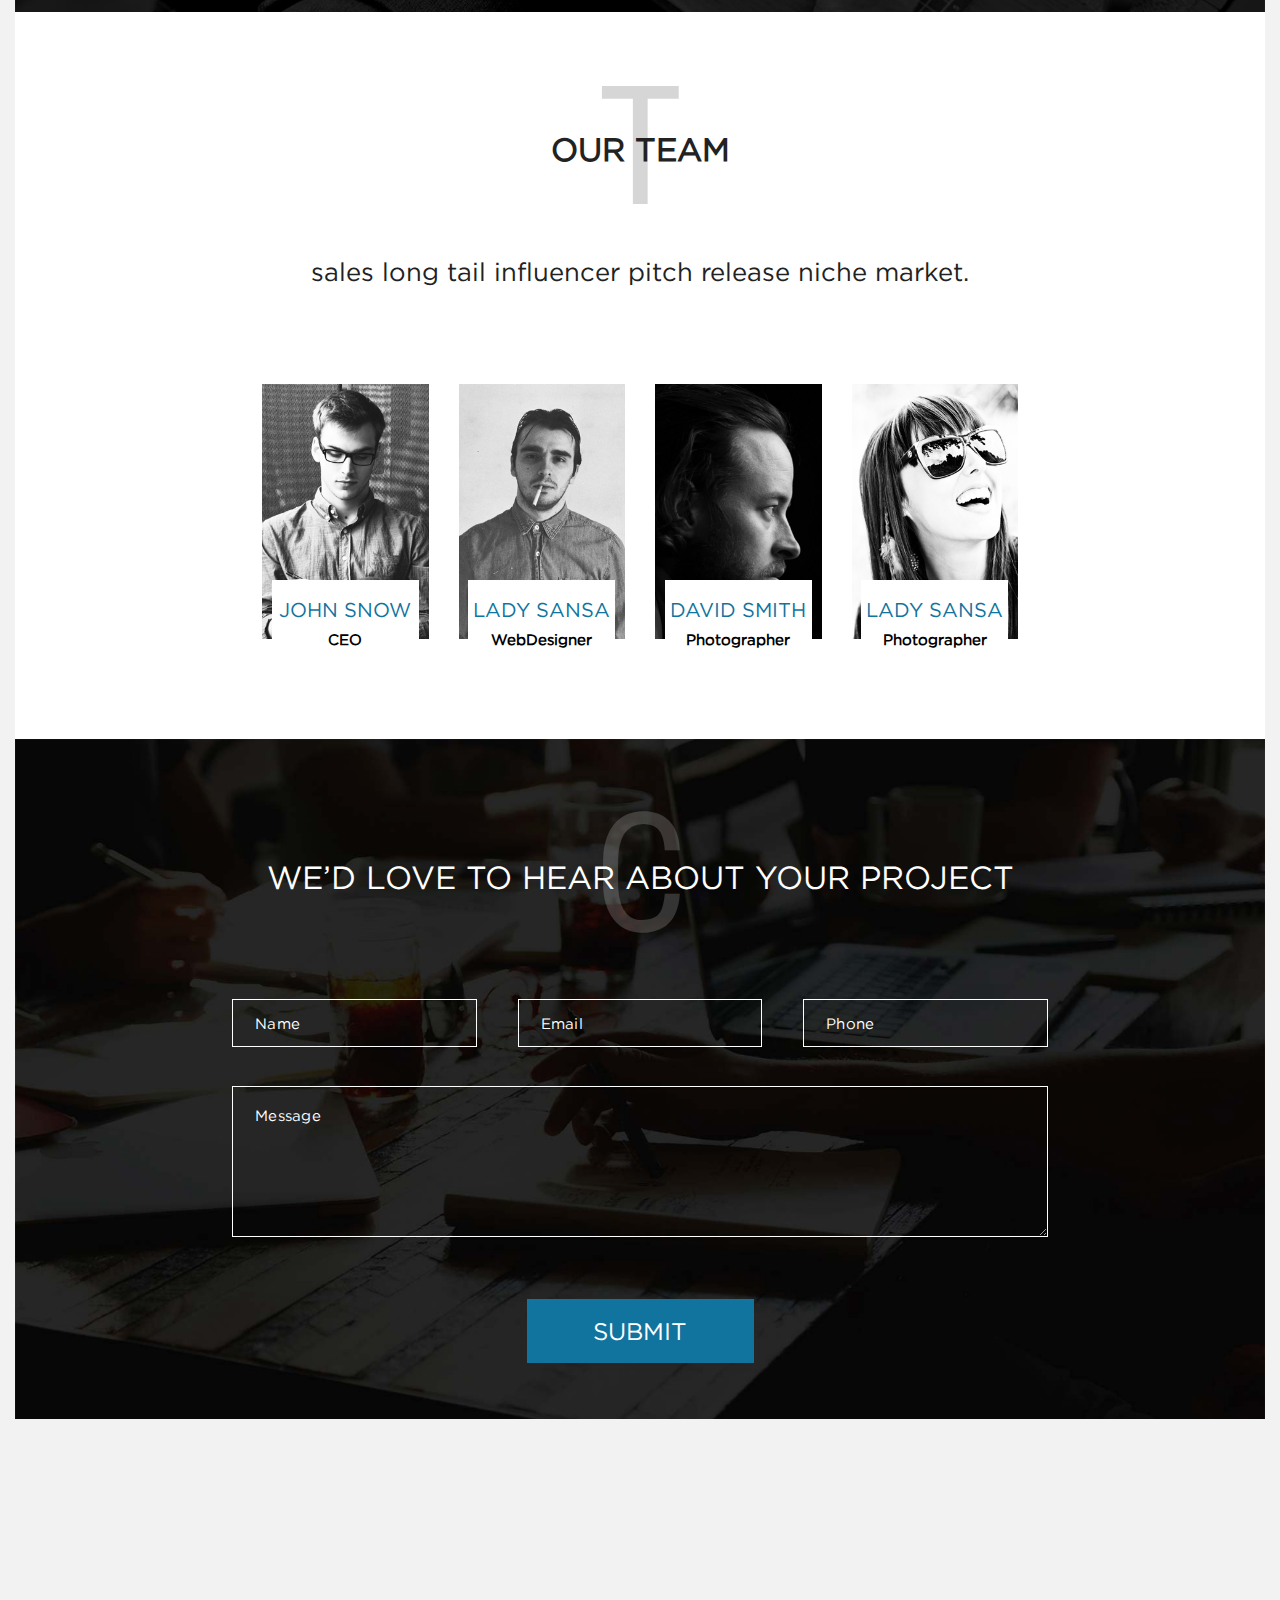
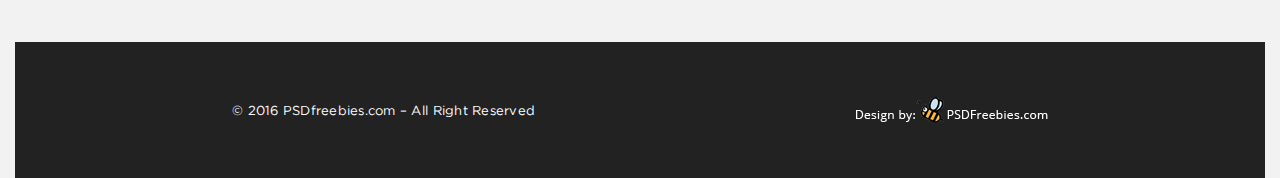
<file: tutorials.html>
<!DOCTYPE html>
<html lang="en">
<head>
	<meta charset="UTF-8">
	<meta http-equiv="X-UA-Compatible" content="IE=edge">
	<meta name="viewport" content="width=device-width, initial-scale=1.0">
	<link rel="stylesheet" href="https://use.fontawesome.com/releases/v5.1.1/css/all.css" integrity="sha384-O8whS3fhG2OnA5Kas0Y9l3cfpmYjapjI0E4theH4iuMD+pLhbf6JI0jIMfYcK3yZ" crossorigin="anonymous">
	<link href="https://fonts.googleapis.com/css?family=Roboto+Condensed:700" rel="stylesheet">
	<link href="https://fonts.googleapis.com/css?family=Open+Sans" rel="stylesheet">
	<link rel="stylesheet" href="css/bootstrap.min.css">
	<!--link rel="stylesheet" href="css/fontawesome.css"-->
	<link rel="stylesheet" href="css/style.css">
	<script src="https://ajax.googleapis.com/ajax/libs/jquery/3.3.1/jquery.min.js"></script>
	<script src="js/bootstrap.min.js"></script>
	
	<title>Creatives</title>
</head>
<body>
	<div class="container-fluid">
			<header class="header">

				<nav class="navbar navbar-default">
				  <div class="container-fluid">
				    <!-- Brand and toggle get grouped for better mobile display -->
				    <div class="navbar-header">
				      <button type="button" class="navbar-toggle collapsed" data-toggle="collapse" data-target="#bs-example-navbar-collapse-1" aria-expanded="false">
				        <span class="sr-only">Toggle navigation</span>
				        <span class="icon-bar"></span>
				        <span class="icon-bar"></span>
				        <span class="icon-bar"></span>
				      </button>
				      <a class="navbar-brand" href="index.html">
				      	<div class="wrap-logo">
					      	<span class="logo-text">CS</span>
					      	<img src="img/logo.png" alt="Logo">
				      	</div>
				      </a>
				    </div>

				    <!-- Collect the nav links, forms, and other content for toggling -->
					<div class="wrap-soc-icons">
						<a href="#"><i class="fab fa-facebook-f fab-properties"></i></a>
						<a href="#"><i class="fab fa-twitter fab-properties"></i></a>
						<a href="#"><i class="fab fa-skype fab-properties"></i></a>
						<a href="#"><i class="fab fa-linkedin-in fab-properties"></i></a>
					</div>
						
				    <div class="collapse navbar-collapse" id="bs-example-navbar-collapse-1">
				        <ul class="nav navbar-nav navbar-right">
				          <li><a href="index.html">Home<span class="sr-only">(current)</span></a></li>
				          <li><a href="pages.html">Pages</a></li>
				          <li><a href="features.html">Features</a></li>
				          <li><a href="extensions.html">Extensions</a></li>
				          <li class="active"><a href="tutorials.html">Tutorials</a></li>
				          <li><a href="contacts.html">Contact us</a></li>
				        </ul>
				    </div><!-- /.navbar-collapse -->
				  </div><!-- /.container-fluid -->
				</nav>
				
				<div class="header-banner-content-wrap">

					<div class="wrap-header-banner-text">
						<h1>creatives</h1>
						<p class="powerby">power by psdfreebies.com</p>
					</div>

					<div class="wrap-scroll">
						<a href="#about-us">
							<p class="scroll-text">
								Scroll Down
							</p>
							<i class="fas fa-chevron-down scroll"></i>
						</a>
					</div>
				</div>

			</header>
			<!--begin section about us-->
			<section id="about-us" class="about">
				<div class="wrap-about-header">
					<p class="letter">
						w
					</p>
					<h2 class="tagline">
						we are an awesom agency
					</h2>
				</div>
				<div class="container-fluid">
					<div class="row wrap-feature-section">
						<div class="col-lg-3 col-md-6 col-sm-12 wrap-feature">
							<div class="wrap-feature-img">
								<a href="#">
									<i class="far fa-edit feature-img"></i>
								</a>
							</div>
							<h3>
								feature one
							</h3>
							<p>
								Aenean lacinia bibendum nulla sed consectetur. Vivamus sagittis lacus vel augue laoreet rutrum faucibus dolor auctor.Donec id elit non mi porta gravida at eget metus.
							</p>
						</div>
						<div class="col-lg-3 col-md-6 col-sm-12 wrap-feature">
							<div class="wrap-feature-img">
								<a href="#">
									<i class="far fa-edit feature-img"></i>
								</a>
							</div>
							<h3>
								feature two
							</h3>
							<p>
								Aenean lacinia bibendum nulla sed consectetur. Vivamus sagittis lacus vel augue laoreet rutrum faucibus dolor auctor.Donec id elit non mi porta gravida at eget metus.
							</p>
						</div>
						<div class="col-lg-3 col-md-6 col-sm-12 wrap-feature">
							<div class="wrap-feature-img">
								<a href="#">
									<i class="fas fa-search feature-img"></i>
								</a>
							</div>
							<h3>
								feature three
							</h3>
							<p>
								Aenean lacinia bibendum nulla sed consectetur. Vivamus sagittis lacus vel augue laoreet rutrum faucibus dolor auctor.Donec id elit non mi porta gravida at eget metus.
							</p>
						</div>
						<div class="col-lg-3 col-md-6 col-sm-12 wrap-feature">
							<div class="wrap-feature-img">
								<a href="#">
									<i class="far fa-comment feature-img"></i>
								</a>
							</div>
							<h3>
								feature four
							</h3>
							<p>
								Aenean lacinia bibendum nulla sed consectetur. Vivamus sagittis lacus vel augue laoreet rutrum faucibus dolor auctor.Donec id elit non mi porta gravida at eget metus.
							</p>
						</div>
					</div>
				</div>
			</section>
			<!--end section about us-->
			<!--begin article--> 
			<article class="wrap-articles">
				<div class="wrap-article wrap-article-darck">
					<div id="article-darck" class="article article-darck">
						<p class="date">
							Jan 4, 2016   <span class="delimiter">|</span>   In Culture
						</p>
						<h3><a href="#">Akita Inu Dog</a></h3>
						<p class="text-article">
							Cum sociis natoque penatibus et magnis dis parturient montes, nascetur ridiculus mus. Lorem ipsum dolor sit amet, consectetur adipiscing elit. Donec sed odio dui. Vivamus sagittis lacus vel augue laoreet rutrum faucibus dolor auctor.
						</p>
						<p>
							Donec ullamcorper nulla non metus auctor fringilla. Lorem ipsum dolor sit amet, consectetur adipiscing elit. Sed posuere consectetur
						</p>
						<p>
							Lorem ipsum dolor sit amet, consectetur adipiscing elit. Proin nulla lectus, gravida id lectus in, aliquet egestas risus. Nam velit justo, pharetra ut aliquam nec, aliquet id mauris. Maecenas mollis enim ac leo lacinia interdum eu vitae sapien. Sed viverra luctus ex, a vehicula velit tincidunt et. Pellentesque non eros magna. Nunc vel massa faucibus, ultrices neque at, tempor tellus. Proin sagittis magna id nisi cursus, vel vehicula ante volutpat. Morbi non mollis sapien. Suspendisse in turpis est. Vivamus lobortis metus vel viverra ullamcorper. Vestibulum mi felis, ultrices et porta at, rutrum vel metus. Nulla venenatis urna metus.
						</p>
					</div>
					<figure class="wrap-img">
						<img id="img-article" class="img-article" src="img/article-darck-img.png" alt="image-darck">
					</figure>
				</div>
				<div class="wrap-article wrap-article-white">
					<figure class="wrap-img">
						<img  class="img-article" src="img/article-white-img.png" alt="image-white">
					</figure>
					<div id="article-white" class="article article-white">
						<p class="date">
							Jan 4, 2016   <span class="delimiter">|</span>   In Culture
						</p>
						<h3><a href="#">Akita Inu Dog</a></h3>
						<p>
							Cum sociis natoque penatibus et magnis dis parturient montes, nascetur ridiculus mus. Lorem ipsum dolor sit amet, consectetur adipiscing elit. Donec sed odio dui. Vivamus sagittis lacus vel augue laoreet rutrum faucibus dolor auctor.
						</p>
						<p>
							Donec ullamcorper nulla non metus auctor fringilla. Lorem ipsum dolor sit amet, consectetur adipiscing elit. Sed posuere consectetur
						</p>
						<p>
							Lorem ipsum dolor sit amet, consectetur adipiscing elit. Proin nulla lectus, gravida id lectus in, aliquet egestas risus. Nam velit justo, pharetra ut aliquam nec, aliquet id mauris. Maecenas mollis enim ac leo lacinia interdum eu vitae sapien. Sed viverra luctus ex, a vehicula velit tincidunt et. Pellentesque non eros magna. Nunc vel massa faucibus, ultrices neque at, tempor tellus. Proin sagittis magna id nisi cursus, vel vehicula ante volutpat. Morbi non mollis sapien. Suspendisse in turpis est. Vivamus lobortis metus vel viverra ullamcorper. Vestibulum mi felis, ultrices et porta at, rutrum vel metus. Nulla venenatis urna metus.
						</p>
					</div>
				</div>
			</article>				
			<!--end article-->
			<!--begin section "lets blog"-->
			<section class="lets-blog">
				<div class="wrap-about-header">
					<p class="letter b-letter">
						b
					</p>
					<h2 class="tagline lets-blog">
						let's blog
					</h2>
					<p class="slogan">
						We love clean design and advanced digital solutions.
					</p>
				</div>
				<div class="container-fluid">
					<div class="row wrap-feature-section">
						<div class="col-lg-3 col-md-6 col-sm-12 wrap-feature">
								<a href="#" class="blog-item">
									<img src="img/Layer_83.png" alt="image">
									<h3>
										Fresh Summer Campaign
									</h3>
									<p class="blog-preview">
										Cum sociis natoque penatibus et magnis dis parturient montes, nascetur ridiculus mus. Lorem ipsum dolor sit amet, consectetur adipiscing elit. Donec sed odio dui. Vivamus sagittis lacus vel augue laoreet rutrum faucibus dolor auctor.
										Donec ullamcorper nulla non metus auctor fringilla. Lorem ipsum dolor sit amet, consectetur adipiscing elit. Sed posuere consectetur est at lobortis.
									</p>
								</a>
						</div>
						<div class="col-lg-3 col-md-6 col-sm-12 wrap-feature">
								<a href="#" class="blog-item">
									<img src="img/Layer_84.png" alt="image">
									<h3>
										Fresh Summer Campaign
									</h3>
									<p class="blog-preview">
										Cum sociis natoque penatibus et magnis dis parturient montes, nascetur ridiculus mus. Lorem ipsum dolor sit amet, consectetur adipiscing elit. Donec sed odio dui. Vivamus sagittis lacus vel augue laoreet rutrum faucibus dolor auctor.
										Donec ullamcorper nulla non metus auctor fringilla. Lorem ipsum dolor sit amet, consectetur adipiscing elit. Sed posuere consectetur est at lobortis.
									</p>
								</a>
						</div>
						<div class="col-lg-3 col-md-6 col-sm-12 wrap-feature">
								<a href="#" class="blog-item">
									<img src="img/Layer_85.png" alt="image">
									<h3>
										Fresh Summer Campaign
									</h3>
									<p class="blog-preview">
										Cum sociis natoque penatibus et magnis dis parturient montes, nascetur ridiculus mus. Lorem ipsum dolor sit amet, consectetur adipiscing elit. Donec sed odio dui. Vivamus sagittis lacus vel augue laoreet rutrum faucibus dolor auctor.
										Donec ullamcorper nulla non metus auctor fringilla. Lorem ipsum dolor sit amet, consectetur adipiscing elit. Sed posuere consectetur est at lobortis.
									</p>
								</a>
						</div>
						<div class="col-lg-3 col-md-6 col-sm-12 wrap-feature">
								<a href="#" class="blog-item">
									<img src="img/Layer_83.png" alt="image">
									<h3>
										Fresh Summer Campaign
									</h3>
									<p class="blog-preview">
										Cum sociis natoque penatibus et magnis dis parturient montes, nascetur ridiculus mus. Lorem ipsum dolor sit amet, consectetur adipiscing elit. Donec sed odio dui. Vivamus sagittis lacus vel augue laoreet rutrum faucibus dolor auctor.
										Donec ullamcorper nulla non metus auctor fringilla. Lorem ipsum dolor sit amet, consectetur adipiscing elit. Sed posuere consectetur est at lobortis.
									</p>
								</a>
						</div>
					</div>
				</div>
			</section>
			<!--end section "lets blog"-->
			<!--section "notes"-->
			<section class="notes">
				<div class="container-fluid">
					<div class="row wrap-feature-section">
						<div class="col-lg-6 col-md-6 col-sm-12">
							<a href="#" class="note">
								<i class="far fa-edit note-img"></i>
								<p class="note-text">
									Cum sociis natoque penatibus et magnis dis parturient montes, nascetur ridiculus mus. Lorem ipsum dolor sit amet, consectetur adipiscing elit. Donec sed odio dui. Vivamus sagittis lacus vel augue laoreet rutrum faucibus dolor auctor.
								</p>
							</a>
						</div>
						<div class="col-lg-6 col-md-6 col-sm-12">
							<a href="#" class="note">
								<i class="far fa-edit note-img"></i>
								<p class="note-text">
									Cum sociis natoque penatibus et magnis dis parturient montes, nascetur ridiculus mus. Lorem ipsum dolor sit amet, consectetur adipiscing elit. Donec sed odio dui. Vivamus sagittis lacus vel augue laoreet rutrum faucibus dolor auctor.
								</p>
							</a>
						</div>
					</div>
				</div>
			</section>
			<!--end section "notes"-->
			<!--begin section "proposition"-->
			<section class="proposition">
				<div class="wrap-feature-section">
					<div class="proposition-info  col-md-6 col-sm-12">
						<h3>Akita Inu Dog</h3>
						<p>
							Cum sociis natoque penatibus et magnis dis parturient montes, nascetur ridiculus mus. Lorem ipsum dolor sit amet, consectetur adipiscing elit. Donec sed odio dui. Vivamus sagittis lacus vel augue laoreet rutrum faucibus dolor auctor.
						</p>
						<button class="button button-proposition button-first">Fully Responsive Design</button>
						<button class="button button-proposition button-second">High Quality Code</button>
						<button class="button button-proposition button-third">Different Headers & Layout</button>
					</div>
					<div class="proposition-img-wrap">
						<img src="img/phone.png" alt="phone">
					</div>
				</div>
			</section>
			<!--end section "proposition"-->
			<!--section "our team"-->
			<section class="our-team">
				<div class="wrap-about-header">
					<p class="letter t-letter">
						t
					</p>
					<h2 class="tagline lets-blog">
						our team
					</h2>
					<p class="slogan">
						 sales long tail influencer pitch release niche market.
					</p>
				</div>
				<div class="container-fluid">
					<div class="row wrap-feature-section">
						<div class="col-lg-3 col-md-6 col-sm-12 wrap-feature team-member">
							<img src="img/Layer_81.png" alt="image">
							<div class="team-member-label">
								<h4 class="nickname">John Snow</h4>
								<p class="position">CEO</p>
							</div>
						</div>
						<div class="col-lg-3 col-md-6 col-sm-12 wrap-feature team-member">
							<img src="img/Layer_82.png" alt="image">
							<div class="team-member-label">
								<h4 class="nickname">Lady Sansa</h4>
								<p class="position">WebDesigner</p>
							</div>
						</div>
						<div class="col-lg-3 col-md-6 col-sm-12 wrap-feature team-member">
							<img src="img/Layer_93.png" alt="image">
							<div class="team-member-label">
								<h4 class="nickname">David Smith</h4>
								<p class="position">Photographer</p>
							</div>
						</div>
						<div class="col-lg-3 col-md-6 col-sm-12 wrap-feature team-member">
							<img src="img/Layer_94.png" alt="image">
							<div class="team-member-label">
								<h4 class="nickname">Lady Sansa</h4>
								<p class="position">Photographer</p>
							</div>
						</div>
					</div>
				</div>
			</section>
			<!--end section "our team"-->
			<!--section "feedback"-->
			<section class="feedback">
				<div class="wrap-about-header">
					<p class="letter c-letter">
						c
					</p>
					<h2 class="tagline tag-feedback">
						We’d love to hear about your project
					</h2>
				</div>
				<div class="container-fluid">
					<div class="wrap-feature-section">
						<form action="#" method="post">
							<div class="row wrap-form">
								<div class="wrap-input-text">
									<input type="text" name="name" value="Name" class="input-text">
									<input type="text" name="email" value="Email" class="input-text">
									<input type="text" name="phone" value="Phone" class="input-text">
								</div>
								<textarea name="message" class="textarea" cols="30" rows="10">Message</textarea>
								<input type="submit" class="submit" value="submit">
							</div>
						</form>
					</div>
				</div>
			</section>
			<!--end section "feedback"-->
			<!--section map-->
			<section class="map-responsive">
				<iframe class="map" src="https://www.google.com/maps/embed?pb=!1m14!1m12!1m3!1d20298.068966863913!2d30.4631746!3d50.5107546!2m3!1f0!2f0!3f0!3m2!1i1024!2i768!4f13.1!5e0!3m2!1sru!2sua!4v1544197619031" width="1778" height="332" style="border:0" allowfullscreen></iframe>
			</section>
			<!--end section map-->
			<!--footer-->
			<footer class="footer">
				<div class="wrap-feature-section wrap-footer-content">
					<span class="copyright">© 2016 PSDfreebies.com – All Right Reserved</span>
					<img src="img/design_by.png" alt="Design by FreebiesPSD.com" class="design-by">
				</div>
			</footer>
			<!--end footer-->
	</div>
	
<script src="js/sameheight.js"></script>
</body>
</html>
</file>
<file: css/style.css>
/*****CSS*****/

/*****Fonts*****/
@font-face {
	font-family: "Gotham Book Regular";
	src: url(../fonts/GothamBookRegular.otf);
}

@font-face {
	font-family: "GothaProBol";
	src: url(../fonts/GothaProBol.otf);
}

@font-face {
	font-family: "MyriadPro-Regular";
	src: url(../fonts/MyriadPro-Regular.otf);
}


html {
	scroll-behavior: smooth;
}

body {
	background-color: #f2f2f2;
	color: #222222;
	font-family: "Gotham Book Regular", sans-serif;
	font-size: 15px;
}

.no-padding {
	padding: 0 !important;
}


/*****Header*****/

.header {
	background: url(../img/header-banner.png);
	background-repeat: no-repeat;
	background-position: top center;
	height: 100vh;
	width: 100%;
	background-size: 100% auto;
	position: relative;
	background-color: #353432;
}

.navbar {
	border-radius: 0;
}

.navbar-default {
	background-color: transparent;
	border: none; 
	border-bottom: 1px solid #626262;
}

.navbar-default .navbar-nav>li>a {
	color: #f5f5f5;
	font-family: "MyriadPro-Regular";
	font-size: 20px;
	font-weight: 400;
}

.navbar-nav > li > a {
  padding-top: 41px;
  padding-bottom: 35px;
  line-height: 20px;
}

.navbar-default .navbar-nav > li > a:hover {
	color: #17749e;
}

.navbar-default .navbar-nav>.active>a,
.navbar-default .navbar-nav>.active>a:hover,
.navbar-default .navbar-nav>.active>a:focus {
	color: #fff;
	background-color: transparent;
	border-bottom: 6px solid #11749e;
}

.navbar-brand {
	padding-left: 50px;
}

.wrap-logo:hover>img, .wrap-logo:hover>.logo-text {
	transform: rotateX(360deg);
	transition: all 2s;
}

.wrap-logo:hover>.logo-text {
	transition-delay: 0.2s;
}

.logo-text {
	font-family: "Open Sans";
	font-size: 30px;
	font-weight: 700;
	color: #f5f5f5;
	position: absolute;
	top: 37px;
	left: 65px;
	z-index: 999;
}

.wrap-soc-icons {
	float: right;
	margin: 40px 20px 0 10%;
	
}

.fab-properties {
	font-size: 20px;
	color: #f5f5f5;
}

.fab-properties:hover {
	color: #17749e;
}

.wrap-soc-icons a {
	margin-right: 19px;
}

.header-banner-content-wrap {
	display: -webkit-flex;
	display: -moz-flex;
	display: -ms-flex;
	display: -o-flex;
	display: flex;
	flex-direction: column;
	align-items: center;
	margin-top: 19vh;
	position: absolute;
	bottom: 0;
	left: 21%;
}

.wrap-header-banner-text {
	margin-bottom: 14vh;
}

.header-banner-content-wrap h1 {
	color: #f5f5f5;
	font-family: "GothaProBol";
	font-size: 10vw;
	font-weight: 700;
	text-transform: uppercase;
	letter-spacing: -0.5vw;
	margin: 0;
}

.powerby {
	color: #11749e;
	font-size: 1.5vw;
	font-weight: 500;
	text-transform: uppercase;
	margin: 0 0 0 1.9vw;
    letter-spacing: 1.3vw;
    margin-top: -1.6vw;
}

.wrap-scroll {
	margin-bottom: 7vh;
	text-align: center;	
}

.wrap-scroll a:hover {
	text-decoration: none;
}

.scroll-text {
	color: #ffffff;
	font-family: "Open Sans";
	font-size: 13px;
	font-weight: 400;
	line-height: 22px;
}

.scroll {
	font-size: 23px;
	color: #f5f5f5;
	border: 2px solid #f5f5f5;
	padding: 24px;
	border-radius: 50%;
}

/*****Section About Us*****/

.about {
	background-color: #11749e;
	}

.wrap-about-header {
	display: -webkit-flex;
	display: -moz-flex;
	display: -ms-flex;
	display: -o-flex;
	display: flex;
	flex-direction: column;
	align-items: center;
	justify-content: center;
	position: relative;
}

.letter {
	margin: 1.3vw 0 0 0;
	opacity: 0.18;
	color: #ffffff;
	font-family: 'Roboto Condensed', sans-serif;
	font-size: 13vw;
	font-weight: 400;
	text-transform: uppercase;
	height: 17.6vw;
}

.tagline {
	margin: 0;
	color: #ffffff;
	font-size: 2.5vw;
	font-weight: 500;
	text-transform: uppercase;
	top: 10vh;
	display: -webkit-flex;
	display: -moz-flex;
	display: -ms-flex;
	display: -o-flex;
	display: flex;
	flex-direction: column;
	align-items: center;
	justify-content: center;
	height: 17.6vw;
	position: absolute;
	top: 0;
    margin-top: 2vw;
}

.wrap-feature-section {
	margin: 68px 217px 128px;
}
.wrap-feature {
	display: -webkit-flex;
	display: -moz-flex;
	display: -ms-flex;
	display: -o-flex;
	display: flex;
	flex-direction: column;
	align-items: center;
}

.wrap-feature-img {
	width: 133px;
	height: 133px;
	background-color: #2e85aa;
	border-radius: 50%;
	display: -webkit-flex;
	display: -moz-flex;
	display: -ms-flex;
	display: -o-flex;
	display: flex;
	align-items: center;
	justify-content: center;
}

.feature-img {
	color: #ffffff;
	font-size: 34px;
}

.wrap-feature h3 {
	color: #ffffff;
	font-size: 18px;
	font-weight: 500;
	line-height: 27px;
	text-transform: uppercase;
	margin-top: 24px;
	text-align: center;
}

.wrap-feature p {
	color: #ffffff;
	font-size: 15px;
	font-weight: 400;
	line-height: 24px;
	text-align: center;
	margin-top: 33px;
}

/*****Section articles*****/

.wrap-article {
	display: -webkit-flex;
	display: -moz-flex;
	display: -ms-flex;
	display: -o-flex;
	display: flex;
	justify-content: center;
	align-items: flex-start;
	}

.article, .wrap-img {
	width: 50%;
}

.article {
	padding: 4em;
	overflow: hidden;
	text-overflow: ellipsis;
}

.article-darck {
	padding-left: 217px;
}

.article-white {
	padding-right: 217px;
}

.article>h3 {
	font-size: 1.7vw;
	text-transform: uppercase;
	font-weight: 500;
	margin: 0;
}

.img-article {
	width: 100%;
}

.date {
	margin-bottom: 0;
}
/*****Section Let's blog*****/
.b-letter {
	color: #222;
	z-index: 1;
}

.lets-blog {
	background-color: #fff;
	color: #222;
	font-weight: 600;
}

.slogan {
	color: #222;
	font-size: 2vw;
	font-weight: 400;
	z-index: 1;
	margin-top: 0;
}

.lets-blog h3 {
	color: #11749e;
}

.blog-preview {
	margin-top: 0;
}

.lets-blog p {
	color: #222222;
}

.blog-item:hover {
	text-decoration: none;
}

.blog-item img {
	width: 100%;
}

/*Section Notes*/

.notes {
	background-color: #11749e;
	display: -webkit-flex;
	display: -moz-flex;
	display: -ms-flex;
	display: -o-flex;
	display: flex;
}

.note {
	display: -webkit-flex;
	display: -moz-flex;
	display: -ms-flex;
	display: -o-flex;
	display: flex;
	-ms-align-items: flex-start;
	align-items: flex-start;
}

.note-img {
	font-size: 5vw;
	color: #fff;
	padding: 10px 10px 0 0;
}

.note-text {
	color: #ffffff;
	line-height: 24px;
}

/*****Section Proposition*****/

.proposition {
	background: url(../img/proposition_bg.png) no-repeat center top;
	-webkit-background-size: 100% auto;
	background-size: 100% auto;
}

.proposition .wrap-feature-section {
	display: -webkit-flex;
	display: -moz-flex;
	display: -ms-flex;
	display: -o-flex;
	display: flex;
	flex-direction: row;
	justify-content: space-between;
	align-items: center;
	margin-top: 0;
	margin-bottom: 0;
	padding-top: 55px;
	padding-bottom: 53px;
}

.proposition-info {
	width: 35vw;
}

.proposition-img-wrap {
	width: 25vw;
}

.proposition-img-wrap img {
	width: 100%;
	height: auto;
}

.proposition h3 {
	font-size: 1.7vw;
	text-transform: uppercase;
	font-weight: 500;
	color: #fff;
}

.proposition p {
	color: #fff;
}

.button {
	display: block;
	margin-bottom: 24px;
	background-color: #11749e;
	border: none;
	color: #ffffff;
	font-size: 15px;
	font-weight: 500;
	line-height: 24px;
	text-transform: uppercase;
	padding: 13px 19px 13px 19px;
}

.button-first {
	margin-top: 59px;
	padding-right: 135px;
}

.button-second {
	padding-right: 219px;
}

.button-third {
	padding-right: 159px;
}

/*****Section our team*****/

.our-team {
	background-color: #fff;
}

.t-letter {
	color: #222222;
	z-index: 1;
}

.team-member {
	position: relative;
	margin-bottom: 50px;
}

.team-member img {
	width: 100%;
}

.team-member-label {
	width: 75%;
	height: 117px;
	display: -webkit-flex;
	display: -moz-flex;
	display: -ms-flex;
	display: -o-flex;
	display: flex;
	-webkit-flex-direction: column-reverse;
	-moz-flex-direction: column-reverse;
	-ms-flex-direction: column-reverse;
	-o-flex-direction: column-reverse;
	flex-direction: column;
	justify-content: start;
	align-items: center;
	background-color: #fff;
	position: absolute;
	bottom: -58px;
}

.nickname {
	color: #11749e;
	font-size: 20px;
	font-weight: 500;
	line-height: 24px;
	text-transform: uppercase;
	margin-top: 18px;
	margin-bottom: 5px;
}

.team-member-label .position {
	color: #000000;
	font-size: 15px;
	font-weight: 600;
	line-height: 24px;
	margin: 0;
}

.our-team .wrap-feature-section {
	margin-bottom: 50px;
}

/*****Section "feedback"*****/

.feedback {
	background: url(../img/feedback_bg.png) no-repeat center top;
	-webkit-background-size: 100% auto;
	background-size: 100% auto;
}

.feedback .wrap-feature-section {
	margin-bottom: 0;
}

.wrap-input-text {
	display: -webkit-flex;
	display: -moz-flex;
	display: -ms-flex;
	display: -o-flex;
	display: flex;
	flex-direction: row;
	justify-content: space-between;
	margin-top: -50px;
}

.input-text {
	border: 1px solid #ffffff;
	background-color: transparent;
	color: #fff;
	height: 48px;
	letter-spacing: 0.3px;
	padding-left: 22px;
	width: 30%;
}

.textarea {
	border: 1px solid #ffffff;
	background-color: transparent;
	color: #fff;
	height: 151px;
	letter-spacing: 0.3px;
	margin-top: 39px;
	padding: 18px 0 0 22px;
	width: 100%;
}

.submit {
	background-color: #11749e;
	border: none;
	display: block;
	color: #ffffff;
	font-size: 24px;
	font-weight: 500;
	height: 64px;
	line-height: 24px;
	margin: 56px auto;
	text-transform: uppercase;
	width: 227px;
}

/*****Section "map"*****/


.map-responsive{
    overflow:hidden;
    padding-bottom:17.85%;
    position:relative;
    height:0;
}
.map-responsive iframe{
    left:0;
    top:0;
    height:100%;
    width:100%;
    position:absolute;
}

/****Footer*****/

.footer {
	background-color: #222222;
}

.wrap-footer-content {
	display: -webkit-flex;
	display: -moz-flex;
	display: -ms-flex;
	display: -o-flex;
	display: flex;
	-ms-align-items: center;
	align-items: center;
	justify-content: space-between;	
}

.footer .wrap-feature-section {
	height: 136px;
	margin-top: 0;
	margin-bottom: 0;
}

.copyright {
	color: #ffffff;;
	font-size: 13px;
	font-weight: 400;
	line-height: 36px;
	letter-spacing: 0.26px;
}

/*****Media queries*****/

@media (max-width: 1200px) {
	.wrap-feature {
		padding-bottom: 20px;
	}
	
	.wrap-article {
		display: block;
	}
	
	.article, .wrap-img {
		width: 100%;
	}

	.article {
		height: auto;
	}

	.wrap-article-darck {
		display: -webkit-flex;
		display: -moz-flex;
		display: -ms-flex;
		display: -o-flex;
		display: flex;
		flex-direction: column-reverse;
	}

	.article-darck {
		padding-right: 218px;
		text-align: justify;	
	}

	.article-white {
		padding-left: 218px;
		text-align: justify;
	}

	.article>h3, .proposition h3 {
    	font-size: 25px;
    }

    .wrap-feature .blog-preview {
		margin-top: 0;
		text-align: justify;
	}

    .proposition-img-wrap {
		width: 20vw;
	}

	.button-proposition {
		margin-top: 3vw;
		font-size: 1.3vw;
		font-weight: 500;
		line-height: 24px;
		text-transform: uppercase;
		padding: 1vw 1.2vw;
		text-align: left;
	}

	.button-first {
		width: 80%;
	}

	.button-second {
		width: 90%;
	}

	.button-third {
		width: 100%;
	}

	.feedback {
		background: url(../img/feedback_bg.png) no-repeat center top;
		-webkit-background-size: auto 100%;
		background-size: auto 100%;
	}

	.wrap-input-text {
		-webkit-flex-direction: column;
		-moz-flex-direction: column;
		-ms-flex-direction: column;
		-o-flex-direction: column;
		flex-direction: column;
	}

	.input-text {
		margin-bottom: 30px;
		width: 100%;
	}

	.wrap-footer-content {
		flex-direction: column-reverse;
		-ms-align-items: center;
		align-items: center;
		justify-content: flex-start;
		text-align: center;
	}
	
	.copyright {
		margin-bottom: 15px;
	}
}

@media (max-width: 1100px) {

	.wrap-soc-icons {
		margin: 18px 0 0 154px;
		float: right;
	}

	.navbar-nav > li > a {
	  	padding-top: 21px;
	  	padding-bottom: 15px;
	}

	.navbar-brand {
		padding-left: 30px;
	}

	.logo-text {
		left: 45px;
	}

}

@media (max-width: 990px) {
		.proposition {
			background: url(../img/proposition_bg.png) no-repeat center top;
			-webkit-background-size: auto 100%;
			background-size: auto 100%;
		}
	}

@media (max-width: 920px) {
	.proposition .wrap-feature-section {
		display: -webkit-flex;
		display: -moz-flex;
		display: -ms-flex;
		display: -o-flex;
		display: flex;
		-webkit-flex-direction: column;
		-moz-flex-direction: column;
		-ms-flex-direction: column;
		-o-flex-direction: column;
		flex-direction: column;
	}

	.button-proposition {
		font-size: 12px;
	}

	.proposition-img-wrap {
		width: 30vw;
	}
}

@media (max-width: 808px) {
	.navbar-default .navbar-nav>li>a {
	    font-size: 18px;
	}
}

@media (max-width: 767px) {
	
	.header {
		background: url(../img/header-banner.png);
		background-repeat: no-repeat;
		background-position: top center;
		width: 100%;
		background-size: auto 100%;
		background-color: #464646;
	}


	.navbar-nav {
		margin-top: 0;
		margin-bottom: 0;
		background-color: #434240;
		position: relative;
		z-index: 1;
		opacity: 0.96;
	}

	.navbar-nav>li>a {
		color: #ffffff;
	}

	.navbar-brand {
		height: 104px;
	}

	.navbar-toggle {
		margin-top: 35px;
	}

	.wrap-soc-icons {
    	margin: -63px 55px 37px 154px;
    }

    .navbar-collapse.in {
    	overflow-y: visible;
	}
	
	.navbar-default .navbar-nav>.active>a {
		border-bottom: none;
		border-left: 6px solid #11749e;
	}

	.tagline {
		font-size: 20px;
		margin-top: 20px;
		height: 115px;
    	top: 11px;
    	text-align: center;
    
	}

	.letter {
		font-size: 115px;
		height: 115px;
	}
	
	.wrap-feature-section {
    	margin: 68px 78px 128px;
	}
	
	.article>h3, .proposition h3 {
	    	font-size: 22px;
	    }

	.slogan {
		font-size: 18px;
		text-align: center;
		margin-top: 3vw;
	}

	.article-darck, .article-white {
		padding-right: 78px;
		padding-left: 78px;
		text-align: justify;		
	}

	.note-img {
		font-size: 44px;
	}

	.proposition-info {
		width:100%;
	}
	
	.wrap-input-text {
		margin-top: 0;
	}

	.submit {
		font-size: 20px;
	    height: 55px;
	    line-height: 24px;
	    margin-top: 105px;
	    width: 160px;
	}

}

@media (max-width: 467px) {
	.copyright {
		line-height: 18px;
		margin: 10px 0;
	}

	.design-by {

	}
}

@media (max-width: 450px) {
	.button-proposition {
		width: 100%;
		text-align: center;
	}
}

@media (max-width: 422px) {

	.fab-properties {
		font-size: 18px;
	}

	.wrap-soc-icons a {
		margin-right: 17px;
	}

	.wrap-feature-section {
    	margin: 68px 31px 128px;
	}

	.note-img {
		font-size: 30px;
	}

	/*.button-proposition {
		text-align: center;
		margin-left: auto;
		margin-right: auto;
		
	}*/
}
</file>
